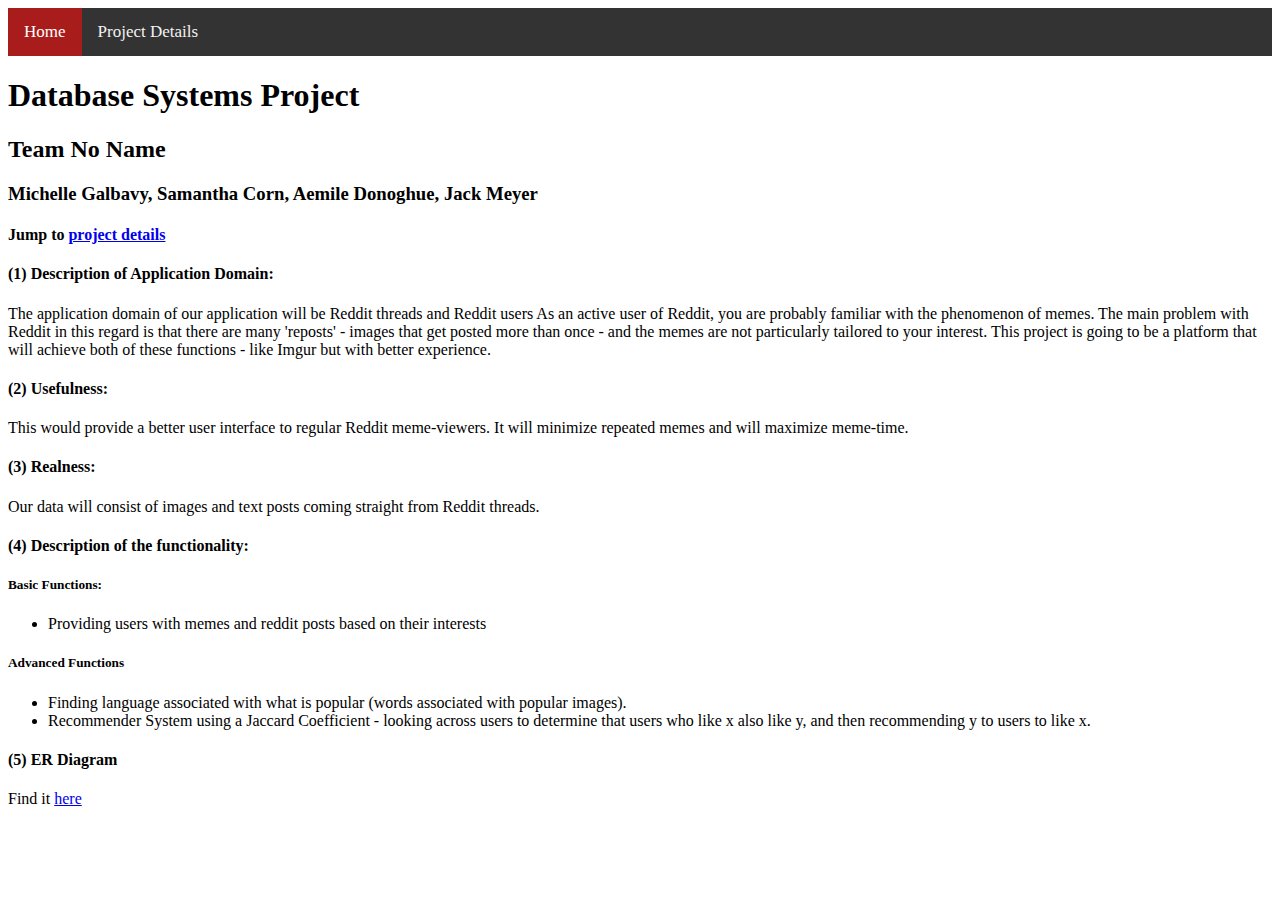
<file: projectdetails/index.html>
<!DOCTYPE html>
<html>
<head>
	<meta http-equiv="Content-Type" content="text/html;charset=utf-8">
	<link rel="stylesheet" href="styles.css">
</head>

<body>

<div class="topnav">
	<a class="active" href="#home">Home</a>
	<a href="./projectdetails.html">Project Details</a>
</div>

<h1>Database Systems Project</h1>
<h2>Team No Name</h2>

<h3>Michelle Galbavy, Samantha Corn, Aemile Donoghue, Jack Meyer</h3>

<h4>Jump to <a href="./projectdetails.html">project details</a></h4>

<h4>(1) Description of Application Domain:</h4>
<p>
The application domain of our application will be Reddit threads and Reddit users As an active user of Reddit, you are probably familiar with the phenomenon of memes. The main problem with Reddit in this regard is that there are many 'reposts' - images that get posted more than once - and the memes are not particularly tailored to your interest. This project is going to be a platform that will achieve both of these functions - like Imgur but with better experience.
</p>

<h4>(2) Usefulness:</h4>
<p>
This would provide a better user interface to regular Reddit meme-viewers. It will minimize repeated memes and will maximize meme-time. 
</p>

<h4>(3) Realness:</h4>
<p>
Our data will consist of images and text posts coming straight from Reddit threads. 
</p>

<h4>(4) Description of the functionality:</h4>

<h5>Basic Functions:</h5>
<ul>
	<li>Providing users with memes and reddit posts based on their interests</li>
</ul>

<h5>Advanced Functions</h5>
<ul>
	<li>Finding language associated with what is popular (words associated with popular images).</li>
	<li>Recommender System using a Jaccard Coefficient - looking across users to determine that users who like x also like y, and then recommending y to users to like x.</li>
</ul>

<h4>(5) ER Diagram</h4>
Find it <a href="https://docs.google.com/drawings/d/1r1FRn64r90AAtUrXc4OGBG6cX1GCy7G5BEZiXBvaZ-U/edit?usp=sharing">here<a/>
</p>

</body>
</html>
</file>
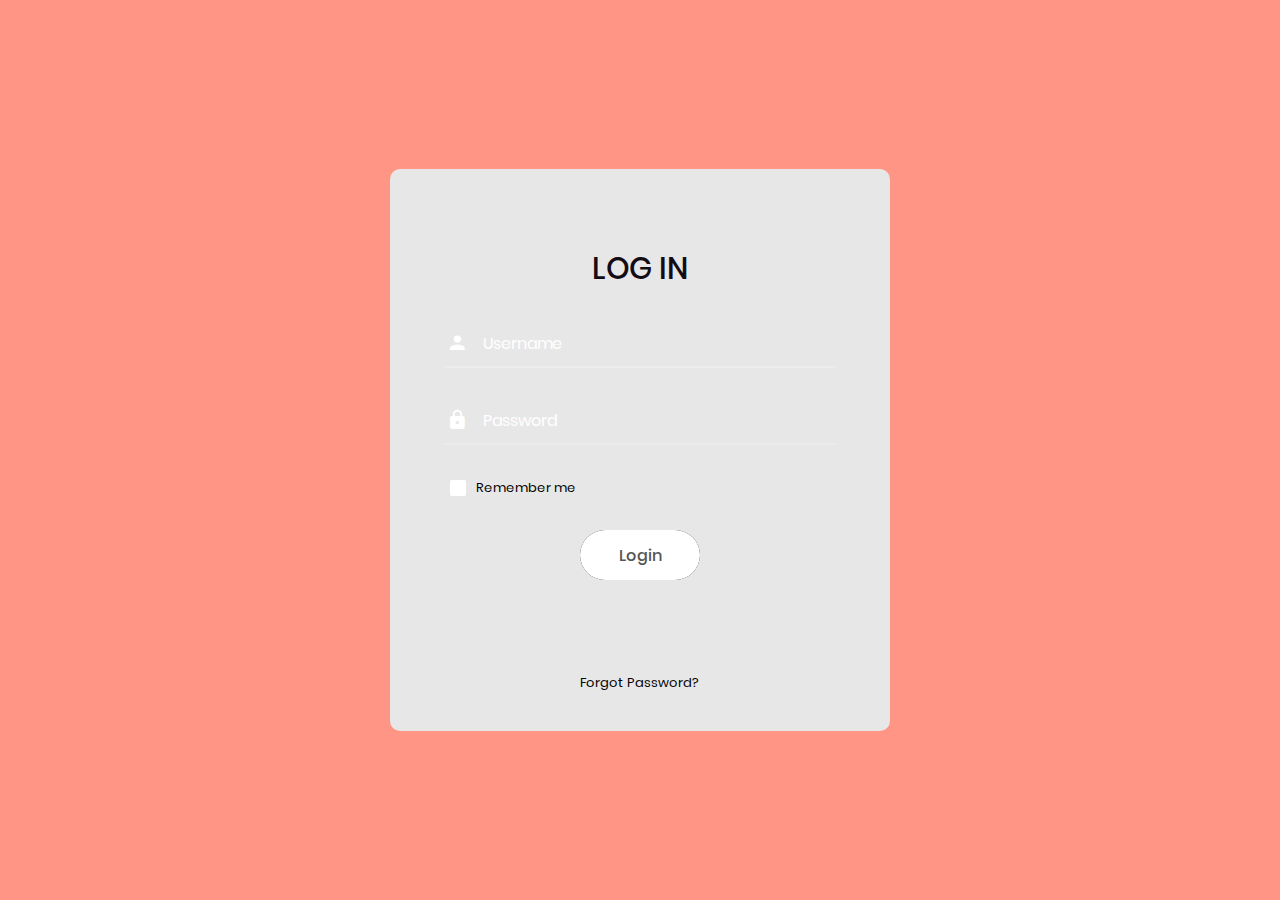
<file: backend/front_end_folder/index.html>
<!DOCTYPE html>
<html lang="en">
<head>
	<title>Login V3</title>
	<meta charset="UTF-8">
	<meta name="viewport" content="width=device-width, initial-scale=1">
<!--===============================================================================================-->	
	<link rel="icon" type="image/png" href="images/icons/favicon.ico"/>
<!--===============================================================================================-->
	<link rel="stylesheet" type="text/css" href="vendor/bootstrap/css/bootstrap.min.css">
<!--===============================================================================================-->
	<link rel="stylesheet" type="text/css" href="fonts/font-awesome-4.7.0/css/font-awesome.min.css">
<!--===============================================================================================-->
	<link rel="stylesheet" type="text/css" href="fonts/iconic/css/material-design-iconic-font.min.css">
<!--===============================================================================================-->
	<link rel="stylesheet" type="text/css" href="vendor/animate/animate.css">
<!--===============================================================================================-->	
	<link rel="stylesheet" type="text/css" href="vendor/css-hamburgers/hamburgers.min.css">
<!--===============================================================================================-->
	<link rel="stylesheet" type="text/css" href="vendor/animsition/css/animsition.min.css">
<!--===============================================================================================-->
	<link rel="stylesheet" type="text/css" href="vendor/select2/select2.min.css">
<!--===============================================================================================-->	
	<link rel="stylesheet" type="text/css" href="vendor/daterangepicker/daterangepicker.css">
<!--===============================================================================================-->
	<link rel="stylesheet" type="text/css" href="css/util.css">
	<link rel="stylesheet" type="text/css" href="css/main.css">
<!--===============================================================================================-->
</head>
<body>
	
	<div class="limiter">
		<div class="container-login100" style="background-color: #FE4F34;">
			<div class="wrap-login100">
				<form class="login100-form validate-form" action="../signup.php" method="post">

					<span class="login100-form-title p-b-34 p-t-27">
						Log in
					</span>

					<div class="wrap-input100 validate-input" data-validate = "Enter username">
						<input class="input100" type="text" name="name" placeholder="Username">
						<span class="focus-input100" data-placeholder="&#xf207;"></span>
					</div>

					<div class="wrap-input100 validate-input" data-validate="Enter password">
						<input class="input100" type="password" name="pwd" placeholder="Password" >
						<span class="focus-input100" data-placeholder="&#xf191;"></span>
					</div>

					<div class="contact100-form-checkbox">
						<input class="input-checkbox100" id="ckb1" type="checkbox" name="remember-me">
						<label class="label-checkbox100" for="ckb1" style="color:black;">
							Remember me
						</label>
					</div>

					<div class="container-login100-form-btn">
						<button class="login100-form-btn">
							Login
						</button>
					</div>

					<div class="text-center p-t-90">
						<a class="txt1" href="#" style="color:black;">
							Forgot Password?
						</a>
					</div>
				</form>
			</div>
		</div>
	</div>
	

	<div id="dropDownSelect1"></div>
	
<!--===============================================================================================-->
	<script src="vendor/jquery/jquery-3.2.1.min.js"></script>
<!--===============================================================================================-->
	<script src="vendor/animsition/js/animsition.min.js"></script>
<!--===============================================================================================-->
	<script src="vendor/bootstrap/js/popper.js"></script>
	<script src="vendor/bootstrap/js/bootstrap.min.js"></script>
<!--===============================================================================================-->
	<script src="vendor/select2/select2.min.js"></script>
<!--===============================================================================================-->
	<script src="vendor/daterangepicker/moment.min.js"></script>
	<script src="vendor/daterangepicker/daterangepicker.js"></script>
<!--===============================================================================================-->
	<script src="vendor/countdowntime/countdowntime.js"></script>
<!--===============================================================================================-->
	<script src="js/main.js"></script>

</body>
</html>
</file>
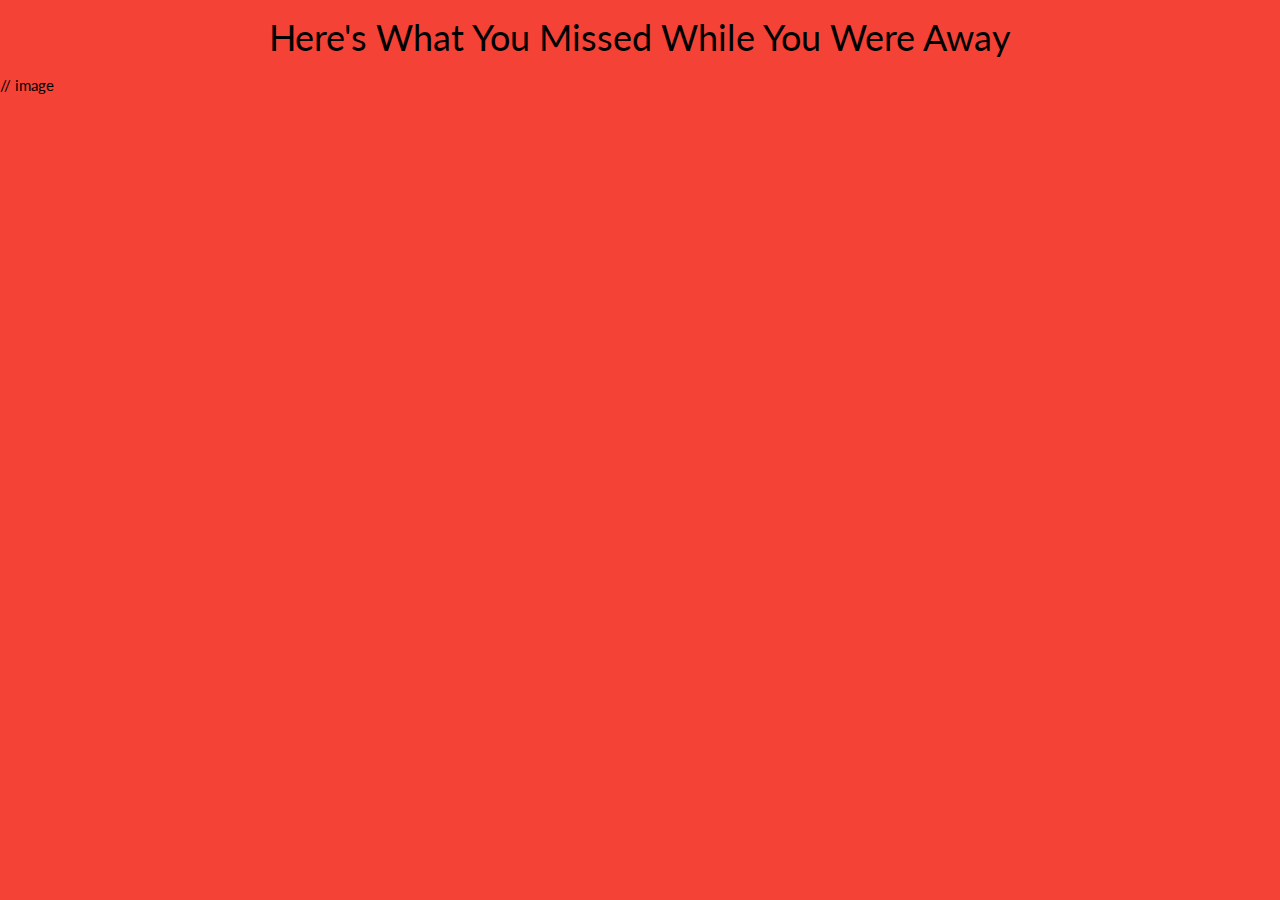
<file: front_end_folder/dashboard.html>
<!DOCTYPE html>
<html lang="en">
<title>W3.CSS Template</title>
<meta charset="UTF-8">
<meta name="viewport" content="width=device-width, initial-scale=1">
<link rel="stylesheet" href="https://www.w3schools.com/w3css/4/w3.css">
<link rel="stylesheet" href="https://fonts.googleapis.com/css?family=Lato">
<link rel="stylesheet" href="https://fonts.googleapis.com/css?family=Montserrat">
<link rel="stylesheet" href="https://cdnjs.cloudflare.com/ajax/libs/font-awesome/4.7.0/css/font-awesome.min.css">
<style>
body,h1,h2,h3,h4,h5,h6 {font-family: "Lato", sans-serif; background-color: #f44336;}
.w3-bar,h1,button {font-family: "Montserrat", sans-serif}
.fa-anchor,.fa-coffee {font-size:200px}
</style>
<body>

<h1 style="font-family:Lato;" align="center"> Here's What You Missed While You Were Away</h1>

<div>
	// image 
</div>

</body>
</html>
</file>
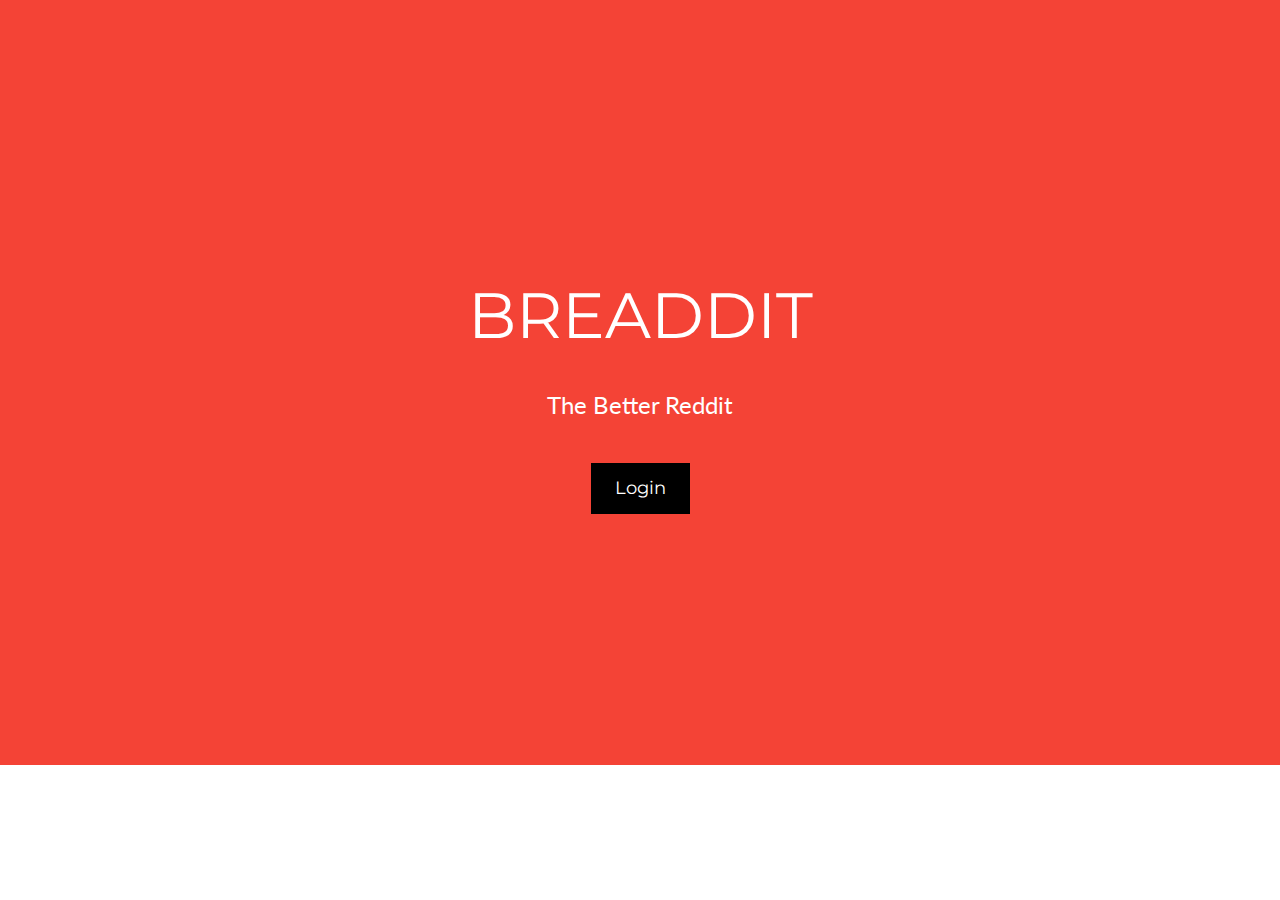
<file: front_end_folder/home.html>
<!DOCTYPE html>
<html lang="en">
<title>W3.CSS Template</title>
<meta charset="UTF-8">
<meta name="viewport" content="width=device-width, initial-scale=1">
<link rel="stylesheet" href="https://www.w3schools.com/w3css/4/w3.css">
<link rel="stylesheet" href="https://fonts.googleapis.com/css?family=Lato">
<link rel="stylesheet" href="https://fonts.googleapis.com/css?family=Montserrat">
<link rel="stylesheet" href="https://cdnjs.cloudflare.com/ajax/libs/font-awesome/4.7.0/css/font-awesome.min.css">
<style>
body,h1,h2,h3,h4,h5,h6 {font-family: "Lato", sans-serif}
.w3-bar,h1,button {font-family: "Montserrat", sans-serif}
.fa-anchor,.fa-coffee {font-size:200px}
</style>
<body>

<!-- Header -->
<header class="w3-container w3-red w3-center" style="padding:251px 16px">
  <h1 class="w3-margin w3-jumbo">BREADDIT</h1>
  <p class="w3-xlarge">The Better Reddit</p>
  <form method="get" action="index.html">
    <button class="w3-button w3-black w3-padding-large w3-large w3-margin-top">Login</button>
  </form>
</header>

</body>
</html>
</file>
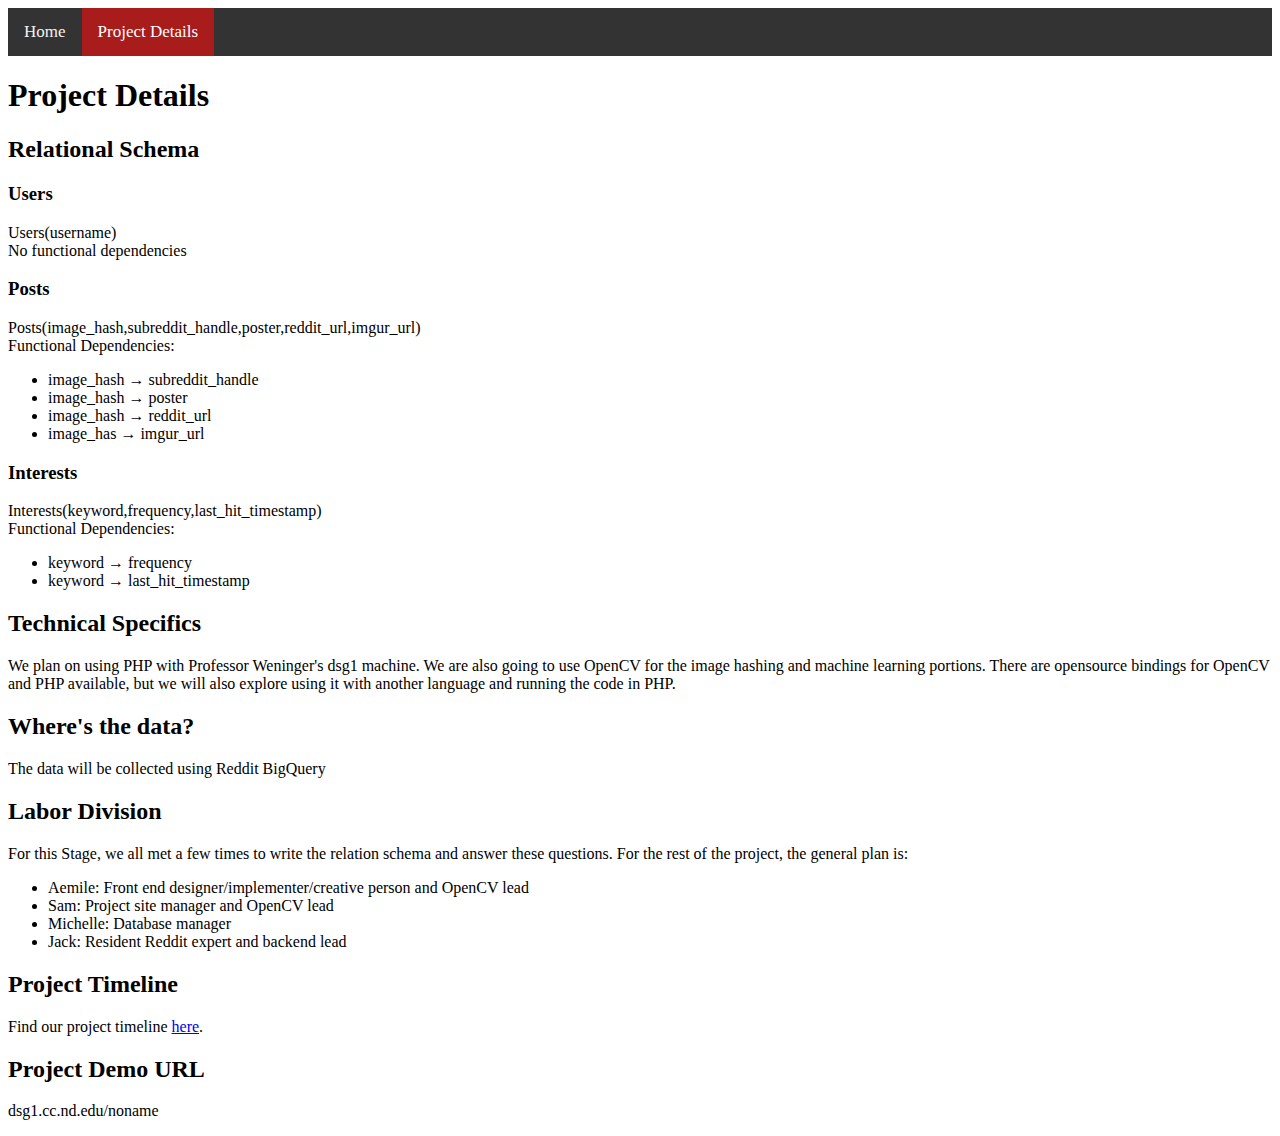
<file: projectdetails/projectdetails.html>
<!DOCTYPE html>
<html>
<head>
	<meta http-equiv="Content-Type" content="text/html;charset=utf-8">
	<link rel="stylesheet" href="styles.css">
</head>
<body>

<div class="topnav">
	<a href="./index.html">Home</a>
	<a class="active" href="#projectdetails">Project Details</a>
</div>

<h1>Project Details</h1>

<h2>Relational Schema</h2>
<p>
<h3>Users</h3>
Users(username)</br>
No functional dependencies
</br>
<h3>Posts</h3>
<p>Posts(image_hash,subreddit_handle,poster,reddit_url,imgur_url)</br>
Functional Dependencies:</p>
<ul>
	<li>image_hash &rarr; subreddit_handle </li>
	<li>image_hash &rarr; poster </li>
	<li>image_hash &rarr; reddit_url </li>
	<li>image_has &rarr; imgur_url</li>
</ul>

<h3>Interests</h3>
<p>Interests(keyword,frequency,last_hit_timestamp)</br>
Functional Dependencies:
</p>
<ul>
	<li>keyword &rarr; frequency</li>
	<li>keyword &rarr; last_hit_timestamp</li>
</ul>

<h2>Technical Specifics</h2>
<p>
We plan on using PHP with Professor Weninger's dsg1 machine. We are also going to use OpenCV for the image hashing and machine learning portions. There are opensource bindings for OpenCV and PHP available, but we will also explore using it with another language and running the code in PHP. 
</p>

<h2>Where's the data?</h2>
<p>
The data will be collected using Reddit BigQuery
</p>

<h2>Labor Division</h2>
<p>For this Stage, we all met a few times to write the relation schema and answer these questions. For the rest of the project, the general plan is:</p>
<ul>
	<li>Aemile: Front end designer/implementer/creative person and OpenCV lead</li>
	<li>Sam: Project site manager and OpenCV lead</li>
	<li>Michelle: Database manager</li>
	<li>Jack: Resident Reddit expert and backend lead</li>
</ul>

<h2>Project Timeline</h2>
<p>Find our project timeline <a href="https://docs.google.com/drawings/d/1uiRj6vU6ixkQGK_ZIhNo5wGXJ3hlzsneXOTki22y6yA/edit?usp=sharing">here</a>.

<h2>Project Demo URL</h2>
<p>dsg1.cc.nd.edu/noname</p>

</body>
</html>
</file>
<file: projectdetails/styles.css>
.header {
	background-color: #f44242;
	width: 100%;
	
}

.header h1 {
	color: #ffffff;
}

.header h2 {
	color: #ffffff;
}

.topnav {
	background-color: #333;
	overflow: hidden;
}

.topnav a {
	float: left;
	color: #f2f2f2;
	text-align: center;
	padding: 14px 16px;
	text-decoration: none;
	font-size: 17px;
}

.topnav a:hover {
	background-color: #ffffff;
	color: black;
}

.topnav a.active {
	background-color: #a81c1c;
	color: white;
}
</file>
<file: backend/front_end_folder/vendor/daterangepicker/daterangepicker.css>
.daterangepicker {
  position: absolute;
  color: inherit;
  background-color: #fff;
  border-radius: 4px;
  width: 278px;
  padding: 4px;
  margin-top: 1px;
  top: 100px;
  left: 20px;
  /* Calendars */ }
  .daterangepicker:before, .daterangepicker:after {
    position: absolute;
    display: inline-block;
    border-bottom-color: rgba(0, 0, 0, 0.2);
    content: ''; }
  .daterangepicker:before {
    top: -7px;
    border-right: 7px solid transparent;
    border-left: 7px solid transparent;
    border-bottom: 7px solid #ccc; }
  .daterangepicker:after {
    top: -6px;
    border-right: 6px solid transparent;
    border-bottom: 6px solid #fff;
    border-left: 6px solid transparent; }
  .daterangepicker.opensleft:before {
    right: 9px; }
  .daterangepicker.opensleft:after {
    right: 10px; }
  .daterangepicker.openscenter:before {
    left: 0;
    right: 0;
    width: 0;
    margin-left: auto;
    margin-right: auto; }
  .daterangepicker.openscenter:after {
    left: 0;
    right: 0;
    width: 0;
    margin-left: auto;
    margin-right: auto; }
  .daterangepicker.opensright:before {
    left: 9px; }
  .daterangepicker.opensright:after {
    left: 10px; }
  .daterangepicker.dropup {
    margin-top: -5px; }
    .daterangepicker.dropup:before {
      top: initial;
      bottom: -7px;
      border-bottom: initial;
      border-top: 7px solid #ccc; }
    .daterangepicker.dropup:after {
      top: initial;
      bottom: -6px;
      border-bottom: initial;
      border-top: 6px solid #fff; }
  .daterangepicker.dropdown-menu {
    max-width: none;
    z-index: 3001; }
  .daterangepicker.single .ranges, .daterangepicker.single .calendar {
    float: none; }
  .daterangepicker.show-calendar .calendar {
    display: block; }
  .daterangepicker .calendar {
    display: none;
    max-width: 270px;
    margin: 4px; }
    .daterangepicker .calendar.single .calendar-table {
      border: none; }
    .daterangepicker .calendar th, .daterangepicker .calendar td {
      white-space: nowrap;
      text-align: center;
      min-width: 32px; }
  .daterangepicker .calendar-table {
    border: 1px solid #fff;
    padding: 4px;
    border-radius: 4px;
    background-color: #fff; }
  .daterangepicker table {
    width: 100%;
    margin: 0; }
  .daterangepicker td, .daterangepicker th {
    text-align: center;
    width: 20px;
    height: 20px;
    border-radius: 4px;
    border: 1px solid transparent;
    white-space: nowrap;
    cursor: pointer; }
    .daterangepicker td.available:hover, .daterangepicker th.available:hover {
      background-color: #eee;
      border-color: transparent;
      color: inherit; }
    .daterangepicker td.week, .daterangepicker th.week {
      font-size: 80%;
      color: #ccc; }
  .daterangepicker td.off, .daterangepicker td.off.in-range, .daterangepicker td.off.start-date, .daterangepicker td.off.end-date {
    background-color: #fff;
    border-color: transparent;
    color: #999; }
  .daterangepicker td.in-range {
    background-color: #ebf4f8;
    border-color: transparent;
    color: #000;
    border-radius: 0; }
  .daterangepicker td.start-date {
    border-radius: 4px 0 0 4px; }
  .daterangepicker td.end-date {
    border-radius: 0 4px 4px 0; }
  .daterangepicker td.start-date.end-date {
    border-radius: 4px; }
  .daterangepicker td.active, .daterangepicker td.active:hover {
    background-color: #357ebd;
    border-color: transparent;
    color: #fff; }
  .daterangepicker th.month {
    width: auto; }
  .daterangepicker td.disabled, .daterangepicker option.disabled {
    color: #999;
    cursor: not-allowed;
    text-decoration: line-through; }
  .daterangepicker select.monthselect, .daterangepicker select.yearselect {
    font-size: 12px;
    padding: 1px;
    height: auto;
    margin: 0;
    cursor: default; }
  .daterangepicker select.monthselect {
    margin-right: 2%;
    width: 56%; }
  .daterangepicker select.yearselect {
    width: 40%; }
  .daterangepicker select.hourselect, .daterangepicker select.minuteselect, .daterangepicker select.secondselect, .daterangepicker select.ampmselect {
    width: 50px;
    margin-bottom: 0; }
  .daterangepicker .input-mini {
    border: 1px solid #ccc;
    border-radius: 4px;
    color: #555;
    height: 30px;
    line-height: 30px;
    display: block;
    vertical-align: middle;
    margin: 0 0 5px 0;
    padding: 0 6px 0 28px;
    width: 100%; }
    .daterangepicker .input-mini.active {
      border: 1px solid #08c;
      border-radius: 4px; }
  .daterangepicker .daterangepicker_input {
    position: relative; }
    .daterangepicker .daterangepicker_input i {
      position: absolute;
      left: 8px;
      top: 8px; }
  .daterangepicker.rtl .input-mini {
    padding-right: 28px;
    padding-left: 6px; }
  .daterangepicker.rtl .daterangepicker_input i {
    left: auto;
    right: 8px; }
  .daterangepicker .calendar-time {
    text-align: center;
    margin: 5px auto;
    line-height: 30px;
    position: relative;
    padding-left: 28px; }
    .daterangepicker .calendar-time select.disabled {
      color: #ccc;
      cursor: not-allowed; }

.ranges {
  font-size: 11px;
  float: none;
  margin: 4px;
  text-align: left; }
  .ranges ul {
    list-style: none;
    margin: 0 auto;
    padding: 0;
    width: 100%; }
  .ranges li {
    font-size: 13px;
    background-color: #f5f5f5;
    border: 1px solid #f5f5f5;
    border-radius: 4px;
    color: #08c;
    padding: 3px 12px;
    margin-bottom: 8px;
    cursor: pointer; }
    .ranges li:hover {
      background-color: #08c;
      border: 1px solid #08c;
      color: #fff; }
    .ranges li.active {
      background-color: #08c;
      border: 1px solid #08c;
      color: #fff; }

/*  Larger Screen Styling */
@media (min-width: 564px) {
  .daterangepicker {
    width: auto; }
    .daterangepicker .ranges ul {
      width: 160px; }
    .daterangepicker.single .ranges ul {
      width: 100%; }
    .daterangepicker.single .calendar.left {
      clear: none; }
    .daterangepicker.single.ltr .ranges, .daterangepicker.single.ltr .calendar {
      float: left; }
    .daterangepicker.single.rtl .ranges, .daterangepicker.single.rtl .calendar {
      float: right; }
    .daterangepicker.ltr {
      direction: ltr;
      text-align: left; }
      .daterangepicker.ltr .calendar.left {
        clear: left;
        margin-right: 0; }
        .daterangepicker.ltr .calendar.left .calendar-table {
          border-right: none;
          border-top-right-radius: 0;
          border-bottom-right-radius: 0; }
      .daterangepicker.ltr .calendar.right {
        margin-left: 0; }
        .daterangepicker.ltr .calendar.right .calendar-table {
          border-left: none;
          border-top-left-radius: 0;
          border-bottom-left-radius: 0; }
      .daterangepicker.ltr .left .daterangepicker_input {
        padding-right: 12px; }
      .daterangepicker.ltr .calendar.left .calendar-table {
        padding-right: 12px; }
      .daterangepicker.ltr .ranges, .daterangepicker.ltr .calendar {
        float: left; }
    .daterangepicker.rtl {
      direction: rtl;
      text-align: right; }
      .daterangepicker.rtl .calendar.left {
        clear: right;
        margin-left: 0; }
        .daterangepicker.rtl .calendar.left .calendar-table {
          border-left: none;
          border-top-left-radius: 0;
          border-bottom-left-radius: 0; }
      .daterangepicker.rtl .calendar.right {
        margin-right: 0; }
        .daterangepicker.rtl .calendar.right .calendar-table {
          border-right: none;
          border-top-right-radius: 0;
          border-bottom-right-radius: 0; }
      .daterangepicker.rtl .left .daterangepicker_input {
        padding-left: 12px; }
      .daterangepicker.rtl .calendar.left .calendar-table {
        padding-left: 12px; }
      .daterangepicker.rtl .ranges, .daterangepicker.rtl .calendar {
        text-align: right;
        float: right; } }
@media (min-width: 730px) {
  .daterangepicker .ranges {
    width: auto; }
  .daterangepicker.ltr .ranges {
    float: left; }
  .daterangepicker.rtl .ranges {
    float: right; }
  .daterangepicker .calendar.left {
    clear: none !important; } }
</file>
<file: backend/front_end_folder/css/util.css>
/*[ FONT SIZE ]
///////////////////////////////////////////////////////////
*/
.fs-1 {font-size: 1px;}
.fs-2 {font-size: 2px;}
.fs-3 {font-size: 3px;}
.fs-4 {font-size: 4px;}
.fs-5 {font-size: 5px;}
.fs-6 {font-size: 6px;}
.fs-7 {font-size: 7px;}
.fs-8 {font-size: 8px;}
.fs-9 {font-size: 9px;}
.fs-10 {font-size: 10px;}
.fs-11 {font-size: 11px;}
.fs-12 {font-size: 12px;}
.fs-13 {font-size: 13px;}
.fs-14 {font-size: 14px;}
.fs-15 {font-size: 15px;}
.fs-16 {font-size: 16px;}
.fs-17 {font-size: 17px;}
.fs-18 {font-size: 18px;}
.fs-19 {font-size: 19px;}
.fs-20 {font-size: 20px;}
.fs-21 {font-size: 21px;}
.fs-22 {font-size: 22px;}
.fs-23 {font-size: 23px;}
.fs-24 {font-size: 24px;}
.fs-25 {font-size: 25px;}
.fs-26 {font-size: 26px;}
.fs-27 {font-size: 27px;}
.fs-28 {font-size: 28px;}
.fs-29 {font-size: 29px;}
.fs-30 {font-size: 30px;}
.fs-31 {font-size: 31px;}
.fs-32 {font-size: 32px;}
.fs-33 {font-size: 33px;}
.fs-34 {font-size: 34px;}
.fs-35 {font-size: 35px;}
.fs-36 {font-size: 36px;}
.fs-37 {font-size: 37px;}
.fs-38 {font-size: 38px;}
.fs-39 {font-size: 39px;}
.fs-40 {font-size: 40px;}
.fs-41 {font-size: 41px;}
.fs-42 {font-size: 42px;}
.fs-43 {font-size: 43px;}
.fs-44 {font-size: 44px;}
.fs-45 {font-size: 45px;}
.fs-46 {font-size: 46px;}
.fs-47 {font-size: 47px;}
.fs-48 {font-size: 48px;}
.fs-49 {font-size: 49px;}
.fs-50 {font-size: 50px;}
.fs-51 {font-size: 51px;}
.fs-52 {font-size: 52px;}
.fs-53 {font-size: 53px;}
.fs-54 {font-size: 54px;}
.fs-55 {font-size: 55px;}
.fs-56 {font-size: 56px;}
.fs-57 {font-size: 57px;}
.fs-58 {font-size: 58px;}
.fs-59 {font-size: 59px;}
.fs-60 {font-size: 60px;}
.fs-61 {font-size: 61px;}
.fs-62 {font-size: 62px;}
.fs-63 {font-size: 63px;}
.fs-64 {font-size: 64px;}
.fs-65 {font-size: 65px;}
.fs-66 {font-size: 66px;}
.fs-67 {font-size: 67px;}
.fs-68 {font-size: 68px;}
.fs-69 {font-size: 69px;}
.fs-70 {font-size: 70px;}
.fs-71 {font-size: 71px;}
.fs-72 {font-size: 72px;}
.fs-73 {font-size: 73px;}
.fs-74 {font-size: 74px;}
.fs-75 {font-size: 75px;}
.fs-76 {font-size: 76px;}
.fs-77 {font-size: 77px;}
.fs-78 {font-size: 78px;}
.fs-79 {font-size: 79px;}
.fs-80 {font-size: 80px;}
.fs-81 {font-size: 81px;}
.fs-82 {font-size: 82px;}
.fs-83 {font-size: 83px;}
.fs-84 {font-size: 84px;}
.fs-85 {font-size: 85px;}
.fs-86 {font-size: 86px;}
.fs-87 {font-size: 87px;}
.fs-88 {font-size: 88px;}
.fs-89 {font-size: 89px;}
.fs-90 {font-size: 90px;}
.fs-91 {font-size: 91px;}
.fs-92 {font-size: 92px;}
.fs-93 {font-size: 93px;}
.fs-94 {font-size: 94px;}
.fs-95 {font-size: 95px;}
.fs-96 {font-size: 96px;}
.fs-97 {font-size: 97px;}
.fs-98 {font-size: 98px;}
.fs-99 {font-size: 99px;}
.fs-100 {font-size: 100px;}
.fs-101 {font-size: 101px;}
.fs-102 {font-size: 102px;}
.fs-103 {font-size: 103px;}
.fs-104 {font-size: 104px;}
.fs-105 {font-size: 105px;}
.fs-106 {font-size: 106px;}
.fs-107 {font-size: 107px;}
.fs-108 {font-size: 108px;}
.fs-109 {font-size: 109px;}
.fs-110 {font-size: 110px;}
.fs-111 {font-size: 111px;}
.fs-112 {font-size: 112px;}
.fs-113 {font-size: 113px;}
.fs-114 {font-size: 114px;}
.fs-115 {font-size: 115px;}
.fs-116 {font-size: 116px;}
.fs-117 {font-size: 117px;}
.fs-118 {font-size: 118px;}
.fs-119 {font-size: 119px;}
.fs-120 {font-size: 120px;}
.fs-121 {font-size: 121px;}
.fs-122 {font-size: 122px;}
.fs-123 {font-size: 123px;}
.fs-124 {font-size: 124px;}
.fs-125 {font-size: 125px;}
.fs-126 {font-size: 126px;}
.fs-127 {font-size: 127px;}
.fs-128 {font-size: 128px;}
.fs-129 {font-size: 129px;}
.fs-130 {font-size: 130px;}
.fs-131 {font-size: 131px;}
.fs-132 {font-size: 132px;}
.fs-133 {font-size: 133px;}
.fs-134 {font-size: 134px;}
.fs-135 {font-size: 135px;}
.fs-136 {font-size: 136px;}
.fs-137 {font-size: 137px;}
.fs-138 {font-size: 138px;}
.fs-139 {font-size: 139px;}
.fs-140 {font-size: 140px;}
.fs-141 {font-size: 141px;}
.fs-142 {font-size: 142px;}
.fs-143 {font-size: 143px;}
.fs-144 {font-size: 144px;}
.fs-145 {font-size: 145px;}
.fs-146 {font-size: 146px;}
.fs-147 {font-size: 147px;}
.fs-148 {font-size: 148px;}
.fs-149 {font-size: 149px;}
.fs-150 {font-size: 150px;}
.fs-151 {font-size: 151px;}
.fs-152 {font-size: 152px;}
.fs-153 {font-size: 153px;}
.fs-154 {font-size: 154px;}
.fs-155 {font-size: 155px;}
.fs-156 {font-size: 156px;}
.fs-157 {font-size: 157px;}
.fs-158 {font-size: 158px;}
.fs-159 {font-size: 159px;}
.fs-160 {font-size: 160px;}
.fs-161 {font-size: 161px;}
.fs-162 {font-size: 162px;}
.fs-163 {font-size: 163px;}
.fs-164 {font-size: 164px;}
.fs-165 {font-size: 165px;}
.fs-166 {font-size: 166px;}
.fs-167 {font-size: 167px;}
.fs-168 {font-size: 168px;}
.fs-169 {font-size: 169px;}
.fs-170 {font-size: 170px;}
.fs-171 {font-size: 171px;}
.fs-172 {font-size: 172px;}
.fs-173 {font-size: 173px;}
.fs-174 {font-size: 174px;}
.fs-175 {font-size: 175px;}
.fs-176 {font-size: 176px;}
.fs-177 {font-size: 177px;}
.fs-178 {font-size: 178px;}
.fs-179 {font-size: 179px;}
.fs-180 {font-size: 180px;}
.fs-181 {font-size: 181px;}
.fs-182 {font-size: 182px;}
.fs-183 {font-size: 183px;}
.fs-184 {font-size: 184px;}
.fs-185 {font-size: 185px;}
.fs-186 {font-size: 186px;}
.fs-187 {font-size: 187px;}
.fs-188 {font-size: 188px;}
.fs-189 {font-size: 189px;}
.fs-190 {font-size: 190px;}
.fs-191 {font-size: 191px;}
.fs-192 {font-size: 192px;}
.fs-193 {font-size: 193px;}
.fs-194 {font-size: 194px;}
.fs-195 {font-size: 195px;}
.fs-196 {font-size: 196px;}
.fs-197 {font-size: 197px;}
.fs-198 {font-size: 198px;}
.fs-199 {font-size: 199px;}
.fs-200 {font-size: 200px;}

/*[ PADDING ]
///////////////////////////////////////////////////////////
*/
.p-t-0 {padding-top: 0px;}
.p-t-1 {padding-top: 1px;}
.p-t-2 {padding-top: 2px;}
.p-t-3 {padding-top: 3px;}
.p-t-4 {padding-top: 4px;}
.p-t-5 {padding-top: 5px;}
.p-t-6 {padding-top: 6px;}
.p-t-7 {padding-top: 7px;}
.p-t-8 {padding-top: 8px;}
.p-t-9 {padding-top: 9px;}
.p-t-10 {padding-top: 10px;}
.p-t-11 {padding-top: 11px;}
.p-t-12 {padding-top: 12px;}
.p-t-13 {padding-top: 13px;}
.p-t-14 {padding-top: 14px;}
.p-t-15 {padding-top: 15px;}
.p-t-16 {padding-top: 16px;}
.p-t-17 {padding-top: 17px;}
.p-t-18 {padding-top: 18px;}
.p-t-19 {padding-top: 19px;}
.p-t-20 {padding-top: 20px;}
.p-t-21 {padding-top: 21px;}
.p-t-22 {padding-top: 22px;}
.p-t-23 {padding-top: 23px;}
.p-t-24 {padding-top: 24px;}
.p-t-25 {padding-top: 25px;}
.p-t-26 {padding-top: 26px;}
.p-t-27 {padding-top: 27px;}
.p-t-28 {padding-top: 28px;}
.p-t-29 {padding-top: 29px;}
.p-t-30 {padding-top: 30px;}
.p-t-31 {padding-top: 31px;}
.p-t-32 {padding-top: 32px;}
.p-t-33 {padding-top: 33px;}
.p-t-34 {padding-top: 34px;}
.p-t-35 {padding-top: 35px;}
.p-t-36 {padding-top: 36px;}
.p-t-37 {padding-top: 37px;}
.p-t-38 {padding-top: 38px;}
.p-t-39 {padding-top: 39px;}
.p-t-40 {padding-top: 40px;}
.p-t-41 {padding-top: 41px;}
.p-t-42 {padding-top: 42px;}
.p-t-43 {padding-top: 43px;}
.p-t-44 {padding-top: 44px;}
.p-t-45 {padding-top: 45px;}
.p-t-46 {padding-top: 46px;}
.p-t-47 {padding-top: 47px;}
.p-t-48 {padding-top: 48px;}
.p-t-49 {padding-top: 49px;}
.p-t-50 {padding-top: 50px;}
.p-t-51 {padding-top: 51px;}
.p-t-52 {padding-top: 52px;}
.p-t-53 {padding-top: 53px;}
.p-t-54 {padding-top: 54px;}
.p-t-55 {padding-top: 55px;}
.p-t-56 {padding-top: 56px;}
.p-t-57 {padding-top: 57px;}
.p-t-58 {padding-top: 58px;}
.p-t-59 {padding-top: 59px;}
.p-t-60 {padding-top: 60px;}
.p-t-61 {padding-top: 61px;}
.p-t-62 {padding-top: 62px;}
.p-t-63 {padding-top: 63px;}
.p-t-64 {padding-top: 64px;}
.p-t-65 {padding-top: 65px;}
.p-t-66 {padding-top: 66px;}
.p-t-67 {padding-top: 67px;}
.p-t-68 {padding-top: 68px;}
.p-t-69 {padding-top: 69px;}
.p-t-70 {padding-top: 70px;}
.p-t-71 {padding-top: 71px;}
.p-t-72 {padding-top: 72px;}
.p-t-73 {padding-top: 73px;}
.p-t-74 {padding-top: 74px;}
.p-t-75 {padding-top: 75px;}
.p-t-76 {padding-top: 76px;}
.p-t-77 {padding-top: 77px;}
.p-t-78 {padding-top: 78px;}
.p-t-79 {padding-top: 79px;}
.p-t-80 {padding-top: 80px;}
.p-t-81 {padding-top: 81px;}
.p-t-82 {padding-top: 82px;}
.p-t-83 {padding-top: 83px;}
.p-t-84 {padding-top: 84px;}
.p-t-85 {padding-top: 85px;}
.p-t-86 {padding-top: 86px;}
.p-t-87 {padding-top: 87px;}
.p-t-88 {padding-top: 88px;}
.p-t-89 {padding-top: 89px;}
.p-t-90 {padding-top: 90px;}
.p-t-91 {padding-top: 91px;}
.p-t-92 {padding-top: 92px;}
.p-t-93 {padding-top: 93px;}
.p-t-94 {padding-top: 94px;}
.p-t-95 {padding-top: 95px;}
.p-t-96 {padding-top: 96px;}
.p-t-97 {padding-top: 97px;}
.p-t-98 {padding-top: 98px;}
.p-t-99 {padding-top: 99px;}
.p-t-100 {padding-top: 100px;}
.p-t-101 {padding-top: 101px;}
.p-t-102 {padding-top: 102px;}
.p-t-103 {padding-top: 103px;}
.p-t-104 {padding-top: 104px;}
.p-t-105 {padding-top: 105px;}
.p-t-106 {padding-top: 106px;}
.p-t-107 {padding-top: 107px;}
.p-t-108 {padding-top: 108px;}
.p-t-109 {padding-top: 109px;}
.p-t-110 {padding-top: 110px;}
.p-t-111 {padding-top: 111px;}
.p-t-112 {padding-top: 112px;}
.p-t-113 {padding-top: 113px;}
.p-t-114 {padding-top: 114px;}
.p-t-115 {padding-top: 115px;}
.p-t-116 {padding-top: 116px;}
.p-t-117 {padding-top: 117px;}
.p-t-118 {padding-top: 118px;}
.p-t-119 {padding-top: 119px;}
.p-t-120 {padding-top: 120px;}
.p-t-121 {padding-top: 121px;}
.p-t-122 {padding-top: 122px;}
.p-t-123 {padding-top: 123px;}
.p-t-124 {padding-top: 124px;}
.p-t-125 {padding-top: 125px;}
.p-t-126 {padding-top: 126px;}
.p-t-127 {padding-top: 127px;}
.p-t-128 {padding-top: 128px;}
.p-t-129 {padding-top: 129px;}
.p-t-130 {padding-top: 130px;}
.p-t-131 {padding-top: 131px;}
.p-t-132 {padding-top: 132px;}
.p-t-133 {padding-top: 133px;}
.p-t-134 {padding-top: 134px;}
.p-t-135 {padding-top: 135px;}
.p-t-136 {padding-top: 136px;}
.p-t-137 {padding-top: 137px;}
.p-t-138 {padding-top: 138px;}
.p-t-139 {padding-top: 139px;}
.p-t-140 {padding-top: 140px;}
.p-t-141 {padding-top: 141px;}
.p-t-142 {padding-top: 142px;}
.p-t-143 {padding-top: 143px;}
.p-t-144 {padding-top: 144px;}
.p-t-145 {padding-top: 145px;}
.p-t-146 {padding-top: 146px;}
.p-t-147 {padding-top: 147px;}
.p-t-148 {padding-top: 148px;}
.p-t-149 {padding-top: 149px;}
.p-t-150 {padding-top: 150px;}
.p-t-151 {padding-top: 151px;}
.p-t-152 {padding-top: 152px;}
.p-t-153 {padding-top: 153px;}
.p-t-154 {padding-top: 154px;}
.p-t-155 {padding-top: 155px;}
.p-t-156 {padding-top: 156px;}
.p-t-157 {padding-top: 157px;}
.p-t-158 {padding-top: 158px;}
.p-t-159 {padding-top: 159px;}
.p-t-160 {padding-top: 160px;}
.p-t-161 {padding-top: 161px;}
.p-t-162 {padding-top: 162px;}
.p-t-163 {padding-top: 163px;}
.p-t-164 {padding-top: 164px;}
.p-t-165 {padding-top: 165px;}
.p-t-166 {padding-top: 166px;}
.p-t-167 {padding-top: 167px;}
.p-t-168 {padding-top: 168px;}
.p-t-169 {padding-top: 169px;}
.p-t-170 {padding-top: 170px;}
.p-t-171 {padding-top: 171px;}
.p-t-172 {padding-top: 172px;}
.p-t-173 {padding-top: 173px;}
.p-t-174 {padding-top: 174px;}
.p-t-175 {padding-top: 175px;}
.p-t-176 {padding-top: 176px;}
.p-t-177 {padding-top: 177px;}
.p-t-178 {padding-top: 178px;}
.p-t-179 {padding-top: 179px;}
.p-t-180 {padding-top: 180px;}
.p-t-181 {padding-top: 181px;}
.p-t-182 {padding-top: 182px;}
.p-t-183 {padding-top: 183px;}
.p-t-184 {padding-top: 184px;}
.p-t-185 {padding-top: 185px;}
.p-t-186 {padding-top: 186px;}
.p-t-187 {padding-top: 187px;}
.p-t-188 {padding-top: 188px;}
.p-t-189 {padding-top: 189px;}
.p-t-190 {padding-top: 190px;}
.p-t-191 {padding-top: 191px;}
.p-t-192 {padding-top: 192px;}
.p-t-193 {padding-top: 193px;}
.p-t-194 {padding-top: 194px;}
.p-t-195 {padding-top: 195px;}
.p-t-196 {padding-top: 196px;}
.p-t-197 {padding-top: 197px;}
.p-t-198 {padding-top: 198px;}
.p-t-199 {padding-top: 199px;}
.p-t-200 {padding-top: 200px;}
.p-t-201 {padding-top: 201px;}
.p-t-202 {padding-top: 202px;}
.p-t-203 {padding-top: 203px;}
.p-t-204 {padding-top: 204px;}
.p-t-205 {padding-top: 205px;}
.p-t-206 {padding-top: 206px;}
.p-t-207 {padding-top: 207px;}
.p-t-208 {padding-top: 208px;}
.p-t-209 {padding-top: 209px;}
.p-t-210 {padding-top: 210px;}
.p-t-211 {padding-top: 211px;}
.p-t-212 {padding-top: 212px;}
.p-t-213 {padding-top: 213px;}
.p-t-214 {padding-top: 214px;}
.p-t-215 {padding-top: 215px;}
.p-t-216 {padding-top: 216px;}
.p-t-217 {padding-top: 217px;}
.p-t-218 {padding-top: 218px;}
.p-t-219 {padding-top: 219px;}
.p-t-220 {padding-top: 220px;}
.p-t-221 {padding-top: 221px;}
.p-t-222 {padding-top: 222px;}
.p-t-223 {padding-top: 223px;}
.p-t-224 {padding-top: 224px;}
.p-t-225 {padding-top: 225px;}
.p-t-226 {padding-top: 226px;}
.p-t-227 {padding-top: 227px;}
.p-t-228 {padding-top: 228px;}
.p-t-229 {padding-top: 229px;}
.p-t-230 {padding-top: 230px;}
.p-t-231 {padding-top: 231px;}
.p-t-232 {padding-top: 232px;}
.p-t-233 {padding-top: 233px;}
.p-t-234 {padding-top: 234px;}
.p-t-235 {padding-top: 235px;}
.p-t-236 {padding-top: 236px;}
.p-t-237 {padding-top: 237px;}
.p-t-238 {padding-top: 238px;}
.p-t-239 {padding-top: 239px;}
.p-t-240 {padding-top: 240px;}
.p-t-241 {padding-top: 241px;}
.p-t-242 {padding-top: 242px;}
.p-t-243 {padding-top: 243px;}
.p-t-244 {padding-top: 244px;}
.p-t-245 {padding-top: 245px;}
.p-t-246 {padding-top: 246px;}
.p-t-247 {padding-top: 247px;}
.p-t-248 {padding-top: 248px;}
.p-t-249 {padding-top: 249px;}
.p-t-250 {padding-top: 250px;}
.p-b-0 {padding-bottom: 0px;}
.p-b-1 {padding-bottom: 1px;}
.p-b-2 {padding-bottom: 2px;}
.p-b-3 {padding-bottom: 3px;}
.p-b-4 {padding-bottom: 4px;}
.p-b-5 {padding-bottom: 5px;}
.p-b-6 {padding-bottom: 6px;}
.p-b-7 {padding-bottom: 7px;}
.p-b-8 {padding-bottom: 8px;}
.p-b-9 {padding-bottom: 9px;}
.p-b-10 {padding-bottom: 10px;}
.p-b-11 {padding-bottom: 11px;}
.p-b-12 {padding-bottom: 12px;}
.p-b-13 {padding-bottom: 13px;}
.p-b-14 {padding-bottom: 14px;}
.p-b-15 {padding-bottom: 15px;}
.p-b-16 {padding-bottom: 16px;}
.p-b-17 {padding-bottom: 17px;}
.p-b-18 {padding-bottom: 18px;}
.p-b-19 {padding-bottom: 19px;}
.p-b-20 {padding-bottom: 20px;}
.p-b-21 {padding-bottom: 21px;}
.p-b-22 {padding-bottom: 22px;}
.p-b-23 {padding-bottom: 23px;}
.p-b-24 {padding-bottom: 24px;}
.p-b-25 {padding-bottom: 25px;}
.p-b-26 {padding-bottom: 26px;}
.p-b-27 {padding-bottom: 27px;}
.p-b-28 {padding-bottom: 28px;}
.p-b-29 {padding-bottom: 29px;}
.p-b-30 {padding-bottom: 30px;}
.p-b-31 {padding-bottom: 31px;}
.p-b-32 {padding-bottom: 32px;}
.p-b-33 {padding-bottom: 33px;}
.p-b-34 {padding-bottom: 34px;}
.p-b-35 {padding-bottom: 35px;}
.p-b-36 {padding-bottom: 36px;}
.p-b-37 {padding-bottom: 37px;}
.p-b-38 {padding-bottom: 38px;}
.p-b-39 {padding-bottom: 39px;}
.p-b-40 {padding-bottom: 40px;}
.p-b-41 {padding-bottom: 41px;}
.p-b-42 {padding-bottom: 42px;}
.p-b-43 {padding-bottom: 43px;}
.p-b-44 {padding-bottom: 44px;}
.p-b-45 {padding-bottom: 45px;}
.p-b-46 {padding-bottom: 46px;}
.p-b-47 {padding-bottom: 47px;}
.p-b-48 {padding-bottom: 48px;}
.p-b-49 {padding-bottom: 49px;}
.p-b-50 {padding-bottom: 50px;}
.p-b-51 {padding-bottom: 51px;}
.p-b-52 {padding-bottom: 52px;}
.p-b-53 {padding-bottom: 53px;}
.p-b-54 {padding-bottom: 54px;}
.p-b-55 {padding-bottom: 55px;}
.p-b-56 {padding-bottom: 56px;}
.p-b-57 {padding-bottom: 57px;}
.p-b-58 {padding-bottom: 58px;}
.p-b-59 {padding-bottom: 59px;}
.p-b-60 {padding-bottom: 60px;}
.p-b-61 {padding-bottom: 61px;}
.p-b-62 {padding-bottom: 62px;}
.p-b-63 {padding-bottom: 63px;}
.p-b-64 {padding-bottom: 64px;}
.p-b-65 {padding-bottom: 65px;}
.p-b-66 {padding-bottom: 66px;}
.p-b-67 {padding-bottom: 67px;}
.p-b-68 {padding-bottom: 68px;}
.p-b-69 {padding-bottom: 69px;}
.p-b-70 {padding-bottom: 70px;}
.p-b-71 {padding-bottom: 71px;}
.p-b-72 {padding-bottom: 72px;}
.p-b-73 {padding-bottom: 73px;}
.p-b-74 {padding-bottom: 74px;}
.p-b-75 {padding-bottom: 75px;}
.p-b-76 {padding-bottom: 76px;}
.p-b-77 {padding-bottom: 77px;}
.p-b-78 {padding-bottom: 78px;}
.p-b-79 {padding-bottom: 79px;}
.p-b-80 {padding-bottom: 80px;}
.p-b-81 {padding-bottom: 81px;}
.p-b-82 {padding-bottom: 82px;}
.p-b-83 {padding-bottom: 83px;}
.p-b-84 {padding-bottom: 84px;}
.p-b-85 {padding-bottom: 85px;}
.p-b-86 {padding-bottom: 86px;}
.p-b-87 {padding-bottom: 87px;}
.p-b-88 {padding-bottom: 88px;}
.p-b-89 {padding-bottom: 89px;}
.p-b-90 {padding-bottom: 90px;}
.p-b-91 {padding-bottom: 91px;}
.p-b-92 {padding-bottom: 92px;}
.p-b-93 {padding-bottom: 93px;}
.p-b-94 {padding-bottom: 94px;}
.p-b-95 {padding-bottom: 95px;}
.p-b-96 {padding-bottom: 96px;}
.p-b-97 {padding-bottom: 97px;}
.p-b-98 {padding-bottom: 98px;}
.p-b-99 {padding-bottom: 99px;}
.p-b-100 {padding-bottom: 100px;}
.p-b-101 {padding-bottom: 101px;}
.p-b-102 {padding-bottom: 102px;}
.p-b-103 {padding-bottom: 103px;}
.p-b-104 {padding-bottom: 104px;}
.p-b-105 {padding-bottom: 105px;}
.p-b-106 {padding-bottom: 106px;}
.p-b-107 {padding-bottom: 107px;}
.p-b-108 {padding-bottom: 108px;}
.p-b-109 {padding-bottom: 109px;}
.p-b-110 {padding-bottom: 110px;}
.p-b-111 {padding-bottom: 111px;}
.p-b-112 {padding-bottom: 112px;}
.p-b-113 {padding-bottom: 113px;}
.p-b-114 {padding-bottom: 114px;}
.p-b-115 {padding-bottom: 115px;}
.p-b-116 {padding-bottom: 116px;}
.p-b-117 {padding-bottom: 117px;}
.p-b-118 {padding-bottom: 118px;}
.p-b-119 {padding-bottom: 119px;}
.p-b-120 {padding-bottom: 120px;}
.p-b-121 {padding-bottom: 121px;}
.p-b-122 {padding-bottom: 122px;}
.p-b-123 {padding-bottom: 123px;}
.p-b-124 {padding-bottom: 124px;}
.p-b-125 {padding-bottom: 125px;}
.p-b-126 {padding-bottom: 126px;}
.p-b-127 {padding-bottom: 127px;}
.p-b-128 {padding-bottom: 128px;}
.p-b-129 {padding-bottom: 129px;}
.p-b-130 {padding-bottom: 130px;}
.p-b-131 {padding-bottom: 131px;}
.p-b-132 {padding-bottom: 132px;}
.p-b-133 {padding-bottom: 133px;}
.p-b-134 {padding-bottom: 134px;}
.p-b-135 {padding-bottom: 135px;}
.p-b-136 {padding-bottom: 136px;}
.p-b-137 {padding-bottom: 137px;}
.p-b-138 {padding-bottom: 138px;}
.p-b-139 {padding-bottom: 139px;}
.p-b-140 {padding-bottom: 140px;}
.p-b-141 {padding-bottom: 141px;}
.p-b-142 {padding-bottom: 142px;}
.p-b-143 {padding-bottom: 143px;}
.p-b-144 {padding-bottom: 144px;}
.p-b-145 {padding-bottom: 145px;}
.p-b-146 {padding-bottom: 146px;}
.p-b-147 {padding-bottom: 147px;}
.p-b-148 {padding-bottom: 148px;}
.p-b-149 {padding-bottom: 149px;}
.p-b-150 {padding-bottom: 150px;}
.p-b-151 {padding-bottom: 151px;}
.p-b-152 {padding-bottom: 152px;}
.p-b-153 {padding-bottom: 153px;}
.p-b-154 {padding-bottom: 154px;}
.p-b-155 {padding-bottom: 155px;}
.p-b-156 {padding-bottom: 156px;}
.p-b-157 {padding-bottom: 157px;}
.p-b-158 {padding-bottom: 158px;}
.p-b-159 {padding-bottom: 159px;}
.p-b-160 {padding-bottom: 160px;}
.p-b-161 {padding-bottom: 161px;}
.p-b-162 {padding-bottom: 162px;}
.p-b-163 {padding-bottom: 163px;}
.p-b-164 {padding-bottom: 164px;}
.p-b-165 {padding-bottom: 165px;}
.p-b-166 {padding-bottom: 166px;}
.p-b-167 {padding-bottom: 167px;}
.p-b-168 {padding-bottom: 168px;}
.p-b-169 {padding-bottom: 169px;}
.p-b-170 {padding-bottom: 170px;}
.p-b-171 {padding-bottom: 171px;}
.p-b-172 {padding-bottom: 172px;}
.p-b-173 {padding-bottom: 173px;}
.p-b-174 {padding-bottom: 174px;}
.p-b-175 {padding-bottom: 175px;}
.p-b-176 {padding-bottom: 176px;}
.p-b-177 {padding-bottom: 177px;}
.p-b-178 {padding-bottom: 178px;}
.p-b-179 {padding-bottom: 179px;}
.p-b-180 {padding-bottom: 180px;}
.p-b-181 {padding-bottom: 181px;}
.p-b-182 {padding-bottom: 182px;}
.p-b-183 {padding-bottom: 183px;}
.p-b-184 {padding-bottom: 184px;}
.p-b-185 {padding-bottom: 185px;}
.p-b-186 {padding-bottom: 186px;}
.p-b-187 {padding-bottom: 187px;}
.p-b-188 {padding-bottom: 188px;}
.p-b-189 {padding-bottom: 189px;}
.p-b-190 {padding-bottom: 190px;}
.p-b-191 {padding-bottom: 191px;}
.p-b-192 {padding-bottom: 192px;}
.p-b-193 {padding-bottom: 193px;}
.p-b-194 {padding-bottom: 194px;}
.p-b-195 {padding-bottom: 195px;}
.p-b-196 {padding-bottom: 196px;}
.p-b-197 {padding-bottom: 197px;}
.p-b-198 {padding-bottom: 198px;}
.p-b-199 {padding-bottom: 199px;}
.p-b-200 {padding-bottom: 200px;}
.p-b-201 {padding-bottom: 201px;}
.p-b-202 {padding-bottom: 202px;}
.p-b-203 {padding-bottom: 203px;}
.p-b-204 {padding-bottom: 204px;}
.p-b-205 {padding-bottom: 205px;}
.p-b-206 {padding-bottom: 206px;}
.p-b-207 {padding-bottom: 207px;}
.p-b-208 {padding-bottom: 208px;}
.p-b-209 {padding-bottom: 209px;}
.p-b-210 {padding-bottom: 210px;}
.p-b-211 {padding-bottom: 211px;}
.p-b-212 {padding-bottom: 212px;}
.p-b-213 {padding-bottom: 213px;}
.p-b-214 {padding-bottom: 214px;}
.p-b-215 {padding-bottom: 215px;}
.p-b-216 {padding-bottom: 216px;}
.p-b-217 {padding-bottom: 217px;}
.p-b-218 {padding-bottom: 218px;}
.p-b-219 {padding-bottom: 219px;}
.p-b-220 {padding-bottom: 220px;}
.p-b-221 {padding-bottom: 221px;}
.p-b-222 {padding-bottom: 222px;}
.p-b-223 {padding-bottom: 223px;}
.p-b-224 {padding-bottom: 224px;}
.p-b-225 {padding-bottom: 225px;}
.p-b-226 {padding-bottom: 226px;}
.p-b-227 {padding-bottom: 227px;}
.p-b-228 {padding-bottom: 228px;}
.p-b-229 {padding-bottom: 229px;}
.p-b-230 {padding-bottom: 230px;}
.p-b-231 {padding-bottom: 231px;}
.p-b-232 {padding-bottom: 232px;}
.p-b-233 {padding-bottom: 233px;}
.p-b-234 {padding-bottom: 234px;}
.p-b-235 {padding-bottom: 235px;}
.p-b-236 {padding-bottom: 236px;}
.p-b-237 {padding-bottom: 237px;}
.p-b-238 {padding-bottom: 238px;}
.p-b-239 {padding-bottom: 239px;}
.p-b-240 {padding-bottom: 240px;}
.p-b-241 {padding-bottom: 241px;}
.p-b-242 {padding-bottom: 242px;}
.p-b-243 {padding-bottom: 243px;}
.p-b-244 {padding-bottom: 244px;}
.p-b-245 {padding-bottom: 245px;}
.p-b-246 {padding-bottom: 246px;}
.p-b-247 {padding-bottom: 247px;}
.p-b-248 {padding-bottom: 248px;}
.p-b-249 {padding-bottom: 249px;}
.p-b-250 {padding-bottom: 250px;}
.p-l-0 {padding-left: 0px;}
.p-l-1 {padding-left: 1px;}
.p-l-2 {padding-left: 2px;}
.p-l-3 {padding-left: 3px;}
.p-l-4 {padding-left: 4px;}
.p-l-5 {padding-left: 5px;}
.p-l-6 {padding-left: 6px;}
.p-l-7 {padding-left: 7px;}
.p-l-8 {padding-left: 8px;}
.p-l-9 {padding-left: 9px;}
.p-l-10 {padding-left: 10px;}
.p-l-11 {padding-left: 11px;}
.p-l-12 {padding-left: 12px;}
.p-l-13 {padding-left: 13px;}
.p-l-14 {padding-left: 14px;}
.p-l-15 {padding-left: 15px;}
.p-l-16 {padding-left: 16px;}
.p-l-17 {padding-left: 17px;}
.p-l-18 {padding-left: 18px;}
.p-l-19 {padding-left: 19px;}
.p-l-20 {padding-left: 20px;}
.p-l-21 {padding-left: 21px;}
.p-l-22 {padding-left: 22px;}
.p-l-23 {padding-left: 23px;}
.p-l-24 {padding-left: 24px;}
.p-l-25 {padding-left: 25px;}
.p-l-26 {padding-left: 26px;}
.p-l-27 {padding-left: 27px;}
.p-l-28 {padding-left: 28px;}
.p-l-29 {padding-left: 29px;}
.p-l-30 {padding-left: 30px;}
.p-l-31 {padding-left: 31px;}
.p-l-32 {padding-left: 32px;}
.p-l-33 {padding-left: 33px;}
.p-l-34 {padding-left: 34px;}
.p-l-35 {padding-left: 35px;}
.p-l-36 {padding-left: 36px;}
.p-l-37 {padding-left: 37px;}
.p-l-38 {padding-left: 38px;}
.p-l-39 {padding-left: 39px;}
.p-l-40 {padding-left: 40px;}
.p-l-41 {padding-left: 41px;}
.p-l-42 {padding-left: 42px;}
.p-l-43 {padding-left: 43px;}
.p-l-44 {padding-left: 44px;}
.p-l-45 {padding-left: 45px;}
.p-l-46 {padding-left: 46px;}
.p-l-47 {padding-left: 47px;}
.p-l-48 {padding-left: 48px;}
.p-l-49 {padding-left: 49px;}
.p-l-50 {padding-left: 50px;}
.p-l-51 {padding-left: 51px;}
.p-l-52 {padding-left: 52px;}
.p-l-53 {padding-left: 53px;}
.p-l-54 {padding-left: 54px;}
.p-l-55 {padding-left: 55px;}
.p-l-56 {padding-left: 56px;}
.p-l-57 {padding-left: 57px;}
.p-l-58 {padding-left: 58px;}
.p-l-59 {padding-left: 59px;}
.p-l-60 {padding-left: 60px;}
.p-l-61 {padding-left: 61px;}
.p-l-62 {padding-left: 62px;}
.p-l-63 {padding-left: 63px;}
.p-l-64 {padding-left: 64px;}
.p-l-65 {padding-left: 65px;}
.p-l-66 {padding-left: 66px;}
.p-l-67 {padding-left: 67px;}
.p-l-68 {padding-left: 68px;}
.p-l-69 {padding-left: 69px;}
.p-l-70 {padding-left: 70px;}
.p-l-71 {padding-left: 71px;}
.p-l-72 {padding-left: 72px;}
.p-l-73 {padding-left: 73px;}
.p-l-74 {padding-left: 74px;}
.p-l-75 {padding-left: 75px;}
.p-l-76 {padding-left: 76px;}
.p-l-77 {padding-left: 77px;}
.p-l-78 {padding-left: 78px;}
.p-l-79 {padding-left: 79px;}
.p-l-80 {padding-left: 80px;}
.p-l-81 {padding-left: 81px;}
.p-l-82 {padding-left: 82px;}
.p-l-83 {padding-left: 83px;}
.p-l-84 {padding-left: 84px;}
.p-l-85 {padding-left: 85px;}
.p-l-86 {padding-left: 86px;}
.p-l-87 {padding-left: 87px;}
.p-l-88 {padding-left: 88px;}
.p-l-89 {padding-left: 89px;}
.p-l-90 {padding-left: 90px;}
.p-l-91 {padding-left: 91px;}
.p-l-92 {padding-left: 92px;}
.p-l-93 {padding-left: 93px;}
.p-l-94 {padding-left: 94px;}
.p-l-95 {padding-left: 95px;}
.p-l-96 {padding-left: 96px;}
.p-l-97 {padding-left: 97px;}
.p-l-98 {padding-left: 98px;}
.p-l-99 {padding-left: 99px;}
.p-l-100 {padding-left: 100px;}
.p-l-101 {padding-left: 101px;}
.p-l-102 {padding-left: 102px;}
.p-l-103 {padding-left: 103px;}
.p-l-104 {padding-left: 104px;}
.p-l-105 {padding-left: 105px;}
.p-l-106 {padding-left: 106px;}
.p-l-107 {padding-left: 107px;}
.p-l-108 {padding-left: 108px;}
.p-l-109 {padding-left: 109px;}
.p-l-110 {padding-left: 110px;}
.p-l-111 {padding-left: 111px;}
.p-l-112 {padding-left: 112px;}
.p-l-113 {padding-left: 113px;}
.p-l-114 {padding-left: 114px;}
.p-l-115 {padding-left: 115px;}
.p-l-116 {padding-left: 116px;}
.p-l-117 {padding-left: 117px;}
.p-l-118 {padding-left: 118px;}
.p-l-119 {padding-left: 119px;}
.p-l-120 {padding-left: 120px;}
.p-l-121 {padding-left: 121px;}
.p-l-122 {padding-left: 122px;}
.p-l-123 {padding-left: 123px;}
.p-l-124 {padding-left: 124px;}
.p-l-125 {padding-left: 125px;}
.p-l-126 {padding-left: 126px;}
.p-l-127 {padding-left: 127px;}
.p-l-128 {padding-left: 128px;}
.p-l-129 {padding-left: 129px;}
.p-l-130 {padding-left: 130px;}
.p-l-131 {padding-left: 131px;}
.p-l-132 {padding-left: 132px;}
.p-l-133 {padding-left: 133px;}
.p-l-134 {padding-left: 134px;}
.p-l-135 {padding-left: 135px;}
.p-l-136 {padding-left: 136px;}
.p-l-137 {padding-left: 137px;}
.p-l-138 {padding-left: 138px;}
.p-l-139 {padding-left: 139px;}
.p-l-140 {padding-left: 140px;}
.p-l-141 {padding-left: 141px;}
.p-l-142 {padding-left: 142px;}
.p-l-143 {padding-left: 143px;}
.p-l-144 {padding-left: 144px;}
.p-l-145 {padding-left: 145px;}
.p-l-146 {padding-left: 146px;}
.p-l-147 {padding-left: 147px;}
.p-l-148 {padding-left: 148px;}
.p-l-149 {padding-left: 149px;}
.p-l-150 {padding-left: 150px;}
.p-l-151 {padding-left: 151px;}
.p-l-152 {padding-left: 152px;}
.p-l-153 {padding-left: 153px;}
.p-l-154 {padding-left: 154px;}
.p-l-155 {padding-left: 155px;}
.p-l-156 {padding-left: 156px;}
.p-l-157 {padding-left: 157px;}
.p-l-158 {padding-left: 158px;}
.p-l-159 {padding-left: 159px;}
.p-l-160 {padding-left: 160px;}
.p-l-161 {padding-left: 161px;}
.p-l-162 {padding-left: 162px;}
.p-l-163 {padding-left: 163px;}
.p-l-164 {padding-left: 164px;}
.p-l-165 {padding-left: 165px;}
.p-l-166 {padding-left: 166px;}
.p-l-167 {padding-left: 167px;}
.p-l-168 {padding-left: 168px;}
.p-l-169 {padding-left: 169px;}
.p-l-170 {padding-left: 170px;}
.p-l-171 {padding-left: 171px;}
.p-l-172 {padding-left: 172px;}
.p-l-173 {padding-left: 173px;}
.p-l-174 {padding-left: 174px;}
.p-l-175 {padding-left: 175px;}
.p-l-176 {padding-left: 176px;}
.p-l-177 {padding-left: 177px;}
.p-l-178 {padding-left: 178px;}
.p-l-179 {padding-left: 179px;}
.p-l-180 {padding-left: 180px;}
.p-l-181 {padding-left: 181px;}
.p-l-182 {padding-left: 182px;}
.p-l-183 {padding-left: 183px;}
.p-l-184 {padding-left: 184px;}
.p-l-185 {padding-left: 185px;}
.p-l-186 {padding-left: 186px;}
.p-l-187 {padding-left: 187px;}
.p-l-188 {padding-left: 188px;}
.p-l-189 {padding-left: 189px;}
.p-l-190 {padding-left: 190px;}
.p-l-191 {padding-left: 191px;}
.p-l-192 {padding-left: 192px;}
.p-l-193 {padding-left: 193px;}
.p-l-194 {padding-left: 194px;}
.p-l-195 {padding-left: 195px;}
.p-l-196 {padding-left: 196px;}
.p-l-197 {padding-left: 197px;}
.p-l-198 {padding-left: 198px;}
.p-l-199 {padding-left: 199px;}
.p-l-200 {padding-left: 200px;}
.p-l-201 {padding-left: 201px;}
.p-l-202 {padding-left: 202px;}
.p-l-203 {padding-left: 203px;}
.p-l-204 {padding-left: 204px;}
.p-l-205 {padding-left: 205px;}
.p-l-206 {padding-left: 206px;}
.p-l-207 {padding-left: 207px;}
.p-l-208 {padding-left: 208px;}
.p-l-209 {padding-left: 209px;}
.p-l-210 {padding-left: 210px;}
.p-l-211 {padding-left: 211px;}
.p-l-212 {padding-left: 212px;}
.p-l-213 {padding-left: 213px;}
.p-l-214 {padding-left: 214px;}
.p-l-215 {padding-left: 215px;}
.p-l-216 {padding-left: 216px;}
.p-l-217 {padding-left: 217px;}
.p-l-218 {padding-left: 218px;}
.p-l-219 {padding-left: 219px;}
.p-l-220 {padding-left: 220px;}
.p-l-221 {padding-left: 221px;}
.p-l-222 {padding-left: 222px;}
.p-l-223 {padding-left: 223px;}
.p-l-224 {padding-left: 224px;}
.p-l-225 {padding-left: 225px;}
.p-l-226 {padding-left: 226px;}
.p-l-227 {padding-left: 227px;}
.p-l-228 {padding-left: 228px;}
.p-l-229 {padding-left: 229px;}
.p-l-230 {padding-left: 230px;}
.p-l-231 {padding-left: 231px;}
.p-l-232 {padding-left: 232px;}
.p-l-233 {padding-left: 233px;}
.p-l-234 {padding-left: 234px;}
.p-l-235 {padding-left: 235px;}
.p-l-236 {padding-left: 236px;}
.p-l-237 {padding-left: 237px;}
.p-l-238 {padding-left: 238px;}
.p-l-239 {padding-left: 239px;}
.p-l-240 {padding-left: 240px;}
.p-l-241 {padding-left: 241px;}
.p-l-242 {padding-left: 242px;}
.p-l-243 {padding-left: 243px;}
.p-l-244 {padding-left: 244px;}
.p-l-245 {padding-left: 245px;}
.p-l-246 {padding-left: 246px;}
.p-l-247 {padding-left: 247px;}
.p-l-248 {padding-left: 248px;}
.p-l-249 {padding-left: 249px;}
.p-l-250 {padding-left: 250px;}
.p-r-0 {padding-right: 0px;}
.p-r-1 {padding-right: 1px;}
.p-r-2 {padding-right: 2px;}
.p-r-3 {padding-right: 3px;}
.p-r-4 {padding-right: 4px;}
.p-r-5 {padding-right: 5px;}
.p-r-6 {padding-right: 6px;}
.p-r-7 {padding-right: 7px;}
.p-r-8 {padding-right: 8px;}
.p-r-9 {padding-right: 9px;}
.p-r-10 {padding-right: 10px;}
.p-r-11 {padding-right: 11px;}
.p-r-12 {padding-right: 12px;}
.p-r-13 {padding-right: 13px;}
.p-r-14 {padding-right: 14px;}
.p-r-15 {padding-right: 15px;}
.p-r-16 {padding-right: 16px;}
.p-r-17 {padding-right: 17px;}
.p-r-18 {padding-right: 18px;}
.p-r-19 {padding-right: 19px;}
.p-r-20 {padding-right: 20px;}
.p-r-21 {padding-right: 21px;}
.p-r-22 {padding-right: 22px;}
.p-r-23 {padding-right: 23px;}
.p-r-24 {padding-right: 24px;}
.p-r-25 {padding-right: 25px;}
.p-r-26 {padding-right: 26px;}
.p-r-27 {padding-right: 27px;}
.p-r-28 {padding-right: 28px;}
.p-r-29 {padding-right: 29px;}
.p-r-30 {padding-right: 30px;}
.p-r-31 {padding-right: 31px;}
.p-r-32 {padding-right: 32px;}
.p-r-33 {padding-right: 33px;}
.p-r-34 {padding-right: 34px;}
.p-r-35 {padding-right: 35px;}
.p-r-36 {padding-right: 36px;}
.p-r-37 {padding-right: 37px;}
.p-r-38 {padding-right: 38px;}
.p-r-39 {padding-right: 39px;}
.p-r-40 {padding-right: 40px;}
.p-r-41 {padding-right: 41px;}
.p-r-42 {padding-right: 42px;}
.p-r-43 {padding-right: 43px;}
.p-r-44 {padding-right: 44px;}
.p-r-45 {padding-right: 45px;}
.p-r-46 {padding-right: 46px;}
.p-r-47 {padding-right: 47px;}
.p-r-48 {padding-right: 48px;}
.p-r-49 {padding-right: 49px;}
.p-r-50 {padding-right: 50px;}
.p-r-51 {padding-right: 51px;}
.p-r-52 {padding-right: 52px;}
.p-r-53 {padding-right: 53px;}
.p-r-54 {padding-right: 54px;}
.p-r-55 {padding-right: 55px;}
.p-r-56 {padding-right: 56px;}
.p-r-57 {padding-right: 57px;}
.p-r-58 {padding-right: 58px;}
.p-r-59 {padding-right: 59px;}
.p-r-60 {padding-right: 60px;}
.p-r-61 {padding-right: 61px;}
.p-r-62 {padding-right: 62px;}
.p-r-63 {padding-right: 63px;}
.p-r-64 {padding-right: 64px;}
.p-r-65 {padding-right: 65px;}
.p-r-66 {padding-right: 66px;}
.p-r-67 {padding-right: 67px;}
.p-r-68 {padding-right: 68px;}
.p-r-69 {padding-right: 69px;}
.p-r-70 {padding-right: 70px;}
.p-r-71 {padding-right: 71px;}
.p-r-72 {padding-right: 72px;}
.p-r-73 {padding-right: 73px;}
.p-r-74 {padding-right: 74px;}
.p-r-75 {padding-right: 75px;}
.p-r-76 {padding-right: 76px;}
.p-r-77 {padding-right: 77px;}
.p-r-78 {padding-right: 78px;}
.p-r-79 {padding-right: 79px;}
.p-r-80 {padding-right: 80px;}
.p-r-81 {padding-right: 81px;}
.p-r-82 {padding-right: 82px;}
.p-r-83 {padding-right: 83px;}
.p-r-84 {padding-right: 84px;}
.p-r-85 {padding-right: 85px;}
.p-r-86 {padding-right: 86px;}
.p-r-87 {padding-right: 87px;}
.p-r-88 {padding-right: 88px;}
.p-r-89 {padding-right: 89px;}
.p-r-90 {padding-right: 90px;}
.p-r-91 {padding-right: 91px;}
.p-r-92 {padding-right: 92px;}
.p-r-93 {padding-right: 93px;}
.p-r-94 {padding-right: 94px;}
.p-r-95 {padding-right: 95px;}
.p-r-96 {padding-right: 96px;}
.p-r-97 {padding-right: 97px;}
.p-r-98 {padding-right: 98px;}
.p-r-99 {padding-right: 99px;}
.p-r-100 {padding-right: 100px;}
.p-r-101 {padding-right: 101px;}
.p-r-102 {padding-right: 102px;}
.p-r-103 {padding-right: 103px;}
.p-r-104 {padding-right: 104px;}
.p-r-105 {padding-right: 105px;}
.p-r-106 {padding-right: 106px;}
.p-r-107 {padding-right: 107px;}
.p-r-108 {padding-right: 108px;}
.p-r-109 {padding-right: 109px;}
.p-r-110 {padding-right: 110px;}
.p-r-111 {padding-right: 111px;}
.p-r-112 {padding-right: 112px;}
.p-r-113 {padding-right: 113px;}
.p-r-114 {padding-right: 114px;}
.p-r-115 {padding-right: 115px;}
.p-r-116 {padding-right: 116px;}
.p-r-117 {padding-right: 117px;}
.p-r-118 {padding-right: 118px;}
.p-r-119 {padding-right: 119px;}
.p-r-120 {padding-right: 120px;}
.p-r-121 {padding-right: 121px;}
.p-r-122 {padding-right: 122px;}
.p-r-123 {padding-right: 123px;}
.p-r-124 {padding-right: 124px;}
.p-r-125 {padding-right: 125px;}
.p-r-126 {padding-right: 126px;}
.p-r-127 {padding-right: 127px;}
.p-r-128 {padding-right: 128px;}
.p-r-129 {padding-right: 129px;}
.p-r-130 {padding-right: 130px;}
.p-r-131 {padding-right: 131px;}
.p-r-132 {padding-right: 132px;}
.p-r-133 {padding-right: 133px;}
.p-r-134 {padding-right: 134px;}
.p-r-135 {padding-right: 135px;}
.p-r-136 {padding-right: 136px;}
.p-r-137 {padding-right: 137px;}
.p-r-138 {padding-right: 138px;}
.p-r-139 {padding-right: 139px;}
.p-r-140 {padding-right: 140px;}
.p-r-141 {padding-right: 141px;}
.p-r-142 {padding-right: 142px;}
.p-r-143 {padding-right: 143px;}
.p-r-144 {padding-right: 144px;}
.p-r-145 {padding-right: 145px;}
.p-r-146 {padding-right: 146px;}
.p-r-147 {padding-right: 147px;}
.p-r-148 {padding-right: 148px;}
.p-r-149 {padding-right: 149px;}
.p-r-150 {padding-right: 150px;}
.p-r-151 {padding-right: 151px;}
.p-r-152 {padding-right: 152px;}
.p-r-153 {padding-right: 153px;}
.p-r-154 {padding-right: 154px;}
.p-r-155 {padding-right: 155px;}
.p-r-156 {padding-right: 156px;}
.p-r-157 {padding-right: 157px;}
.p-r-158 {padding-right: 158px;}
.p-r-159 {padding-right: 159px;}
.p-r-160 {padding-right: 160px;}
.p-r-161 {padding-right: 161px;}
.p-r-162 {padding-right: 162px;}
.p-r-163 {padding-right: 163px;}
.p-r-164 {padding-right: 164px;}
.p-r-165 {padding-right: 165px;}
.p-r-166 {padding-right: 166px;}
.p-r-167 {padding-right: 167px;}
.p-r-168 {padding-right: 168px;}
.p-r-169 {padding-right: 169px;}
.p-r-170 {padding-right: 170px;}
.p-r-171 {padding-right: 171px;}
.p-r-172 {padding-right: 172px;}
.p-r-173 {padding-right: 173px;}
.p-r-174 {padding-right: 174px;}
.p-r-175 {padding-right: 175px;}
.p-r-176 {padding-right: 176px;}
.p-r-177 {padding-right: 177px;}
.p-r-178 {padding-right: 178px;}
.p-r-179 {padding-right: 179px;}
.p-r-180 {padding-right: 180px;}
.p-r-181 {padding-right: 181px;}
.p-r-182 {padding-right: 182px;}
.p-r-183 {padding-right: 183px;}
.p-r-184 {padding-right: 184px;}
.p-r-185 {padding-right: 185px;}
.p-r-186 {padding-right: 186px;}
.p-r-187 {padding-right: 187px;}
.p-r-188 {padding-right: 188px;}
.p-r-189 {padding-right: 189px;}
.p-r-190 {padding-right: 190px;}
.p-r-191 {padding-right: 191px;}
.p-r-192 {padding-right: 192px;}
.p-r-193 {padding-right: 193px;}
.p-r-194 {padding-right: 194px;}
.p-r-195 {padding-right: 195px;}
.p-r-196 {padding-right: 196px;}
.p-r-197 {padding-right: 197px;}
.p-r-198 {padding-right: 198px;}
.p-r-199 {padding-right: 199px;}
.p-r-200 {padding-right: 200px;}
.p-r-201 {padding-right: 201px;}
.p-r-202 {padding-right: 202px;}
.p-r-203 {padding-right: 203px;}
.p-r-204 {padding-right: 204px;}
.p-r-205 {padding-right: 205px;}
.p-r-206 {padding-right: 206px;}
.p-r-207 {padding-right: 207px;}
.p-r-208 {padding-right: 208px;}
.p-r-209 {padding-right: 209px;}
.p-r-210 {padding-right: 210px;}
.p-r-211 {padding-right: 211px;}
.p-r-212 {padding-right: 212px;}
.p-r-213 {padding-right: 213px;}
.p-r-214 {padding-right: 214px;}
.p-r-215 {padding-right: 215px;}
.p-r-216 {padding-right: 216px;}
.p-r-217 {padding-right: 217px;}
.p-r-218 {padding-right: 218px;}
.p-r-219 {padding-right: 219px;}
.p-r-220 {padding-right: 220px;}
.p-r-221 {padding-right: 221px;}
.p-r-222 {padding-right: 222px;}
.p-r-223 {padding-right: 223px;}
.p-r-224 {padding-right: 224px;}
.p-r-225 {padding-right: 225px;}
.p-r-226 {padding-right: 226px;}
.p-r-227 {padding-right: 227px;}
.p-r-228 {padding-right: 228px;}
.p-r-229 {padding-right: 229px;}
.p-r-230 {padding-right: 230px;}
.p-r-231 {padding-right: 231px;}
.p-r-232 {padding-right: 232px;}
.p-r-233 {padding-right: 233px;}
.p-r-234 {padding-right: 234px;}
.p-r-235 {padding-right: 235px;}
.p-r-236 {padding-right: 236px;}
.p-r-237 {padding-right: 237px;}
.p-r-238 {padding-right: 238px;}
.p-r-239 {padding-right: 239px;}
.p-r-240 {padding-right: 240px;}
.p-r-241 {padding-right: 241px;}
.p-r-242 {padding-right: 242px;}
.p-r-243 {padding-right: 243px;}
.p-r-244 {padding-right: 244px;}
.p-r-245 {padding-right: 245px;}
.p-r-246 {padding-right: 246px;}
.p-r-247 {padding-right: 247px;}
.p-r-248 {padding-right: 248px;}
.p-r-249 {padding-right: 249px;}
.p-r-250 {padding-right: 250px;}

/*[ MARGIN ]
///////////////////////////////////////////////////////////
*/
.m-t-0 {margin-top: 0px;}
.m-t-1 {margin-top: 1px;}
.m-t-2 {margin-top: 2px;}
.m-t-3 {margin-top: 3px;}
.m-t-4 {margin-top: 4px;}
.m-t-5 {margin-top: 5px;}
.m-t-6 {margin-top: 6px;}
.m-t-7 {margin-top: 7px;}
.m-t-8 {margin-top: 8px;}
.m-t-9 {margin-top: 9px;}
.m-t-10 {margin-top: 10px;}
.m-t-11 {margin-top: 11px;}
.m-t-12 {margin-top: 12px;}
.m-t-13 {margin-top: 13px;}
.m-t-14 {margin-top: 14px;}
.m-t-15 {margin-top: 15px;}
.m-t-16 {margin-top: 16px;}
.m-t-17 {margin-top: 17px;}
.m-t-18 {margin-top: 18px;}
.m-t-19 {margin-top: 19px;}
.m-t-20 {margin-top: 20px;}
.m-t-21 {margin-top: 21px;}
.m-t-22 {margin-top: 22px;}
.m-t-23 {margin-top: 23px;}
.m-t-24 {margin-top: 24px;}
.m-t-25 {margin-top: 25px;}
.m-t-26 {margin-top: 26px;}
.m-t-27 {margin-top: 27px;}
.m-t-28 {margin-top: 28px;}
.m-t-29 {margin-top: 29px;}
.m-t-30 {margin-top: 30px;}
.m-t-31 {margin-top: 31px;}
.m-t-32 {margin-top: 32px;}
.m-t-33 {margin-top: 33px;}
.m-t-34 {margin-top: 34px;}
.m-t-35 {margin-top: 35px;}
.m-t-36 {margin-top: 36px;}
.m-t-37 {margin-top: 37px;}
.m-t-38 {margin-top: 38px;}
.m-t-39 {margin-top: 39px;}
.m-t-40 {margin-top: 40px;}
.m-t-41 {margin-top: 41px;}
.m-t-42 {margin-top: 42px;}
.m-t-43 {margin-top: 43px;}
.m-t-44 {margin-top: 44px;}
.m-t-45 {margin-top: 45px;}
.m-t-46 {margin-top: 46px;}
.m-t-47 {margin-top: 47px;}
.m-t-48 {margin-top: 48px;}
.m-t-49 {margin-top: 49px;}
.m-t-50 {margin-top: 50px;}
.m-t-51 {margin-top: 51px;}
.m-t-52 {margin-top: 52px;}
.m-t-53 {margin-top: 53px;}
.m-t-54 {margin-top: 54px;}
.m-t-55 {margin-top: 55px;}
.m-t-56 {margin-top: 56px;}
.m-t-57 {margin-top: 57px;}
.m-t-58 {margin-top: 58px;}
.m-t-59 {margin-top: 59px;}
.m-t-60 {margin-top: 60px;}
.m-t-61 {margin-top: 61px;}
.m-t-62 {margin-top: 62px;}
.m-t-63 {margin-top: 63px;}
.m-t-64 {margin-top: 64px;}
.m-t-65 {margin-top: 65px;}
.m-t-66 {margin-top: 66px;}
.m-t-67 {margin-top: 67px;}
.m-t-68 {margin-top: 68px;}
.m-t-69 {margin-top: 69px;}
.m-t-70 {margin-top: 70px;}
.m-t-71 {margin-top: 71px;}
.m-t-72 {margin-top: 72px;}
.m-t-73 {margin-top: 73px;}
.m-t-74 {margin-top: 74px;}
.m-t-75 {margin-top: 75px;}
.m-t-76 {margin-top: 76px;}
.m-t-77 {margin-top: 77px;}
.m-t-78 {margin-top: 78px;}
.m-t-79 {margin-top: 79px;}
.m-t-80 {margin-top: 80px;}
.m-t-81 {margin-top: 81px;}
.m-t-82 {margin-top: 82px;}
.m-t-83 {margin-top: 83px;}
.m-t-84 {margin-top: 84px;}
.m-t-85 {margin-top: 85px;}
.m-t-86 {margin-top: 86px;}
.m-t-87 {margin-top: 87px;}
.m-t-88 {margin-top: 88px;}
.m-t-89 {margin-top: 89px;}
.m-t-90 {margin-top: 90px;}
.m-t-91 {margin-top: 91px;}
.m-t-92 {margin-top: 92px;}
.m-t-93 {margin-top: 93px;}
.m-t-94 {margin-top: 94px;}
.m-t-95 {margin-top: 95px;}
.m-t-96 {margin-top: 96px;}
.m-t-97 {margin-top: 97px;}
.m-t-98 {margin-top: 98px;}
.m-t-99 {margin-top: 99px;}
.m-t-100 {margin-top: 100px;}
.m-t-101 {margin-top: 101px;}
.m-t-102 {margin-top: 102px;}
.m-t-103 {margin-top: 103px;}
.m-t-104 {margin-top: 104px;}
.m-t-105 {margin-top: 105px;}
.m-t-106 {margin-top: 106px;}
.m-t-107 {margin-top: 107px;}
.m-t-108 {margin-top: 108px;}
.m-t-109 {margin-top: 109px;}
.m-t-110 {margin-top: 110px;}
.m-t-111 {margin-top: 111px;}
.m-t-112 {margin-top: 112px;}
.m-t-113 {margin-top: 113px;}
.m-t-114 {margin-top: 114px;}
.m-t-115 {margin-top: 115px;}
.m-t-116 {margin-top: 116px;}
.m-t-117 {margin-top: 117px;}
.m-t-118 {margin-top: 118px;}
.m-t-119 {margin-top: 119px;}
.m-t-120 {margin-top: 120px;}
.m-t-121 {margin-top: 121px;}
.m-t-122 {margin-top: 122px;}
.m-t-123 {margin-top: 123px;}
.m-t-124 {margin-top: 124px;}
.m-t-125 {margin-top: 125px;}
.m-t-126 {margin-top: 126px;}
.m-t-127 {margin-top: 127px;}
.m-t-128 {margin-top: 128px;}
.m-t-129 {margin-top: 129px;}
.m-t-130 {margin-top: 130px;}
.m-t-131 {margin-top: 131px;}
.m-t-132 {margin-top: 132px;}
.m-t-133 {margin-top: 133px;}
.m-t-134 {margin-top: 134px;}
.m-t-135 {margin-top: 135px;}
.m-t-136 {margin-top: 136px;}
.m-t-137 {margin-top: 137px;}
.m-t-138 {margin-top: 138px;}
.m-t-139 {margin-top: 139px;}
.m-t-140 {margin-top: 140px;}
.m-t-141 {margin-top: 141px;}
.m-t-142 {margin-top: 142px;}
.m-t-143 {margin-top: 143px;}
.m-t-144 {margin-top: 144px;}
.m-t-145 {margin-top: 145px;}
.m-t-146 {margin-top: 146px;}
.m-t-147 {margin-top: 147px;}
.m-t-148 {margin-top: 148px;}
.m-t-149 {margin-top: 149px;}
.m-t-150 {margin-top: 150px;}
.m-t-151 {margin-top: 151px;}
.m-t-152 {margin-top: 152px;}
.m-t-153 {margin-top: 153px;}
.m-t-154 {margin-top: 154px;}
.m-t-155 {margin-top: 155px;}
.m-t-156 {margin-top: 156px;}
.m-t-157 {margin-top: 157px;}
.m-t-158 {margin-top: 158px;}
.m-t-159 {margin-top: 159px;}
.m-t-160 {margin-top: 160px;}
.m-t-161 {margin-top: 161px;}
.m-t-162 {margin-top: 162px;}
.m-t-163 {margin-top: 163px;}
.m-t-164 {margin-top: 164px;}
.m-t-165 {margin-top: 165px;}
.m-t-166 {margin-top: 166px;}
.m-t-167 {margin-top: 167px;}
.m-t-168 {margin-top: 168px;}
.m-t-169 {margin-top: 169px;}
.m-t-170 {margin-top: 170px;}
.m-t-171 {margin-top: 171px;}
.m-t-172 {margin-top: 172px;}
.m-t-173 {margin-top: 173px;}
.m-t-174 {margin-top: 174px;}
.m-t-175 {margin-top: 175px;}
.m-t-176 {margin-top: 176px;}
.m-t-177 {margin-top: 177px;}
.m-t-178 {margin-top: 178px;}
.m-t-179 {margin-top: 179px;}
.m-t-180 {margin-top: 180px;}
.m-t-181 {margin-top: 181px;}
.m-t-182 {margin-top: 182px;}
.m-t-183 {margin-top: 183px;}
.m-t-184 {margin-top: 184px;}
.m-t-185 {margin-top: 185px;}
.m-t-186 {margin-top: 186px;}
.m-t-187 {margin-top: 187px;}
.m-t-188 {margin-top: 188px;}
.m-t-189 {margin-top: 189px;}
.m-t-190 {margin-top: 190px;}
.m-t-191 {margin-top: 191px;}
.m-t-192 {margin-top: 192px;}
.m-t-193 {margin-top: 193px;}
.m-t-194 {margin-top: 194px;}
.m-t-195 {margin-top: 195px;}
.m-t-196 {margin-top: 196px;}
.m-t-197 {margin-top: 197px;}
.m-t-198 {margin-top: 198px;}
.m-t-199 {margin-top: 199px;}
.m-t-200 {margin-top: 200px;}
.m-t-201 {margin-top: 201px;}
.m-t-202 {margin-top: 202px;}
.m-t-203 {margin-top: 203px;}
.m-t-204 {margin-top: 204px;}
.m-t-205 {margin-top: 205px;}
.m-t-206 {margin-top: 206px;}
.m-t-207 {margin-top: 207px;}
.m-t-208 {margin-top: 208px;}
.m-t-209 {margin-top: 209px;}
.m-t-210 {margin-top: 210px;}
.m-t-211 {margin-top: 211px;}
.m-t-212 {margin-top: 212px;}
.m-t-213 {margin-top: 213px;}
.m-t-214 {margin-top: 214px;}
.m-t-215 {margin-top: 215px;}
.m-t-216 {margin-top: 216px;}
.m-t-217 {margin-top: 217px;}
.m-t-218 {margin-top: 218px;}
.m-t-219 {margin-top: 219px;}
.m-t-220 {margin-top: 220px;}
.m-t-221 {margin-top: 221px;}
.m-t-222 {margin-top: 222px;}
.m-t-223 {margin-top: 223px;}
.m-t-224 {margin-top: 224px;}
.m-t-225 {margin-top: 225px;}
.m-t-226 {margin-top: 226px;}
.m-t-227 {margin-top: 227px;}
.m-t-228 {margin-top: 228px;}
.m-t-229 {margin-top: 229px;}
.m-t-230 {margin-top: 230px;}
.m-t-231 {margin-top: 231px;}
.m-t-232 {margin-top: 232px;}
.m-t-233 {margin-top: 233px;}
.m-t-234 {margin-top: 234px;}
.m-t-235 {margin-top: 235px;}
.m-t-236 {margin-top: 236px;}
.m-t-237 {margin-top: 237px;}
.m-t-238 {margin-top: 238px;}
.m-t-239 {margin-top: 239px;}
.m-t-240 {margin-top: 240px;}
.m-t-241 {margin-top: 241px;}
.m-t-242 {margin-top: 242px;}
.m-t-243 {margin-top: 243px;}
.m-t-244 {margin-top: 244px;}
.m-t-245 {margin-top: 245px;}
.m-t-246 {margin-top: 246px;}
.m-t-247 {margin-top: 247px;}
.m-t-248 {margin-top: 248px;}
.m-t-249 {margin-top: 249px;}
.m-t-250 {margin-top: 250px;}
.m-b-0 {margin-bottom: 0px;}
.m-b-1 {margin-bottom: 1px;}
.m-b-2 {margin-bottom: 2px;}
.m-b-3 {margin-bottom: 3px;}
.m-b-4 {margin-bottom: 4px;}
.m-b-5 {margin-bottom: 5px;}
.m-b-6 {margin-bottom: 6px;}
.m-b-7 {margin-bottom: 7px;}
.m-b-8 {margin-bottom: 8px;}
.m-b-9 {margin-bottom: 9px;}
.m-b-10 {margin-bottom: 10px;}
.m-b-11 {margin-bottom: 11px;}
.m-b-12 {margin-bottom: 12px;}
.m-b-13 {margin-bottom: 13px;}
.m-b-14 {margin-bottom: 14px;}
.m-b-15 {margin-bottom: 15px;}
.m-b-16 {margin-bottom: 16px;}
.m-b-17 {margin-bottom: 17px;}
.m-b-18 {margin-bottom: 18px;}
.m-b-19 {margin-bottom: 19px;}
.m-b-20 {margin-bottom: 20px;}
.m-b-21 {margin-bottom: 21px;}
.m-b-22 {margin-bottom: 22px;}
.m-b-23 {margin-bottom: 23px;}
.m-b-24 {margin-bottom: 24px;}
.m-b-25 {margin-bottom: 25px;}
.m-b-26 {margin-bottom: 26px;}
.m-b-27 {margin-bottom: 27px;}
.m-b-28 {margin-bottom: 28px;}
.m-b-29 {margin-bottom: 29px;}
.m-b-30 {margin-bottom: 30px;}
.m-b-31 {margin-bottom: 31px;}
.m-b-32 {margin-bottom: 32px;}
.m-b-33 {margin-bottom: 33px;}
.m-b-34 {margin-bottom: 34px;}
.m-b-35 {margin-bottom: 35px;}
.m-b-36 {margin-bottom: 36px;}
.m-b-37 {margin-bottom: 37px;}
.m-b-38 {margin-bottom: 38px;}
.m-b-39 {margin-bottom: 39px;}
.m-b-40 {margin-bottom: 40px;}
.m-b-41 {margin-bottom: 41px;}
.m-b-42 {margin-bottom: 42px;}
.m-b-43 {margin-bottom: 43px;}
.m-b-44 {margin-bottom: 44px;}
.m-b-45 {margin-bottom: 45px;}
.m-b-46 {margin-bottom: 46px;}
.m-b-47 {margin-bottom: 47px;}
.m-b-48 {margin-bottom: 48px;}
.m-b-49 {margin-bottom: 49px;}
.m-b-50 {margin-bottom: 50px;}
.m-b-51 {margin-bottom: 51px;}
.m-b-52 {margin-bottom: 52px;}
.m-b-53 {margin-bottom: 53px;}
.m-b-54 {margin-bottom: 54px;}
.m-b-55 {margin-bottom: 55px;}
.m-b-56 {margin-bottom: 56px;}
.m-b-57 {margin-bottom: 57px;}
.m-b-58 {margin-bottom: 58px;}
.m-b-59 {margin-bottom: 59px;}
.m-b-60 {margin-bottom: 60px;}
.m-b-61 {margin-bottom: 61px;}
.m-b-62 {margin-bottom: 62px;}
.m-b-63 {margin-bottom: 63px;}
.m-b-64 {margin-bottom: 64px;}
.m-b-65 {margin-bottom: 65px;}
.m-b-66 {margin-bottom: 66px;}
.m-b-67 {margin-bottom: 67px;}
.m-b-68 {margin-bottom: 68px;}
.m-b-69 {margin-bottom: 69px;}
.m-b-70 {margin-bottom: 70px;}
.m-b-71 {margin-bottom: 71px;}
.m-b-72 {margin-bottom: 72px;}
.m-b-73 {margin-bottom: 73px;}
.m-b-74 {margin-bottom: 74px;}
.m-b-75 {margin-bottom: 75px;}
.m-b-76 {margin-bottom: 76px;}
.m-b-77 {margin-bottom: 77px;}
.m-b-78 {margin-bottom: 78px;}
.m-b-79 {margin-bottom: 79px;}
.m-b-80 {margin-bottom: 80px;}
.m-b-81 {margin-bottom: 81px;}
.m-b-82 {margin-bottom: 82px;}
.m-b-83 {margin-bottom: 83px;}
.m-b-84 {margin-bottom: 84px;}
.m-b-85 {margin-bottom: 85px;}
.m-b-86 {margin-bottom: 86px;}
.m-b-87 {margin-bottom: 87px;}
.m-b-88 {margin-bottom: 88px;}
.m-b-89 {margin-bottom: 89px;}
.m-b-90 {margin-bottom: 90px;}
.m-b-91 {margin-bottom: 91px;}
.m-b-92 {margin-bottom: 92px;}
.m-b-93 {margin-bottom: 93px;}
.m-b-94 {margin-bottom: 94px;}
.m-b-95 {margin-bottom: 95px;}
.m-b-96 {margin-bottom: 96px;}
.m-b-97 {margin-bottom: 97px;}
.m-b-98 {margin-bottom: 98px;}
.m-b-99 {margin-bottom: 99px;}
.m-b-100 {margin-bottom: 100px;}
.m-b-101 {margin-bottom: 101px;}
.m-b-102 {margin-bottom: 102px;}
.m-b-103 {margin-bottom: 103px;}
.m-b-104 {margin-bottom: 104px;}
.m-b-105 {margin-bottom: 105px;}
.m-b-106 {margin-bottom: 106px;}
.m-b-107 {margin-bottom: 107px;}
.m-b-108 {margin-bottom: 108px;}
.m-b-109 {margin-bottom: 109px;}
.m-b-110 {margin-bottom: 110px;}
.m-b-111 {margin-bottom: 111px;}
.m-b-112 {margin-bottom: 112px;}
.m-b-113 {margin-bottom: 113px;}
.m-b-114 {margin-bottom: 114px;}
.m-b-115 {margin-bottom: 115px;}
.m-b-116 {margin-bottom: 116px;}
.m-b-117 {margin-bottom: 117px;}
.m-b-118 {margin-bottom: 118px;}
.m-b-119 {margin-bottom: 119px;}
.m-b-120 {margin-bottom: 120px;}
.m-b-121 {margin-bottom: 121px;}
.m-b-122 {margin-bottom: 122px;}
.m-b-123 {margin-bottom: 123px;}
.m-b-124 {margin-bottom: 124px;}
.m-b-125 {margin-bottom: 125px;}
.m-b-126 {margin-bottom: 126px;}
.m-b-127 {margin-bottom: 127px;}
.m-b-128 {margin-bottom: 128px;}
.m-b-129 {margin-bottom: 129px;}
.m-b-130 {margin-bottom: 130px;}
.m-b-131 {margin-bottom: 131px;}
.m-b-132 {margin-bottom: 132px;}
.m-b-133 {margin-bottom: 133px;}
.m-b-134 {margin-bottom: 134px;}
.m-b-135 {margin-bottom: 135px;}
.m-b-136 {margin-bottom: 136px;}
.m-b-137 {margin-bottom: 137px;}
.m-b-138 {margin-bottom: 138px;}
.m-b-139 {margin-bottom: 139px;}
.m-b-140 {margin-bottom: 140px;}
.m-b-141 {margin-bottom: 141px;}
.m-b-142 {margin-bottom: 142px;}
.m-b-143 {margin-bottom: 143px;}
.m-b-144 {margin-bottom: 144px;}
.m-b-145 {margin-bottom: 145px;}
.m-b-146 {margin-bottom: 146px;}
.m-b-147 {margin-bottom: 147px;}
.m-b-148 {margin-bottom: 148px;}
.m-b-149 {margin-bottom: 149px;}
.m-b-150 {margin-bottom: 150px;}
.m-b-151 {margin-bottom: 151px;}
.m-b-152 {margin-bottom: 152px;}
.m-b-153 {margin-bottom: 153px;}
.m-b-154 {margin-bottom: 154px;}
.m-b-155 {margin-bottom: 155px;}
.m-b-156 {margin-bottom: 156px;}
.m-b-157 {margin-bottom: 157px;}
.m-b-158 {margin-bottom: 158px;}
.m-b-159 {margin-bottom: 159px;}
.m-b-160 {margin-bottom: 160px;}
.m-b-161 {margin-bottom: 161px;}
.m-b-162 {margin-bottom: 162px;}
.m-b-163 {margin-bottom: 163px;}
.m-b-164 {margin-bottom: 164px;}
.m-b-165 {margin-bottom: 165px;}
.m-b-166 {margin-bottom: 166px;}
.m-b-167 {margin-bottom: 167px;}
.m-b-168 {margin-bottom: 168px;}
.m-b-169 {margin-bottom: 169px;}
.m-b-170 {margin-bottom: 170px;}
.m-b-171 {margin-bottom: 171px;}
.m-b-172 {margin-bottom: 172px;}
.m-b-173 {margin-bottom: 173px;}
.m-b-174 {margin-bottom: 174px;}
.m-b-175 {margin-bottom: 175px;}
.m-b-176 {margin-bottom: 176px;}
.m-b-177 {margin-bottom: 177px;}
.m-b-178 {margin-bottom: 178px;}
.m-b-179 {margin-bottom: 179px;}
.m-b-180 {margin-bottom: 180px;}
.m-b-181 {margin-bottom: 181px;}
.m-b-182 {margin-bottom: 182px;}
.m-b-183 {margin-bottom: 183px;}
.m-b-184 {margin-bottom: 184px;}
.m-b-185 {margin-bottom: 185px;}
.m-b-186 {margin-bottom: 186px;}
.m-b-187 {margin-bottom: 187px;}
.m-b-188 {margin-bottom: 188px;}
.m-b-189 {margin-bottom: 189px;}
.m-b-190 {margin-bottom: 190px;}
.m-b-191 {margin-bottom: 191px;}
.m-b-192 {margin-bottom: 192px;}
.m-b-193 {margin-bottom: 193px;}
.m-b-194 {margin-bottom: 194px;}
.m-b-195 {margin-bottom: 195px;}
.m-b-196 {margin-bottom: 196px;}
.m-b-197 {margin-bottom: 197px;}
.m-b-198 {margin-bottom: 198px;}
.m-b-199 {margin-bottom: 199px;}
.m-b-200 {margin-bottom: 200px;}
.m-b-201 {margin-bottom: 201px;}
.m-b-202 {margin-bottom: 202px;}
.m-b-203 {margin-bottom: 203px;}
.m-b-204 {margin-bottom: 204px;}
.m-b-205 {margin-bottom: 205px;}
.m-b-206 {margin-bottom: 206px;}
.m-b-207 {margin-bottom: 207px;}
.m-b-208 {margin-bottom: 208px;}
.m-b-209 {margin-bottom: 209px;}
.m-b-210 {margin-bottom: 210px;}
.m-b-211 {margin-bottom: 211px;}
.m-b-212 {margin-bottom: 212px;}
.m-b-213 {margin-bottom: 213px;}
.m-b-214 {margin-bottom: 214px;}
.m-b-215 {margin-bottom: 215px;}
.m-b-216 {margin-bottom: 216px;}
.m-b-217 {margin-bottom: 217px;}
.m-b-218 {margin-bottom: 218px;}
.m-b-219 {margin-bottom: 219px;}
.m-b-220 {margin-bottom: 220px;}
.m-b-221 {margin-bottom: 221px;}
.m-b-222 {margin-bottom: 222px;}
.m-b-223 {margin-bottom: 223px;}
.m-b-224 {margin-bottom: 224px;}
.m-b-225 {margin-bottom: 225px;}
.m-b-226 {margin-bottom: 226px;}
.m-b-227 {margin-bottom: 227px;}
.m-b-228 {margin-bottom: 228px;}
.m-b-229 {margin-bottom: 229px;}
.m-b-230 {margin-bottom: 230px;}
.m-b-231 {margin-bottom: 231px;}
.m-b-232 {margin-bottom: 232px;}
.m-b-233 {margin-bottom: 233px;}
.m-b-234 {margin-bottom: 234px;}
.m-b-235 {margin-bottom: 235px;}
.m-b-236 {margin-bottom: 236px;}
.m-b-237 {margin-bottom: 237px;}
.m-b-238 {margin-bottom: 238px;}
.m-b-239 {margin-bottom: 239px;}
.m-b-240 {margin-bottom: 240px;}
.m-b-241 {margin-bottom: 241px;}
.m-b-242 {margin-bottom: 242px;}
.m-b-243 {margin-bottom: 243px;}
.m-b-244 {margin-bottom: 244px;}
.m-b-245 {margin-bottom: 245px;}
.m-b-246 {margin-bottom: 246px;}
.m-b-247 {margin-bottom: 247px;}
.m-b-248 {margin-bottom: 248px;}
.m-b-249 {margin-bottom: 249px;}
.m-b-250 {margin-bottom: 250px;}
.m-l-0 {margin-left: 0px;}
.m-l-1 {margin-left: 1px;}
.m-l-2 {margin-left: 2px;}
.m-l-3 {margin-left: 3px;}
.m-l-4 {margin-left: 4px;}
.m-l-5 {margin-left: 5px;}
.m-l-6 {margin-left: 6px;}
.m-l-7 {margin-left: 7px;}
.m-l-8 {margin-left: 8px;}
.m-l-9 {margin-left: 9px;}
.m-l-10 {margin-left: 10px;}
.m-l-11 {margin-left: 11px;}
.m-l-12 {margin-left: 12px;}
.m-l-13 {margin-left: 13px;}
.m-l-14 {margin-left: 14px;}
.m-l-15 {margin-left: 15px;}
.m-l-16 {margin-left: 16px;}
.m-l-17 {margin-left: 17px;}
.m-l-18 {margin-left: 18px;}
.m-l-19 {margin-left: 19px;}
.m-l-20 {margin-left: 20px;}
.m-l-21 {margin-left: 21px;}
.m-l-22 {margin-left: 22px;}
.m-l-23 {margin-left: 23px;}
.m-l-24 {margin-left: 24px;}
.m-l-25 {margin-left: 25px;}
.m-l-26 {margin-left: 26px;}
.m-l-27 {margin-left: 27px;}
.m-l-28 {margin-left: 28px;}
.m-l-29 {margin-left: 29px;}
.m-l-30 {margin-left: 30px;}
.m-l-31 {margin-left: 31px;}
.m-l-32 {margin-left: 32px;}
.m-l-33 {margin-left: 33px;}
.m-l-34 {margin-left: 34px;}
.m-l-35 {margin-left: 35px;}
.m-l-36 {margin-left: 36px;}
.m-l-37 {margin-left: 37px;}
.m-l-38 {margin-left: 38px;}
.m-l-39 {margin-left: 39px;}
.m-l-40 {margin-left: 40px;}
.m-l-41 {margin-left: 41px;}
.m-l-42 {margin-left: 42px;}
.m-l-43 {margin-left: 43px;}
.m-l-44 {margin-left: 44px;}
.m-l-45 {margin-left: 45px;}
.m-l-46 {margin-left: 46px;}
.m-l-47 {margin-left: 47px;}
.m-l-48 {margin-left: 48px;}
.m-l-49 {margin-left: 49px;}
.m-l-50 {margin-left: 50px;}
.m-l-51 {margin-left: 51px;}
.m-l-52 {margin-left: 52px;}
.m-l-53 {margin-left: 53px;}
.m-l-54 {margin-left: 54px;}
.m-l-55 {margin-left: 55px;}
.m-l-56 {margin-left: 56px;}
.m-l-57 {margin-left: 57px;}
.m-l-58 {margin-left: 58px;}
.m-l-59 {margin-left: 59px;}
.m-l-60 {margin-left: 60px;}
.m-l-61 {margin-left: 61px;}
.m-l-62 {margin-left: 62px;}
.m-l-63 {margin-left: 63px;}
.m-l-64 {margin-left: 64px;}
.m-l-65 {margin-left: 65px;}
.m-l-66 {margin-left: 66px;}
.m-l-67 {margin-left: 67px;}
.m-l-68 {margin-left: 68px;}
.m-l-69 {margin-left: 69px;}
.m-l-70 {margin-left: 70px;}
.m-l-71 {margin-left: 71px;}
.m-l-72 {margin-left: 72px;}
.m-l-73 {margin-left: 73px;}
.m-l-74 {margin-left: 74px;}
.m-l-75 {margin-left: 75px;}
.m-l-76 {margin-left: 76px;}
.m-l-77 {margin-left: 77px;}
.m-l-78 {margin-left: 78px;}
.m-l-79 {margin-left: 79px;}
.m-l-80 {margin-left: 80px;}
.m-l-81 {margin-left: 81px;}
.m-l-82 {margin-left: 82px;}
.m-l-83 {margin-left: 83px;}
.m-l-84 {margin-left: 84px;}
.m-l-85 {margin-left: 85px;}
.m-l-86 {margin-left: 86px;}
.m-l-87 {margin-left: 87px;}
.m-l-88 {margin-left: 88px;}
.m-l-89 {margin-left: 89px;}
.m-l-90 {margin-left: 90px;}
.m-l-91 {margin-left: 91px;}
.m-l-92 {margin-left: 92px;}
.m-l-93 {margin-left: 93px;}
.m-l-94 {margin-left: 94px;}
.m-l-95 {margin-left: 95px;}
.m-l-96 {margin-left: 96px;}
.m-l-97 {margin-left: 97px;}
.m-l-98 {margin-left: 98px;}
.m-l-99 {margin-left: 99px;}
.m-l-100 {margin-left: 100px;}
.m-l-101 {margin-left: 101px;}
.m-l-102 {margin-left: 102px;}
.m-l-103 {margin-left: 103px;}
.m-l-104 {margin-left: 104px;}
.m-l-105 {margin-left: 105px;}
.m-l-106 {margin-left: 106px;}
.m-l-107 {margin-left: 107px;}
.m-l-108 {margin-left: 108px;}
.m-l-109 {margin-left: 109px;}
.m-l-110 {margin-left: 110px;}
.m-l-111 {margin-left: 111px;}
.m-l-112 {margin-left: 112px;}
.m-l-113 {margin-left: 113px;}
.m-l-114 {margin-left: 114px;}
.m-l-115 {margin-left: 115px;}
.m-l-116 {margin-left: 116px;}
.m-l-117 {margin-left: 117px;}
.m-l-118 {margin-left: 118px;}
.m-l-119 {margin-left: 119px;}
.m-l-120 {margin-left: 120px;}
.m-l-121 {margin-left: 121px;}
.m-l-122 {margin-left: 122px;}
.m-l-123 {margin-left: 123px;}
.m-l-124 {margin-left: 124px;}
.m-l-125 {margin-left: 125px;}
.m-l-126 {margin-left: 126px;}
.m-l-127 {margin-left: 127px;}
.m-l-128 {margin-left: 128px;}
.m-l-129 {margin-left: 129px;}
.m-l-130 {margin-left: 130px;}
.m-l-131 {margin-left: 131px;}
.m-l-132 {margin-left: 132px;}
.m-l-133 {margin-left: 133px;}
.m-l-134 {margin-left: 134px;}
.m-l-135 {margin-left: 135px;}
.m-l-136 {margin-left: 136px;}
.m-l-137 {margin-left: 137px;}
.m-l-138 {margin-left: 138px;}
.m-l-139 {margin-left: 139px;}
.m-l-140 {margin-left: 140px;}
.m-l-141 {margin-left: 141px;}
.m-l-142 {margin-left: 142px;}
.m-l-143 {margin-left: 143px;}
.m-l-144 {margin-left: 144px;}
.m-l-145 {margin-left: 145px;}
.m-l-146 {margin-left: 146px;}
.m-l-147 {margin-left: 147px;}
.m-l-148 {margin-left: 148px;}
.m-l-149 {margin-left: 149px;}
.m-l-150 {margin-left: 150px;}
.m-l-151 {margin-left: 151px;}
.m-l-152 {margin-left: 152px;}
.m-l-153 {margin-left: 153px;}
.m-l-154 {margin-left: 154px;}
.m-l-155 {margin-left: 155px;}
.m-l-156 {margin-left: 156px;}
.m-l-157 {margin-left: 157px;}
.m-l-158 {margin-left: 158px;}
.m-l-159 {margin-left: 159px;}
.m-l-160 {margin-left: 160px;}
.m-l-161 {margin-left: 161px;}
.m-l-162 {margin-left: 162px;}
.m-l-163 {margin-left: 163px;}
.m-l-164 {margin-left: 164px;}
.m-l-165 {margin-left: 165px;}
.m-l-166 {margin-left: 166px;}
.m-l-167 {margin-left: 167px;}
.m-l-168 {margin-left: 168px;}
.m-l-169 {margin-left: 169px;}
.m-l-170 {margin-left: 170px;}
.m-l-171 {margin-left: 171px;}
.m-l-172 {margin-left: 172px;}
.m-l-173 {margin-left: 173px;}
.m-l-174 {margin-left: 174px;}
.m-l-175 {margin-left: 175px;}
.m-l-176 {margin-left: 176px;}
.m-l-177 {margin-left: 177px;}
.m-l-178 {margin-left: 178px;}
.m-l-179 {margin-left: 179px;}
.m-l-180 {margin-left: 180px;}
.m-l-181 {margin-left: 181px;}
.m-l-182 {margin-left: 182px;}
.m-l-183 {margin-left: 183px;}
.m-l-184 {margin-left: 184px;}
.m-l-185 {margin-left: 185px;}
.m-l-186 {margin-left: 186px;}
.m-l-187 {margin-left: 187px;}
.m-l-188 {margin-left: 188px;}
.m-l-189 {margin-left: 189px;}
.m-l-190 {margin-left: 190px;}
.m-l-191 {margin-left: 191px;}
.m-l-192 {margin-left: 192px;}
.m-l-193 {margin-left: 193px;}
.m-l-194 {margin-left: 194px;}
.m-l-195 {margin-left: 195px;}
.m-l-196 {margin-left: 196px;}
.m-l-197 {margin-left: 197px;}
.m-l-198 {margin-left: 198px;}
.m-l-199 {margin-left: 199px;}
.m-l-200 {margin-left: 200px;}
.m-l-201 {margin-left: 201px;}
.m-l-202 {margin-left: 202px;}
.m-l-203 {margin-left: 203px;}
.m-l-204 {margin-left: 204px;}
.m-l-205 {margin-left: 205px;}
.m-l-206 {margin-left: 206px;}
.m-l-207 {margin-left: 207px;}
.m-l-208 {margin-left: 208px;}
.m-l-209 {margin-left: 209px;}
.m-l-210 {margin-left: 210px;}
.m-l-211 {margin-left: 211px;}
.m-l-212 {margin-left: 212px;}
.m-l-213 {margin-left: 213px;}
.m-l-214 {margin-left: 214px;}
.m-l-215 {margin-left: 215px;}
.m-l-216 {margin-left: 216px;}
.m-l-217 {margin-left: 217px;}
.m-l-218 {margin-left: 218px;}
.m-l-219 {margin-left: 219px;}
.m-l-220 {margin-left: 220px;}
.m-l-221 {margin-left: 221px;}
.m-l-222 {margin-left: 222px;}
.m-l-223 {margin-left: 223px;}
.m-l-224 {margin-left: 224px;}
.m-l-225 {margin-left: 225px;}
.m-l-226 {margin-left: 226px;}
.m-l-227 {margin-left: 227px;}
.m-l-228 {margin-left: 228px;}
.m-l-229 {margin-left: 229px;}
.m-l-230 {margin-left: 230px;}
.m-l-231 {margin-left: 231px;}
.m-l-232 {margin-left: 232px;}
.m-l-233 {margin-left: 233px;}
.m-l-234 {margin-left: 234px;}
.m-l-235 {margin-left: 235px;}
.m-l-236 {margin-left: 236px;}
.m-l-237 {margin-left: 237px;}
.m-l-238 {margin-left: 238px;}
.m-l-239 {margin-left: 239px;}
.m-l-240 {margin-left: 240px;}
.m-l-241 {margin-left: 241px;}
.m-l-242 {margin-left: 242px;}
.m-l-243 {margin-left: 243px;}
.m-l-244 {margin-left: 244px;}
.m-l-245 {margin-left: 245px;}
.m-l-246 {margin-left: 246px;}
.m-l-247 {margin-left: 247px;}
.m-l-248 {margin-left: 248px;}
.m-l-249 {margin-left: 249px;}
.m-l-250 {margin-left: 250px;}
.m-r-0 {margin-right: 0px;}
.m-r-1 {margin-right: 1px;}
.m-r-2 {margin-right: 2px;}
.m-r-3 {margin-right: 3px;}
.m-r-4 {margin-right: 4px;}
.m-r-5 {margin-right: 5px;}
.m-r-6 {margin-right: 6px;}
.m-r-7 {margin-right: 7px;}
.m-r-8 {margin-right: 8px;}
.m-r-9 {margin-right: 9px;}
.m-r-10 {margin-right: 10px;}
.m-r-11 {margin-right: 11px;}
.m-r-12 {margin-right: 12px;}
.m-r-13 {margin-right: 13px;}
.m-r-14 {margin-right: 14px;}
.m-r-15 {margin-right: 15px;}
.m-r-16 {margin-right: 16px;}
.m-r-17 {margin-right: 17px;}
.m-r-18 {margin-right: 18px;}
.m-r-19 {margin-right: 19px;}
.m-r-20 {margin-right: 20px;}
.m-r-21 {margin-right: 21px;}
.m-r-22 {margin-right: 22px;}
.m-r-23 {margin-right: 23px;}
.m-r-24 {margin-right: 24px;}
.m-r-25 {margin-right: 25px;}
.m-r-26 {margin-right: 26px;}
.m-r-27 {margin-right: 27px;}
.m-r-28 {margin-right: 28px;}
.m-r-29 {margin-right: 29px;}
.m-r-30 {margin-right: 30px;}
.m-r-31 {margin-right: 31px;}
.m-r-32 {margin-right: 32px;}
.m-r-33 {margin-right: 33px;}
.m-r-34 {margin-right: 34px;}
.m-r-35 {margin-right: 35px;}
.m-r-36 {margin-right: 36px;}
.m-r-37 {margin-right: 37px;}
.m-r-38 {margin-right: 38px;}
.m-r-39 {margin-right: 39px;}
.m-r-40 {margin-right: 40px;}
.m-r-41 {margin-right: 41px;}
.m-r-42 {margin-right: 42px;}
.m-r-43 {margin-right: 43px;}
.m-r-44 {margin-right: 44px;}
.m-r-45 {margin-right: 45px;}
.m-r-46 {margin-right: 46px;}
.m-r-47 {margin-right: 47px;}
.m-r-48 {margin-right: 48px;}
.m-r-49 {margin-right: 49px;}
.m-r-50 {margin-right: 50px;}
.m-r-51 {margin-right: 51px;}
.m-r-52 {margin-right: 52px;}
.m-r-53 {margin-right: 53px;}
.m-r-54 {margin-right: 54px;}
.m-r-55 {margin-right: 55px;}
.m-r-56 {margin-right: 56px;}
.m-r-57 {margin-right: 57px;}
.m-r-58 {margin-right: 58px;}
.m-r-59 {margin-right: 59px;}
.m-r-60 {margin-right: 60px;}
.m-r-61 {margin-right: 61px;}
.m-r-62 {margin-right: 62px;}
.m-r-63 {margin-right: 63px;}
.m-r-64 {margin-right: 64px;}
.m-r-65 {margin-right: 65px;}
.m-r-66 {margin-right: 66px;}
.m-r-67 {margin-right: 67px;}
.m-r-68 {margin-right: 68px;}
.m-r-69 {margin-right: 69px;}
.m-r-70 {margin-right: 70px;}
.m-r-71 {margin-right: 71px;}
.m-r-72 {margin-right: 72px;}
.m-r-73 {margin-right: 73px;}
.m-r-74 {margin-right: 74px;}
.m-r-75 {margin-right: 75px;}
.m-r-76 {margin-right: 76px;}
.m-r-77 {margin-right: 77px;}
.m-r-78 {margin-right: 78px;}
.m-r-79 {margin-right: 79px;}
.m-r-80 {margin-right: 80px;}
.m-r-81 {margin-right: 81px;}
.m-r-82 {margin-right: 82px;}
.m-r-83 {margin-right: 83px;}
.m-r-84 {margin-right: 84px;}
.m-r-85 {margin-right: 85px;}
.m-r-86 {margin-right: 86px;}
.m-r-87 {margin-right: 87px;}
.m-r-88 {margin-right: 88px;}
.m-r-89 {margin-right: 89px;}
.m-r-90 {margin-right: 90px;}
.m-r-91 {margin-right: 91px;}
.m-r-92 {margin-right: 92px;}
.m-r-93 {margin-right: 93px;}
.m-r-94 {margin-right: 94px;}
.m-r-95 {margin-right: 95px;}
.m-r-96 {margin-right: 96px;}
.m-r-97 {margin-right: 97px;}
.m-r-98 {margin-right: 98px;}
.m-r-99 {margin-right: 99px;}
.m-r-100 {margin-right: 100px;}
.m-r-101 {margin-right: 101px;}
.m-r-102 {margin-right: 102px;}
.m-r-103 {margin-right: 103px;}
.m-r-104 {margin-right: 104px;}
.m-r-105 {margin-right: 105px;}
.m-r-106 {margin-right: 106px;}
.m-r-107 {margin-right: 107px;}
.m-r-108 {margin-right: 108px;}
.m-r-109 {margin-right: 109px;}
.m-r-110 {margin-right: 110px;}
.m-r-111 {margin-right: 111px;}
.m-r-112 {margin-right: 112px;}
.m-r-113 {margin-right: 113px;}
.m-r-114 {margin-right: 114px;}
.m-r-115 {margin-right: 115px;}
.m-r-116 {margin-right: 116px;}
.m-r-117 {margin-right: 117px;}
.m-r-118 {margin-right: 118px;}
.m-r-119 {margin-right: 119px;}
.m-r-120 {margin-right: 120px;}
.m-r-121 {margin-right: 121px;}
.m-r-122 {margin-right: 122px;}
.m-r-123 {margin-right: 123px;}
.m-r-124 {margin-right: 124px;}
.m-r-125 {margin-right: 125px;}
.m-r-126 {margin-right: 126px;}
.m-r-127 {margin-right: 127px;}
.m-r-128 {margin-right: 128px;}
.m-r-129 {margin-right: 129px;}
.m-r-130 {margin-right: 130px;}
.m-r-131 {margin-right: 131px;}
.m-r-132 {margin-right: 132px;}
.m-r-133 {margin-right: 133px;}
.m-r-134 {margin-right: 134px;}
.m-r-135 {margin-right: 135px;}
.m-r-136 {margin-right: 136px;}
.m-r-137 {margin-right: 137px;}
.m-r-138 {margin-right: 138px;}
.m-r-139 {margin-right: 139px;}
.m-r-140 {margin-right: 140px;}
.m-r-141 {margin-right: 141px;}
.m-r-142 {margin-right: 142px;}
.m-r-143 {margin-right: 143px;}
.m-r-144 {margin-right: 144px;}
.m-r-145 {margin-right: 145px;}
.m-r-146 {margin-right: 146px;}
.m-r-147 {margin-right: 147px;}
.m-r-148 {margin-right: 148px;}
.m-r-149 {margin-right: 149px;}
.m-r-150 {margin-right: 150px;}
.m-r-151 {margin-right: 151px;}
.m-r-152 {margin-right: 152px;}
.m-r-153 {margin-right: 153px;}
.m-r-154 {margin-right: 154px;}
.m-r-155 {margin-right: 155px;}
.m-r-156 {margin-right: 156px;}
.m-r-157 {margin-right: 157px;}
.m-r-158 {margin-right: 158px;}
.m-r-159 {margin-right: 159px;}
.m-r-160 {margin-right: 160px;}
.m-r-161 {margin-right: 161px;}
.m-r-162 {margin-right: 162px;}
.m-r-163 {margin-right: 163px;}
.m-r-164 {margin-right: 164px;}
.m-r-165 {margin-right: 165px;}
.m-r-166 {margin-right: 166px;}
.m-r-167 {margin-right: 167px;}
.m-r-168 {margin-right: 168px;}
.m-r-169 {margin-right: 169px;}
.m-r-170 {margin-right: 170px;}
.m-r-171 {margin-right: 171px;}
.m-r-172 {margin-right: 172px;}
.m-r-173 {margin-right: 173px;}
.m-r-174 {margin-right: 174px;}
.m-r-175 {margin-right: 175px;}
.m-r-176 {margin-right: 176px;}
.m-r-177 {margin-right: 177px;}
.m-r-178 {margin-right: 178px;}
.m-r-179 {margin-right: 179px;}
.m-r-180 {margin-right: 180px;}
.m-r-181 {margin-right: 181px;}
.m-r-182 {margin-right: 182px;}
.m-r-183 {margin-right: 183px;}
.m-r-184 {margin-right: 184px;}
.m-r-185 {margin-right: 185px;}
.m-r-186 {margin-right: 186px;}
.m-r-187 {margin-right: 187px;}
.m-r-188 {margin-right: 188px;}
.m-r-189 {margin-right: 189px;}
.m-r-190 {margin-right: 190px;}
.m-r-191 {margin-right: 191px;}
.m-r-192 {margin-right: 192px;}
.m-r-193 {margin-right: 193px;}
.m-r-194 {margin-right: 194px;}
.m-r-195 {margin-right: 195px;}
.m-r-196 {margin-right: 196px;}
.m-r-197 {margin-right: 197px;}
.m-r-198 {margin-right: 198px;}
.m-r-199 {margin-right: 199px;}
.m-r-200 {margin-right: 200px;}
.m-r-201 {margin-right: 201px;}
.m-r-202 {margin-right: 202px;}
.m-r-203 {margin-right: 203px;}
.m-r-204 {margin-right: 204px;}
.m-r-205 {margin-right: 205px;}
.m-r-206 {margin-right: 206px;}
.m-r-207 {margin-right: 207px;}
.m-r-208 {margin-right: 208px;}
.m-r-209 {margin-right: 209px;}
.m-r-210 {margin-right: 210px;}
.m-r-211 {margin-right: 211px;}
.m-r-212 {margin-right: 212px;}
.m-r-213 {margin-right: 213px;}
.m-r-214 {margin-right: 214px;}
.m-r-215 {margin-right: 215px;}
.m-r-216 {margin-right: 216px;}
.m-r-217 {margin-right: 217px;}
.m-r-218 {margin-right: 218px;}
.m-r-219 {margin-right: 219px;}
.m-r-220 {margin-right: 220px;}
.m-r-221 {margin-right: 221px;}
.m-r-222 {margin-right: 222px;}
.m-r-223 {margin-right: 223px;}
.m-r-224 {margin-right: 224px;}
.m-r-225 {margin-right: 225px;}
.m-r-226 {margin-right: 226px;}
.m-r-227 {margin-right: 227px;}
.m-r-228 {margin-right: 228px;}
.m-r-229 {margin-right: 229px;}
.m-r-230 {margin-right: 230px;}
.m-r-231 {margin-right: 231px;}
.m-r-232 {margin-right: 232px;}
.m-r-233 {margin-right: 233px;}
.m-r-234 {margin-right: 234px;}
.m-r-235 {margin-right: 235px;}
.m-r-236 {margin-right: 236px;}
.m-r-237 {margin-right: 237px;}
.m-r-238 {margin-right: 238px;}
.m-r-239 {margin-right: 239px;}
.m-r-240 {margin-right: 240px;}
.m-r-241 {margin-right: 241px;}
.m-r-242 {margin-right: 242px;}
.m-r-243 {margin-right: 243px;}
.m-r-244 {margin-right: 244px;}
.m-r-245 {margin-right: 245px;}
.m-r-246 {margin-right: 246px;}
.m-r-247 {margin-right: 247px;}
.m-r-248 {margin-right: 248px;}
.m-r-249 {margin-right: 249px;}
.m-r-250 {margin-right: 250px;}
.m-l-r-auto {margin-left: auto;	margin-right: auto;}
.m-l-auto {margin-left: auto;}
.m-r-auto {margin-right: auto;}



/*[ TEXT ]
///////////////////////////////////////////////////////////
*/
/* ------------------------------------ */
.text-white {color: white;}
.text-black {color: black;}

.text-hov-white:hover {color: white;}

/* ------------------------------------ */
.text-up {text-transform: uppercase;}

/* ------------------------------------ */
.text-center {text-align: center;}
.text-left {text-align: left;}
.text-right {text-align: right;}
.text-middle {vertical-align: middle;}

/* ------------------------------------ */
.lh-1-0 {line-height: 1.0;}
.lh-1-1 {line-height: 1.1;}
.lh-1-2 {line-height: 1.2;}
.lh-1-3 {line-height: 1.3;}
.lh-1-4 {line-height: 1.4;}
.lh-1-5 {line-height: 1.5;}
.lh-1-6 {line-height: 1.6;}
.lh-1-7 {line-height: 1.7;}
.lh-1-8 {line-height: 1.8;}
.lh-1-9 {line-height: 1.9;}
.lh-2-0 {line-height: 2.0;}
.lh-2-1 {line-height: 2.1;}
.lh-2-2 {line-height: 2.2;}
.lh-2-3 {line-height: 2.3;}
.lh-2-4 {line-height: 2.4;}
.lh-2-5 {line-height: 2.5;}
.lh-2-6 {line-height: 2.6;}
.lh-2-7 {line-height: 2.7;}
.lh-2-8 {line-height: 2.8;}
.lh-2-9 {line-height: 2.9;}





/*[ SHAPE ]
///////////////////////////////////////////////////////////
*/

/*[ Display ]
-----------------------------------------------------------
*/
.dis-none {display: none;}
.dis-block {display: block;}
.dis-inline {display: inline;}
.dis-inline-block {display: inline-block;}
.dis-flex {
	display: -webkit-box;
	display: -webkit-flex;
	display: -moz-box;
	display: -ms-flexbox;
	display: flex;
}

/*[ Position ]
-----------------------------------------------------------
*/
.pos-relative {position: relative;}
.pos-absolute {position: absolute;}
.pos-fixed {position: fixed;}

/*[ float ]
-----------------------------------------------------------
*/
.float-l {float: left;}
.float-r {float: right;}


/*[ Width & Height ]
-----------------------------------------------------------
*/
.sizefull {
	width: 100%;
	height: 100%;
}
.w-full {width: 100%;}
.h-full {height: 100%;}
.max-w-full {max-width: 100%;}
.max-h-full {max-height: 100%;}
.min-w-full {min-width: 100%;}
.min-h-full {min-height: 100%;}

/*[ Top Bottom Left Right ]
-----------------------------------------------------------
*/
.top-0 {top: 0;}
.bottom-0 {bottom: 0;}
.left-0 {left: 0;}
.right-0 {right: 0;}

.top-auto {top: auto;}
.bottom-auto {bottom: auto;}
.left-auto {left: auto;}
.right-auto {right: auto;}


/*[ Opacity ]
-----------------------------------------------------------
*/
.op-0-0 {opacity: 0;}
.op-0-1 {opacity: 0.1;}
.op-0-2 {opacity: 0.2;}
.op-0-3 {opacity: 0.3;}
.op-0-4 {opacity: 0.4;}
.op-0-5 {opacity: 0.5;}
.op-0-6 {opacity: 0.6;}
.op-0-7 {opacity: 0.7;}
.op-0-8 {opacity: 0.8;}
.op-0-9 {opacity: 0.9;}
.op-1-0 {opacity: 1;}

/*[ Background ]
-----------------------------------------------------------
*/
.bgwhite {background-color: white;}
.bgblack {background-color: black;}



/*[ Wrap Picture ]
-----------------------------------------------------------
*/
.wrap-pic-w img {width: 100%;}
.wrap-pic-max-w img {max-width: 100%;}

/* ------------------------------------ */
.wrap-pic-h img {height: 100%;}
.wrap-pic-max-h img {max-height: 100%;}

/* ------------------------------------ */
.wrap-pic-cir {
	border-radius: 50%;
	overflow: hidden;
}
.wrap-pic-cir img {
	width: 100%;
}



/*[ Hover ]
-----------------------------------------------------------
*/
.hov-pointer:hover {cursor: pointer;}

/* ------------------------------------ */
.hov-img-zoom {
	display: block;
	overflow: hidden;
}
.hov-img-zoom img{
	width: 100%;
	-webkit-transition: all 0.6s;
    -o-transition: all 0.6s;
    -moz-transition: all 0.6s;
    transition: all 0.6s;
}
.hov-img-zoom:hover img {
	-webkit-transform: scale(1.1);
  	-moz-transform: scale(1.1);
  	-ms-transform: scale(1.1);
  	-o-transform: scale(1.1);
	transform: scale(1.1);
}



/*[  ]
-----------------------------------------------------------
*/
.bo-cir {border-radius: 50%;}

.of-hidden {overflow: hidden;}

.visible-false {visibility: hidden;}
.visible-true {visibility: visible;}




/*[ Transition ]
-----------------------------------------------------------
*/
.trans-0-1 {
	-webkit-transition: all 0.1s;
    -o-transition: all 0.1s;
    -moz-transition: all 0.1s;
    transition: all 0.1s;
}
.trans-0-2 {
	-webkit-transition: all 0.2s;
    -o-transition: all 0.2s;
    -moz-transition: all 0.2s;
    transition: all 0.2s;
}
.trans-0-3 {
	-webkit-transition: all 0.3s;
    -o-transition: all 0.3s;
    -moz-transition: all 0.3s;
    transition: all 0.3s;
}
.trans-0-4 {
	-webkit-transition: all 0.4s;
    -o-transition: all 0.4s;
    -moz-transition: all 0.4s;
    transition: all 0.4s;
}
.trans-0-5 {
	-webkit-transition: all 0.5s;
    -o-transition: all 0.5s;
    -moz-transition: all 0.5s;
    transition: all 0.5s;
}
.trans-0-6 {
	-webkit-transition: all 0.6s;
    -o-transition: all 0.6s;
    -moz-transition: all 0.6s;
    transition: all 0.6s;
}
.trans-0-9 {
	-webkit-transition: all 0.9s;
    -o-transition: all 0.9s;
    -moz-transition: all 0.9s;
    transition: all 0.9s;
}
.trans-1-0 {
	-webkit-transition: all 1s;
    -o-transition: all 1s;
    -moz-transition: all 1s;
    transition: all 1s;
}



/*[ Layout ]
///////////////////////////////////////////////////////////
*/

/*[ Flex ]
-----------------------------------------------------------
*/
/* ------------------------------------ */
.flex-w {
	display: -webkit-box;
	display: -webkit-flex;
	display: -moz-box;
	display: -ms-flexbox;
	display: flex;
	-webkit-flex-wrap: wrap;
	-moz-flex-wrap: wrap;
	-ms-flex-wrap: wrap;
	-o-flex-wrap: wrap;
	flex-wrap: wrap;
}

/* ------------------------------------ */
.flex-l {
	display: -webkit-box;
	display: -webkit-flex;
	display: -moz-box;
	display: -ms-flexbox;
	display: flex;
	justify-content: flex-start;
}

.flex-r {
	display: -webkit-box;
	display: -webkit-flex;
	display: -moz-box;
	display: -ms-flexbox;
	display: flex;
	justify-content: flex-end;
}

.flex-c {
	display: -webkit-box;
	display: -webkit-flex;
	display: -moz-box;
	display: -ms-flexbox;
	display: flex;
	justify-content: center;
}

.flex-sa {
	display: -webkit-box;
	display: -webkit-flex;
	display: -moz-box;
	display: -ms-flexbox;
	display: flex;
	justify-content: space-around;
}

.flex-sb {
	display: -webkit-box;
	display: -webkit-flex;
	display: -moz-box;
	display: -ms-flexbox;
	display: flex;
	justify-content: space-between;
}

/* ------------------------------------ */
.flex-t {
	display: -webkit-box;
	display: -webkit-flex;
	display: -moz-box;
	display: -ms-flexbox;
	display: flex;
	-ms-align-items: flex-start;
	align-items: flex-start;
}

.flex-b {
	display: -webkit-box;
	display: -webkit-flex;
	display: -moz-box;
	display: -ms-flexbox;
	display: flex;
	-ms-align-items: flex-end;
	align-items: flex-end;
}

.flex-m {
	display: -webkit-box;
	display: -webkit-flex;
	display: -moz-box;
	display: -ms-flexbox;
	display: flex;
	-ms-align-items: center;
	align-items: center;
}

.flex-str {
	display: -webkit-box;
	display: -webkit-flex;
	display: -moz-box;
	display: -ms-flexbox;
	display: flex;
	-ms-align-items: stretch;
	align-items: stretch;
}

/* ------------------------------------ */
.flex-row {
	display: -webkit-box;
	display: -webkit-flex;
	display: -moz-box;
	display: -ms-flexbox;
	display: flex;
	-webkit-flex-direction: row;
	-moz-flex-direction: row;
	-ms-flex-direction: row;
	-o-flex-direction: row;
	flex-direction: row;
}

.flex-row-rev {
	display: -webkit-box;
	display: -webkit-flex;
	display: -moz-box;
	display: -ms-flexbox;
	display: flex;
	-webkit-flex-direction: row-reverse;
	-moz-flex-direction: row-reverse;
	-ms-flex-direction: row-reverse;
	-o-flex-direction: row-reverse;
	flex-direction: row-reverse;
}

.flex-col {
	display: -webkit-box;
	display: -webkit-flex;
	display: -moz-box;
	display: -ms-flexbox;
	display: flex;
	-webkit-flex-direction: column;
	-moz-flex-direction: column;
	-ms-flex-direction: column;
	-o-flex-direction: column;
	flex-direction: column;
}

.flex-col-rev {
	display: -webkit-box;
	display: -webkit-flex;
	display: -moz-box;
	display: -ms-flexbox;
	display: flex;
	-webkit-flex-direction: column-reverse;
	-moz-flex-direction: column-reverse;
	-ms-flex-direction: column-reverse;
	-o-flex-direction: column-reverse;
	flex-direction: column-reverse;
}

/* ------------------------------------ */
.flex-c-m {
	display: -webkit-box;
	display: -webkit-flex;
	display: -moz-box;
	display: -ms-flexbox;
	display: flex;
	justify-content: center;
	-ms-align-items: center;
	align-items: center;
}

.flex-c-t {
	display: -webkit-box;
	display: -webkit-flex;
	display: -moz-box;
	display: -ms-flexbox;
	display: flex;
	justify-content: center;
	-ms-align-items: flex-start;
	align-items: flex-start;
}

.flex-c-b {
	display: -webkit-box;
	display: -webkit-flex;
	display: -moz-box;
	display: -ms-flexbox;
	display: flex;
	justify-content: center;
	-ms-align-items: flex-end;
	align-items: flex-end;
}

.flex-c-str {
	display: -webkit-box;
	display: -webkit-flex;
	display: -moz-box;
	display: -ms-flexbox;
	display: flex;
	justify-content: center;
	-ms-align-items: stretch;
	align-items: stretch;
}

.flex-l-m {
	display: -webkit-box;
	display: -webkit-flex;
	display: -moz-box;
	display: -ms-flexbox;
	display: flex;
	justify-content: flex-start;
	-ms-align-items: center;
	align-items: center;
}

.flex-r-m {
	display: -webkit-box;
	display: -webkit-flex;
	display: -moz-box;
	display: -ms-flexbox;
	display: flex;
	justify-content: flex-end;
	-ms-align-items: center;
	align-items: center;
}

.flex-sa-m {
	display: -webkit-box;
	display: -webkit-flex;
	display: -moz-box;
	display: -ms-flexbox;
	display: flex;
	justify-content: space-around;
	-ms-align-items: center;
	align-items: center;
}

.flex-sb-m {
	display: -webkit-box;
	display: -webkit-flex;
	display: -moz-box;
	display: -ms-flexbox;
	display: flex;
	justify-content: space-between;
	-ms-align-items: center;
	align-items: center;
}

/* ------------------------------------ */
.flex-col-l {
	display: -webkit-box;
	display: -webkit-flex;
	display: -moz-box;
	display: -ms-flexbox;
	display: flex;
	-webkit-flex-direction: column;
	-moz-flex-direction: column;
	-ms-flex-direction: column;
	-o-flex-direction: column;
	flex-direction: column;
	-ms-align-items: flex-start;
	align-items: flex-start;
}

.flex-col-r {
	display: -webkit-box;
	display: -webkit-flex;
	display: -moz-box;
	display: -ms-flexbox;
	display: flex;
	-webkit-flex-direction: column;
	-moz-flex-direction: column;
	-ms-flex-direction: column;
	-o-flex-direction: column;
	flex-direction: column;
	-ms-align-items: flex-end;
	align-items: flex-end;
}

.flex-col-c {
	display: -webkit-box;
	display: -webkit-flex;
	display: -moz-box;
	display: -ms-flexbox;
	display: flex;
	-webkit-flex-direction: column;
	-moz-flex-direction: column;
	-ms-flex-direction: column;
	-o-flex-direction: column;
	flex-direction: column;
	-ms-align-items: center;
	align-items: center;
}

.flex-col-l-m {
	display: -webkit-box;
	display: -webkit-flex;
	display: -moz-box;
	display: -ms-flexbox;
	display: flex;
	-webkit-flex-direction: column;
	-moz-flex-direction: column;
	-ms-flex-direction: column;
	-o-flex-direction: column;
	flex-direction: column;
	-ms-align-items: flex-start;
	align-items: flex-start;
	justify-content: center;
}

.flex-col-r-m {
	display: -webkit-box;
	display: -webkit-flex;
	display: -moz-box;
	display: -ms-flexbox;
	display: flex;
	-webkit-flex-direction: column;
	-moz-flex-direction: column;
	-ms-flex-direction: column;
	-o-flex-direction: column;
	flex-direction: column;
	-ms-align-items: flex-end;
	align-items: flex-end;
	justify-content: center;
}

.flex-col-c-m {
	display: -webkit-box;
	display: -webkit-flex;
	display: -moz-box;
	display: -ms-flexbox;
	display: flex;
	-webkit-flex-direction: column;
	-moz-flex-direction: column;
	-ms-flex-direction: column;
	-o-flex-direction: column;
	flex-direction: column;
	-ms-align-items: center;
	align-items: center;
	justify-content: center;
}

.flex-col-str {
	display: -webkit-box;
	display: -webkit-flex;
	display: -moz-box;
	display: -ms-flexbox;
	display: flex;
	-webkit-flex-direction: column;
	-moz-flex-direction: column;
	-ms-flex-direction: column;
	-o-flex-direction: column;
	flex-direction: column;
	-ms-align-items: stretch;
	align-items: stretch;
}

.flex-col-sb {
	display: -webkit-box;
	display: -webkit-flex;
	display: -moz-box;
	display: -ms-flexbox;
	display: flex;
	-webkit-flex-direction: column;
	-moz-flex-direction: column;
	-ms-flex-direction: column;
	-o-flex-direction: column;
	flex-direction: column;
	justify-content: space-between;
}

/* ------------------------------------ */
.flex-col-rev-l {
	display: -webkit-box;
	display: -webkit-flex;
	display: -moz-box;
	display: -ms-flexbox;
	display: flex;
	-webkit-flex-direction: column-reverse;
	-moz-flex-direction: column-reverse;
	-ms-flex-direction: column-reverse;
	-o-flex-direction: column-reverse;
	flex-direction: column-reverse;
	-ms-align-items: flex-start;
	align-items: flex-start;
}

.flex-col-rev-r {
	display: -webkit-box;
	display: -webkit-flex;
	display: -moz-box;
	display: -ms-flexbox;
	display: flex;
	-webkit-flex-direction: column-reverse;
	-moz-flex-direction: column-reverse;
	-ms-flex-direction: column-reverse;
	-o-flex-direction: column-reverse;
	flex-direction: column-reverse;
	-ms-align-items: flex-end;
	align-items: flex-end;
}

.flex-col-rev-c {
	display: -webkit-box;
	display: -webkit-flex;
	display: -moz-box;
	display: -ms-flexbox;
	display: flex;
	-webkit-flex-direction: column-reverse;
	-moz-flex-direction: column-reverse;
	-ms-flex-direction: column-reverse;
	-o-flex-direction: column-reverse;
	flex-direction: column-reverse;
	-ms-align-items: center;
	align-items: center;
}

.flex-col-rev-str {
	display: -webkit-box;
	display: -webkit-flex;
	display: -moz-box;
	display: -ms-flexbox;
	display: flex;
	-webkit-flex-direction: column-reverse;
	-moz-flex-direction: column-reverse;
	-ms-flex-direction: column-reverse;
	-o-flex-direction: column-reverse;
	flex-direction: column-reverse;
	-ms-align-items: stretch;
	align-items: stretch;
}


/*[ Absolute ]
-----------------------------------------------------------
*/
.ab-c-m {
	position: absolute;
	top: 50%;
	left: 50%;
	-webkit-transform: translate(-50%, -50%);
  	-moz-transform: translate(-50%, -50%);
  	-ms-transform: translate(-50%, -50%);
  	-o-transform: translate(-50%, -50%);
	transform: translate(-50%, -50%);
}

.ab-c-t {
	position: absolute;
	top: 0px;
	left: 50%;
	-webkit-transform: translateX(-50%);
  	-moz-transform: translateX(-50%);
  	-ms-transform: translateX(-50%);
  	-o-transform: translateX(-50%);
	transform: translateX(-50%);
}

.ab-c-b {
	position: absolute;
	bottom: 0px;
	left: 50%;
	-webkit-transform: translateX(-50%);
  	-moz-transform: translateX(-50%);
  	-ms-transform: translateX(-50%);
  	-o-transform: translateX(-50%);
	transform: translateX(-50%);
}

.ab-l-m {
	position: absolute;
	left: 0px;
	top: 50%;
	-webkit-transform: translateY(-50%);
  	-moz-transform: translateY(-50%);
  	-ms-transform: translateY(-50%);
  	-o-transform: translateY(-50%);
	transform: translateY(-50%);
}

.ab-r-m {
	position: absolute;
	right: 0px;
	top: 50%;
	-webkit-transform: translateY(-50%);
  	-moz-transform: translateY(-50%);
  	-ms-transform: translateY(-50%);
  	-o-transform: translateY(-50%);
	transform: translateY(-50%);
}

.ab-t-l {
	position: absolute;
	left: 0px;
	top: 0px;
}

.ab-t-r {
	position: absolute;
	right: 0px;
	top: 0px;
}

.ab-b-l {
	position: absolute;
	left: 0px;
	bottom: 0px;
}

.ab-b-r {
	position: absolute;
	right: 0px;
	bottom: 0px;
}
</file>
<file: backend/front_end_folder/css/main.css>
/*//////////////////////////////////////////////////////////////////
[ FONT ]*/

@font-face {
  font-family: Poppins-Regular;
  src: url('../fonts/poppins/Poppins-Regular.ttf'); 
}

@font-face {
  font-family: Poppins-Medium;
  src: url('../fonts/poppins/Poppins-Medium.ttf'); 
}

@font-face {
  font-family: Poppins-Bold;
  src: url('../fonts/poppins/Poppins-Bold.ttf'); 
}

@font-face {
  font-family: Poppins-SemiBold;
  src: url('../fonts/poppins/Poppins-SemiBold.ttf'); 
}




/*//////////////////////////////////////////////////////////////////
[ RESTYLE TAG ]*/

* {
	margin: 0px; 
	padding: 0px; 
	box-sizing: border-box;
}

body, html {
	height: 100%;
	font-family: Poppins-Regular, sans-serif;
}

/*---------------------------------------------*/
a {
	font-family: Poppins-Regular;
	font-size: 14px;
	line-height: 1.7;
	color: #666666;
	margin: 0px;
	transition: all 0.4s;
	-webkit-transition: all 0.4s;
  -o-transition: all 0.4s;
  -moz-transition: all 0.4s;
}

a:focus {
	outline: none !important;
}

a:hover {
	text-decoration: none;
  color: #fff;
}

/*---------------------------------------------*/
h1,h2,h3,h4,h5,h6 {
	margin: 0px;
}

p {
	font-family: Poppins-Regular;
	font-size: 14px;
	line-height: 1.7;
	color: #666666;
	margin: 0px;
}

ul, li {
	margin: 0px;
	list-style-type: none;
}


/*---------------------------------------------*/
input {
	outline: none;
	border: none;
}

textarea {
  outline: none;
  border: none;
}

textarea:focus, input:focus {
  border-color: transparent !important;
}

input:focus::-webkit-input-placeholder { color:transparent; }
input:focus:-moz-placeholder { color:transparent; }
input:focus::-moz-placeholder { color:transparent; }
input:focus:-ms-input-placeholder { color:transparent; }

textarea:focus::-webkit-input-placeholder { color:transparent; }
textarea:focus:-moz-placeholder { color:transparent; }
textarea:focus::-moz-placeholder { color:transparent; }
textarea:focus:-ms-input-placeholder { color:transparent; }

input::-webkit-input-placeholder { color: #fff;}
input:-moz-placeholder { color: #fff;}
input::-moz-placeholder { color: #fff;}
input:-ms-input-placeholder { color: #fff;}

textarea::-webkit-input-placeholder { color: #fff;}
textarea:-moz-placeholder { color: #fff;}
textarea::-moz-placeholder { color: #fff;}
textarea:-ms-input-placeholder { color: #fff;}

label {
  margin: 0;
  display: block;
}

/*---------------------------------------------*/
button {
	outline: none !important;
	border: none;
	background: transparent;
}

button:hover {
	cursor: pointer;
}

iframe {
	border: none !important;
}


/*//////////////////////////////////////////////////////////////////
[ Utility ]*/
.txt1 {
  font-family: Poppins-Regular;
  font-size: 13px;
  color: #e5e5e5;
  line-height: 1.5;
}


/*//////////////////////////////////////////////////////////////////
[ login ]*/

.limiter {
  width: 100%;
  margin: 0 auto;
}

.container-login100 {
  width: 100%;  
  min-height: 100vh;
  display: -webkit-box;
  display: -webkit-flex;
  display: -moz-box;
  display: -ms-flexbox;
  display: flex;
  flex-wrap: wrap;
  justify-content: center;
  align-items: center;
  padding: 15px;

  background-repeat: no-repeat;
  background-position: center;
  background-size: cover;
  position: relative;
  z-index: 1;  
}

.container-login100::before {
  content: "";
  display: block;
  position: absolute;
  z-index: -1;
  width: 100%;
  height: 100%;
  top: 0;
  left: 0;
  background-color: rgba(255,255,255,0.4);
}

.wrap-login100 {
  width: 500px;
  border-radius: 10px;
  overflow: hidden;
  padding: 55px 55px 37px 55px;

  background: #E8E7E8;
}


/*------------------------------------------------------------------
[ Form ]*/

.login100-form {
  width: 100%;
}

.login100-form-logo {
  font-size: 60px; 
  color: #140C15;

  display: -webkit-box;
  display: -webkit-flex;
  display: -moz-box;
  display: -ms-flexbox;
  display: flex;
  justify-content: center;
  align-items: center;
  width: 120px;
  height: 120px;
  border-radius: 50%;
  background-color: #fff;
  margin: 0 auto;
}

.login100-form-title {
  font-family: Poppins-Medium;
  font-size: 30px;
  color: #140C15;
  line-height: 1.2;
  text-align: center;
  text-transform: uppercase;

  display: block;
}


/*------------------------------------------------------------------
[ Input ]*/

.wrap-input100 {
  width: 100%;
  position: relative;
  border-bottom: 2px solid rgba(255,255,255,0.24);
  margin-bottom: 30px;
   color: #140C15;
}

.input100 {
  font-family: Poppins-Regular;
  font-size: 16px;
  color: #140C15;
  line-height: 1.2;

  display: block;
  width: 100%;
  height: 45px;
  background: transparent;
  padding: 0 5px 0 38px;
}

/*---------------------------------------------*/ 
.focus-input100 {
  position: absolute;
  display: block;
  width: 100%;
  height: 100%;
  top: 0;
  left: 0;
  pointer-events: none;
}

.focus-input100::before {
  content: "";
  display: block;
  position: absolute;
  bottom: -2px;
  left: 0;
  width: 0;
  height: 2px;

  -webkit-transition: all 0.4s;
  -o-transition: all 0.4s;
  -moz-transition: all 0.4s;
  transition: all 0.4s;

  background: #fff;
}

.focus-input100::after {
  font-family: Material-Design-Iconic-Font;
  font-size: 22px;
  color: #fff;

  content: attr(data-placeholder);
  display: block;
  width: 100%;
  position: absolute;
  top: 6px;
  left: 0px;
  padding-left: 5px;

  -webkit-transition: all 0.4s;
  -o-transition: all 0.4s;
  -moz-transition: all 0.4s;
  transition: all 0.4s;
}

.input100:focus {
  padding-left: 5px;
}

.input100:focus + .focus-input100::after {
  top: -22px;
  font-size: 18px;
}

.input100:focus + .focus-input100::before {
  width: 100%;
}

.has-val.input100 + .focus-input100::after {
  top: -22px;
  font-size: 18px;
}

.has-val.input100 + .focus-input100::before {
  width: 100%;
}

.has-val.input100 {
  padding-left: 5px;
}


/*==================================================================
[ Restyle Checkbox ]*/

.contact100-form-checkbox {
  padding-left: 5px;
  padding-top: 5px;
  padding-bottom: 35px;
}

.input-checkbox100 {
  display: none;
}

.label-checkbox100 {
  font-family: Poppins-Regular;
  font-size: 13px;
  color: #fff;
  line-height: 1.2;

  display: block;
  position: relative;
  padding-left: 26px;
  cursor: pointer;
}

.label-checkbox100::before {
  content: "\f26b";
  font-family: Material-Design-Iconic-Font;
  font-size: 13px;
  color: transparent;

  display: -webkit-box;
  display: -webkit-flex;
  display: -moz-box;
  display: -ms-flexbox;
  display: flex;
  justify-content: center;
  align-items: center;
  position: absolute;
  width: 16px;
  height: 16px;
  border-radius: 2px;
  background: #fff;
  left: 0;
  top: 50%;
  -webkit-transform: translateY(-50%);
  -moz-transform: translateY(-50%);
  -ms-transform: translateY(-50%);
  -o-transform: translateY(-50%);
  transform: translateY(-50%);
}

.input-checkbox100:checked + .label-checkbox100::before {
  color: #555555;
}


/*------------------------------------------------------------------
[ Button ]*/
.container-login100-form-btn {
  width: 100%;
  display: -webkit-box;
  display: -webkit-flex;
  display: -moz-box;
  display: -ms-flexbox;
  display: flex;
  flex-wrap: wrap;
  justify-content: center;
}

.login100-form-btn {
  font-family: Poppins-Medium;
  font-size: 16px;
  color: #555555;
  line-height: 1.2;

  display: -webkit-box;
  display: -webkit-flex;
  display: -moz-box;
  display: -ms-flexbox;
  display: flex;
  justify-content: center;
  align-items: center;
  padding: 0 20px;
  min-width: 120px;
  height: 50px;
  border-radius: 25px;

  background: #140C15;
  position: relative;
  z-index: 1;

  -webkit-transition: all 0.4s;
  -o-transition: all 0.4s;
  -moz-transition: all 0.4s;
  transition: all 0.4s;
}

.login100-form-btn::before {
  content: "";
  display: block;
  position: absolute;
  z-index: -1;
  width: 100%;
  height: 100%;
  border-radius: 25px;
  background-color: #fff;
  top: 0;
  left: 0;
  opacity: 1;

  -webkit-transition: all 0.4s;
  -o-transition: all 0.4s;
  -moz-transition: all 0.4s;
  transition: all 0.4s;
}

.login100-form-btn:hover {
  color: #fff;
}

.login100-form-btn:hover:before {
  opacity: 0;
}


/*------------------------------------------------------------------
[ Responsive ]*/

@media (max-width: 576px) {
  .wrap-login100 {
    padding: 55px 15px 37px 15px;
  }
}



/*------------------------------------------------------------------
[ Alert validate ]*/

.validate-input {
  position: relative;
}

.alert-validate::before {
  content: attr(data-validate);
  position: absolute;
  max-width: 70%;
  background-color: #fff;
  border: 1px solid #c80000;
  border-radius: 2px;
  padding: 4px 25px 4px 10px;
  top: 50%;
  -webkit-transform: translateY(-50%);
  -moz-transform: translateY(-50%);
  -ms-transform: translateY(-50%);
  -o-transform: translateY(-50%);
  transform: translateY(-50%);
  right: 0px;
  pointer-events: none;

  font-family: Poppins-Regular;
  color: #c80000;
  font-size: 13px;
  line-height: 1.4;
  text-align: left;

  visibility: hidden;
  opacity: 0;

  -webkit-transition: opacity 0.4s;
  -o-transition: opacity 0.4s;
  -moz-transition: opacity 0.4s;
  transition: opacity 0.4s;
}

.alert-validate::after {
  content: "\f12a";
  font-family: FontAwesome;
  font-size: 16px;
  color: #c80000;

  display: block;
  position: absolute;
  top: 50%;
  -webkit-transform: translateY(-50%);
  -moz-transform: translateY(-50%);
  -ms-transform: translateY(-50%);
  -o-transform: translateY(-50%);
  transform: translateY(-50%);
  right: 5px;
}

.alert-validate:hover:before {
  visibility: visible;
  opacity: 1;
}

@media (max-width: 992px) {
  .alert-validate::before {
    visibility: visible;
    opacity: 1;
  }
}
</file>
<file: backend/front_end_folder/fonts/iconic/css/material-design-iconic-font.min.css>
@font-face{font-family:Material-Design-Iconic-Font;src:url(../fonts/Material-Design-Iconic-Font.woff2?v=2.2.0) format('woff2'),url(../fonts/Material-Design-Iconic-Font.woff?v=2.2.0) format('woff'),url(../fonts/Material-Design-Iconic-Font.ttf?v=2.2.0) format('truetype')}.zmdi{display:inline-block;font:normal normal normal 14px/1 'Material-Design-Iconic-Font';font-size:inherit;text-rendering:auto;-webkit-font-smoothing:antialiased;-moz-osx-font-smoothing:grayscale}.zmdi-hc-lg{font-size:1.33333333em;line-height:.75em;vertical-align:-15%}.zmdi-hc-2x{font-size:2em}.zmdi-hc-3x{font-size:3em}.zmdi-hc-4x{font-size:4em}.zmdi-hc-5x{font-size:5em}.zmdi-hc-fw{width:1.28571429em;text-align:center}.zmdi-hc-ul{padding-left:0;margin-left:2.14285714em;list-style-type:none}.zmdi-hc-ul>li{position:relative}.zmdi-hc-li{position:absolute;left:-2.14285714em;width:2.14285714em;top:.14285714em;text-align:center}.zmdi-hc-li.zmdi-hc-lg{left:-1.85714286em}.zmdi-hc-border{padding:.1em .25em;border:solid .1em #9e9e9e;border-radius:2px}.zmdi-hc-border-circle{padding:.1em .25em;border:solid .1em #9e9e9e;border-radius:50%}.zmdi.pull-left{float:left;margin-right:.15em}.zmdi.pull-right{float:right;margin-left:.15em}.zmdi-hc-spin{-webkit-animation:zmdi-spin 1.5s infinite linear;animation:zmdi-spin 1.5s infinite linear}.zmdi-hc-spin-reverse{-webkit-animation:zmdi-spin-reverse 1.5s infinite linear;animation:zmdi-spin-reverse 1.5s infinite linear}@-webkit-keyframes zmdi-spin{0%{-webkit-transform:rotate(0deg);transform:rotate(0deg)}100%{-webkit-transform:rotate(359deg);transform:rotate(359deg)}}@keyframes zmdi-spin{0%{-webkit-transform:rotate(0deg);transform:rotate(0deg)}100%{-webkit-transform:rotate(359deg);transform:rotate(359deg)}}@-webkit-keyframes zmdi-spin-reverse{0%{-webkit-transform:rotate(0deg);transform:rotate(0deg)}100%{-webkit-transform:rotate(-359deg);transform:rotate(-359deg)}}@keyframes zmdi-spin-reverse{0%{-webkit-transform:rotate(0deg);transform:rotate(0deg)}100%{-webkit-transform:rotate(-359deg);transform:rotate(-359deg)}}.zmdi-hc-rotate-90{-webkit-transform:rotate(90deg);-ms-transform:rotate(90deg);transform:rotate(90deg)}.zmdi-hc-rotate-180{-webkit-transform:rotate(180deg);-ms-transform:rotate(180deg);transform:rotate(180deg)}.zmdi-hc-rotate-270{-webkit-transform:rotate(270deg);-ms-transform:rotate(270deg);transform:rotate(270deg)}.zmdi-hc-flip-horizontal{-webkit-transform:scale(-1,1);-ms-transform:scale(-1,1);transform:scale(-1,1)}.zmdi-hc-flip-vertical{-webkit-transform:scale(1,-1);-ms-transform:scale(1,-1);transform:scale(1,-1)}.zmdi-hc-stack{position:relative;display:inline-block;width:2em;height:2em;line-height:2em;vertical-align:middle}.zmdi-hc-stack-1x,.zmdi-hc-stack-2x{position:absolute;left:0;width:100%;text-align:center}.zmdi-hc-stack-1x{line-height:inherit}.zmdi-hc-stack-2x{font-size:2em}.zmdi-hc-inverse{color:#fff}.zmdi-3d-rotation:before{content:'\f101'}.zmdi-airplane-off:before{content:'\f102'}.zmdi-airplane:before{content:'\f103'}.zmdi-album:before{content:'\f104'}.zmdi-archive:before{content:'\f105'}.zmdi-assignment-account:before{content:'\f106'}.zmdi-assignment-alert:before{content:'\f107'}.zmdi-assignment-check:before{content:'\f108'}.zmdi-assignment-o:before{content:'\f109'}.zmdi-assignment-return:before{content:'\f10a'}.zmdi-assignment-returned:before{content:'\f10b'}.zmdi-assignment:before{content:'\f10c'}.zmdi-attachment-alt:before{content:'\f10d'}.zmdi-attachment:before{content:'\f10e'}.zmdi-audio:before{content:'\f10f'}.zmdi-badge-check:before{content:'\f110'}.zmdi-balance-wallet:before{content:'\f111'}.zmdi-balance:before{content:'\f112'}.zmdi-battery-alert:before{content:'\f113'}.zmdi-battery-flash:before{content:'\f114'}.zmdi-battery-unknown:before{content:'\f115'}.zmdi-battery:before{content:'\f116'}.zmdi-bike:before{content:'\f117'}.zmdi-block-alt:before{content:'\f118'}.zmdi-block:before{content:'\f119'}.zmdi-boat:before{content:'\f11a'}.zmdi-book-image:before{content:'\f11b'}.zmdi-book:before{content:'\f11c'}.zmdi-bookmark-outline:before{content:'\f11d'}.zmdi-bookmark:before{content:'\f11e'}.zmdi-brush:before{content:'\f11f'}.zmdi-bug:before{content:'\f120'}.zmdi-bus:before{content:'\f121'}.zmdi-cake:before{content:'\f122'}.zmdi-car-taxi:before{content:'\f123'}.zmdi-car-wash:before{content:'\f124'}.zmdi-car:before{content:'\f125'}.zmdi-card-giftcard:before{content:'\f126'}.zmdi-card-membership:before{content:'\f127'}.zmdi-card-travel:before{content:'\f128'}.zmdi-card:before{content:'\f129'}.zmdi-case-check:before{content:'\f12a'}.zmdi-case-download:before{content:'\f12b'}.zmdi-case-play:before{content:'\f12c'}.zmdi-case:before{content:'\f12d'}.zmdi-cast-connected:before{content:'\f12e'}.zmdi-cast:before{content:'\f12f'}.zmdi-chart-donut:before{content:'\f130'}.zmdi-chart:before{content:'\f131'}.zmdi-city-alt:before{content:'\f132'}.zmdi-city:before{content:'\f133'}.zmdi-close-circle-o:before{content:'\f134'}.zmdi-close-circle:before{content:'\f135'}.zmdi-close:before{content:'\f136'}.zmdi-cocktail:before{content:'\f137'}.zmdi-code-setting:before{content:'\f138'}.zmdi-code-smartphone:before{content:'\f139'}.zmdi-code:before{content:'\f13a'}.zmdi-coffee:before{content:'\f13b'}.zmdi-collection-bookmark:before{content:'\f13c'}.zmdi-collection-case-play:before{content:'\f13d'}.zmdi-collection-folder-image:before{content:'\f13e'}.zmdi-collection-image-o:before{content:'\f13f'}.zmdi-collection-image:before{content:'\f140'}.zmdi-collection-item-1:before{content:'\f141'}.zmdi-collection-item-2:before{content:'\f142'}.zmdi-collection-item-3:before{content:'\f143'}.zmdi-collection-item-4:before{content:'\f144'}.zmdi-collection-item-5:before{content:'\f145'}.zmdi-collection-item-6:before{content:'\f146'}.zmdi-collection-item-7:before{content:'\f147'}.zmdi-collection-item-8:before{content:'\f148'}.zmdi-collection-item-9-plus:before{content:'\f149'}.zmdi-collection-item-9:before{content:'\f14a'}.zmdi-collection-item:before{content:'\f14b'}.zmdi-collection-music:before{content:'\f14c'}.zmdi-collection-pdf:before{content:'\f14d'}.zmdi-collection-plus:before{content:'\f14e'}.zmdi-collection-speaker:before{content:'\f14f'}.zmdi-collection-text:before{content:'\f150'}.zmdi-collection-video:before{content:'\f151'}.zmdi-compass:before{content:'\f152'}.zmdi-cutlery:before{content:'\f153'}.zmdi-delete:before{content:'\f154'}.zmdi-dialpad:before{content:'\f155'}.zmdi-dns:before{content:'\f156'}.zmdi-drink:before{content:'\f157'}.zmdi-edit:before{content:'\f158'}.zmdi-email-open:before{content:'\f159'}.zmdi-email:before{content:'\f15a'}.zmdi-eye-off:before{content:'\f15b'}.zmdi-eye:before{content:'\f15c'}.zmdi-eyedropper:before{content:'\f15d'}.zmdi-favorite-outline:before{content:'\f15e'}.zmdi-favorite:before{content:'\f15f'}.zmdi-filter-list:before{content:'\f160'}.zmdi-fire:before{content:'\f161'}.zmdi-flag:before{content:'\f162'}.zmdi-flare:before{content:'\f163'}.zmdi-flash-auto:before{content:'\f164'}.zmdi-flash-off:before{content:'\f165'}.zmdi-flash:before{content:'\f166'}.zmdi-flip:before{content:'\f167'}.zmdi-flower-alt:before{content:'\f168'}.zmdi-flower:before{content:'\f169'}.zmdi-font:before{content:'\f16a'}.zmdi-fullscreen-alt:before{content:'\f16b'}.zmdi-fullscreen-exit:before{content:'\f16c'}.zmdi-fullscreen:before{content:'\f16d'}.zmdi-functions:before{content:'\f16e'}.zmdi-gas-station:before{content:'\f16f'}.zmdi-gesture:before{content:'\f170'}.zmdi-globe-alt:before{content:'\f171'}.zmdi-globe-lock:before{content:'\f172'}.zmdi-globe:before{content:'\f173'}.zmdi-graduation-cap:before{content:'\f174'}.zmdi-home:before{content:'\f175'}.zmdi-hospital-alt:before{content:'\f176'}.zmdi-hospital:before{content:'\f177'}.zmdi-hotel:before{content:'\f178'}.zmdi-hourglass-alt:before{content:'\f179'}.zmdi-hourglass-outline:before{content:'\f17a'}.zmdi-hourglass:before{content:'\f17b'}.zmdi-http:before{content:'\f17c'}.zmdi-image-alt:before{content:'\f17d'}.zmdi-image-o:before{content:'\f17e'}.zmdi-image:before{content:'\f17f'}.zmdi-inbox:before{content:'\f180'}.zmdi-invert-colors-off:before{content:'\f181'}.zmdi-invert-colors:before{content:'\f182'}.zmdi-key:before{content:'\f183'}.zmdi-label-alt-outline:before{content:'\f184'}.zmdi-label-alt:before{content:'\f185'}.zmdi-label-heart:before{content:'\f186'}.zmdi-label:before{content:'\f187'}.zmdi-labels:before{content:'\f188'}.zmdi-lamp:before{content:'\f189'}.zmdi-landscape:before{content:'\f18a'}.zmdi-layers-off:before{content:'\f18b'}.zmdi-layers:before{content:'\f18c'}.zmdi-library:before{content:'\f18d'}.zmdi-link:before{content:'\f18e'}.zmdi-lock-open:before{content:'\f18f'}.zmdi-lock-outline:before{content:'\f190'}.zmdi-lock:before{content:'\f191'}.zmdi-mail-reply-all:before{content:'\f192'}.zmdi-mail-reply:before{content:'\f193'}.zmdi-mail-send:before{content:'\f194'}.zmdi-mall:before{content:'\f195'}.zmdi-map:before{content:'\f196'}.zmdi-menu:before{content:'\f197'}.zmdi-money-box:before{content:'\f198'}.zmdi-money-off:before{content:'\f199'}.zmdi-money:before{content:'\f19a'}.zmdi-more-vert:before{content:'\f19b'}.zmdi-more:before{content:'\f19c'}.zmdi-movie-alt:before{content:'\f19d'}.zmdi-movie:before{content:'\f19e'}.zmdi-nature-people:before{content:'\f19f'}.zmdi-nature:before{content:'\f1a0'}.zmdi-navigation:before{content:'\f1a1'}.zmdi-open-in-browser:before{content:'\f1a2'}.zmdi-open-in-new:before{content:'\f1a3'}.zmdi-palette:before{content:'\f1a4'}.zmdi-parking:before{content:'\f1a5'}.zmdi-pin-account:before{content:'\f1a6'}.zmdi-pin-assistant:before{content:'\f1a7'}.zmdi-pin-drop:before{content:'\f1a8'}.zmdi-pin-help:before{content:'\f1a9'}.zmdi-pin-off:before{content:'\f1aa'}.zmdi-pin:before{content:'\f1ab'}.zmdi-pizza:before{content:'\f1ac'}.zmdi-plaster:before{content:'\f1ad'}.zmdi-power-setting:before{content:'\f1ae'}.zmdi-power:before{content:'\f1af'}.zmdi-print:before{content:'\f1b0'}.zmdi-puzzle-piece:before{content:'\f1b1'}.zmdi-quote:before{content:'\f1b2'}.zmdi-railway:before{content:'\f1b3'}.zmdi-receipt:before{content:'\f1b4'}.zmdi-refresh-alt:before{content:'\f1b5'}.zmdi-refresh-sync-alert:before{content:'\f1b6'}.zmdi-refresh-sync-off:before{content:'\f1b7'}.zmdi-refresh-sync:before{content:'\f1b8'}.zmdi-refresh:before{content:'\f1b9'}.zmdi-roller:before{content:'\f1ba'}.zmdi-ruler:before{content:'\f1bb'}.zmdi-scissors:before{content:'\f1bc'}.zmdi-screen-rotation-lock:before{content:'\f1bd'}.zmdi-screen-rotation:before{content:'\f1be'}.zmdi-search-for:before{content:'\f1bf'}.zmdi-search-in-file:before{content:'\f1c0'}.zmdi-search-in-page:before{content:'\f1c1'}.zmdi-search-replace:before{content:'\f1c2'}.zmdi-search:before{content:'\f1c3'}.zmdi-seat:before{content:'\f1c4'}.zmdi-settings-square:before{content:'\f1c5'}.zmdi-settings:before{content:'\f1c6'}.zmdi-shield-check:before{content:'\f1c7'}.zmdi-shield-security:before{content:'\f1c8'}.zmdi-shopping-basket:before{content:'\f1c9'}.zmdi-shopping-cart-plus:before{content:'\f1ca'}.zmdi-shopping-cart:before{content:'\f1cb'}.zmdi-sign-in:before{content:'\f1cc'}.zmdi-sort-amount-asc:before{content:'\f1cd'}.zmdi-sort-amount-desc:before{content:'\f1ce'}.zmdi-sort-asc:before{content:'\f1cf'}.zmdi-sort-desc:before{content:'\f1d0'}.zmdi-spellcheck:before{content:'\f1d1'}.zmdi-storage:before{content:'\f1d2'}.zmdi-store-24:before{content:'\f1d3'}.zmdi-store:before{content:'\f1d4'}.zmdi-subway:before{content:'\f1d5'}.zmdi-sun:before{content:'\f1d6'}.zmdi-tab-unselected:before{content:'\f1d7'}.zmdi-tab:before{content:'\f1d8'}.zmdi-tag-close:before{content:'\f1d9'}.zmdi-tag-more:before{content:'\f1da'}.zmdi-tag:before{content:'\f1db'}.zmdi-thumb-down:before{content:'\f1dc'}.zmdi-thumb-up-down:before{content:'\f1dd'}.zmdi-thumb-up:before{content:'\f1de'}.zmdi-ticket-star:before{content:'\f1df'}.zmdi-toll:before{content:'\f1e0'}.zmdi-toys:before{content:'\f1e1'}.zmdi-traffic:before{content:'\f1e2'}.zmdi-translate:before{content:'\f1e3'}.zmdi-triangle-down:before{content:'\f1e4'}.zmdi-triangle-up:before{content:'\f1e5'}.zmdi-truck:before{content:'\f1e6'}.zmdi-turning-sign:before{content:'\f1e7'}.zmdi-wallpaper:before{content:'\f1e8'}.zmdi-washing-machine:before{content:'\f1e9'}.zmdi-window-maximize:before{content:'\f1ea'}.zmdi-window-minimize:before{content:'\f1eb'}.zmdi-window-restore:before{content:'\f1ec'}.zmdi-wrench:before{content:'\f1ed'}.zmdi-zoom-in:before{content:'\f1ee'}.zmdi-zoom-out:before{content:'\f1ef'}.zmdi-alert-circle-o:before{content:'\f1f0'}.zmdi-alert-circle:before{content:'\f1f1'}.zmdi-alert-octagon:before{content:'\f1f2'}.zmdi-alert-polygon:before{content:'\f1f3'}.zmdi-alert-triangle:before{content:'\f1f4'}.zmdi-help-outline:before{content:'\f1f5'}.zmdi-help:before{content:'\f1f6'}.zmdi-info-outline:before{content:'\f1f7'}.zmdi-info:before{content:'\f1f8'}.zmdi-notifications-active:before{content:'\f1f9'}.zmdi-notifications-add:before{content:'\f1fa'}.zmdi-notifications-none:before{content:'\f1fb'}.zmdi-notifications-off:before{content:'\f1fc'}.zmdi-notifications-paused:before{content:'\f1fd'}.zmdi-notifications:before{content:'\f1fe'}.zmdi-account-add:before{content:'\f1ff'}.zmdi-account-box-mail:before{content:'\f200'}.zmdi-account-box-o:before{content:'\f201'}.zmdi-account-box-phone:before{content:'\f202'}.zmdi-account-box:before{content:'\f203'}.zmdi-account-calendar:before{content:'\f204'}.zmdi-account-circle:before{content:'\f205'}.zmdi-account-o:before{content:'\f206'}.zmdi-account:before{content:'\f207'}.zmdi-accounts-add:before{content:'\f208'}.zmdi-accounts-alt:before{content:'\f209'}.zmdi-accounts-list-alt:before{content:'\f20a'}.zmdi-accounts-list:before{content:'\f20b'}.zmdi-accounts-outline:before{content:'\f20c'}.zmdi-accounts:before{content:'\f20d'}.zmdi-face:before{content:'\f20e'}.zmdi-female:before{content:'\f20f'}.zmdi-male-alt:before{content:'\f210'}.zmdi-male-female:before{content:'\f211'}.zmdi-male:before{content:'\f212'}.zmdi-mood-bad:before{content:'\f213'}.zmdi-mood:before{content:'\f214'}.zmdi-run:before{content:'\f215'}.zmdi-walk:before{content:'\f216'}.zmdi-cloud-box:before{content:'\f217'}.zmdi-cloud-circle:before{content:'\f218'}.zmdi-cloud-done:before{content:'\f219'}.zmdi-cloud-download:before{content:'\f21a'}.zmdi-cloud-off:before{content:'\f21b'}.zmdi-cloud-outline-alt:before{content:'\f21c'}.zmdi-cloud-outline:before{content:'\f21d'}.zmdi-cloud-upload:before{content:'\f21e'}.zmdi-cloud:before{content:'\f21f'}.zmdi-download:before{content:'\f220'}.zmdi-file-plus:before{content:'\f221'}.zmdi-file-text:before{content:'\f222'}.zmdi-file:before{content:'\f223'}.zmdi-folder-outline:before{content:'\f224'}.zmdi-folder-person:before{content:'\f225'}.zmdi-folder-star-alt:before{content:'\f226'}.zmdi-folder-star:before{content:'\f227'}.zmdi-folder:before{content:'\f228'}.zmdi-gif:before{content:'\f229'}.zmdi-upload:before{content:'\f22a'}.zmdi-border-all:before{content:'\f22b'}.zmdi-border-bottom:before{content:'\f22c'}.zmdi-border-clear:before{content:'\f22d'}.zmdi-border-color:before{content:'\f22e'}.zmdi-border-horizontal:before{content:'\f22f'}.zmdi-border-inner:before{content:'\f230'}.zmdi-border-left:before{content:'\f231'}.zmdi-border-outer:before{content:'\f232'}.zmdi-border-right:before{content:'\f233'}.zmdi-border-style:before{content:'\f234'}.zmdi-border-top:before{content:'\f235'}.zmdi-border-vertical:before{content:'\f236'}.zmdi-copy:before{content:'\f237'}.zmdi-crop:before{content:'\f238'}.zmdi-format-align-center:before{content:'\f239'}.zmdi-format-align-justify:before{content:'\f23a'}.zmdi-format-align-left:before{content:'\f23b'}.zmdi-format-align-right:before{content:'\f23c'}.zmdi-format-bold:before{content:'\f23d'}.zmdi-format-clear-all:before{content:'\f23e'}.zmdi-format-clear:before{content:'\f23f'}.zmdi-format-color-fill:before{content:'\f240'}.zmdi-format-color-reset:before{content:'\f241'}.zmdi-format-color-text:before{content:'\f242'}.zmdi-format-indent-decrease:before{content:'\f243'}.zmdi-format-indent-increase:before{content:'\f244'}.zmdi-format-italic:before{content:'\f245'}.zmdi-format-line-spacing:before{content:'\f246'}.zmdi-format-list-bulleted:before{content:'\f247'}.zmdi-format-list-numbered:before{content:'\f248'}.zmdi-format-ltr:before{content:'\f249'}.zmdi-format-rtl:before{content:'\f24a'}.zmdi-format-size:before{content:'\f24b'}.zmdi-format-strikethrough-s:before{content:'\f24c'}.zmdi-format-strikethrough:before{content:'\f24d'}.zmdi-format-subject:before{content:'\f24e'}.zmdi-format-underlined:before{content:'\f24f'}.zmdi-format-valign-bottom:before{content:'\f250'}.zmdi-format-valign-center:before{content:'\f251'}.zmdi-format-valign-top:before{content:'\f252'}.zmdi-redo:before{content:'\f253'}.zmdi-select-all:before{content:'\f254'}.zmdi-space-bar:before{content:'\f255'}.zmdi-text-format:before{content:'\f256'}.zmdi-transform:before{content:'\f257'}.zmdi-undo:before{content:'\f258'}.zmdi-wrap-text:before{content:'\f259'}.zmdi-comment-alert:before{content:'\f25a'}.zmdi-comment-alt-text:before{content:'\f25b'}.zmdi-comment-alt:before{content:'\f25c'}.zmdi-comment-edit:before{content:'\f25d'}.zmdi-comment-image:before{content:'\f25e'}.zmdi-comment-list:before{content:'\f25f'}.zmdi-comment-more:before{content:'\f260'}.zmdi-comment-outline:before{content:'\f261'}.zmdi-comment-text-alt:before{content:'\f262'}.zmdi-comment-text:before{content:'\f263'}.zmdi-comment-video:before{content:'\f264'}.zmdi-comment:before{content:'\f265'}.zmdi-comments:before{content:'\f266'}.zmdi-check-all:before{content:'\f267'}.zmdi-check-circle-u:before{content:'\f268'}.zmdi-check-circle:before{content:'\f269'}.zmdi-check-square:before{content:'\f26a'}.zmdi-check:before{content:'\f26b'}.zmdi-circle-o:before{content:'\f26c'}.zmdi-circle:before{content:'\f26d'}.zmdi-dot-circle-alt:before{content:'\f26e'}.zmdi-dot-circle:before{content:'\f26f'}.zmdi-minus-circle-outline:before{content:'\f270'}.zmdi-minus-circle:before{content:'\f271'}.zmdi-minus-square:before{content:'\f272'}.zmdi-minus:before{content:'\f273'}.zmdi-plus-circle-o-duplicate:before{content:'\f274'}.zmdi-plus-circle-o:before{content:'\f275'}.zmdi-plus-circle:before{content:'\f276'}.zmdi-plus-square:before{content:'\f277'}.zmdi-plus:before{content:'\f278'}.zmdi-square-o:before{content:'\f279'}.zmdi-star-circle:before{content:'\f27a'}.zmdi-star-half:before{content:'\f27b'}.zmdi-star-outline:before{content:'\f27c'}.zmdi-star:before{content:'\f27d'}.zmdi-bluetooth-connected:before{content:'\f27e'}.zmdi-bluetooth-off:before{content:'\f27f'}.zmdi-bluetooth-search:before{content:'\f280'}.zmdi-bluetooth-setting:before{content:'\f281'}.zmdi-bluetooth:before{content:'\f282'}.zmdi-camera-add:before{content:'\f283'}.zmdi-camera-alt:before{content:'\f284'}.zmdi-camera-bw:before{content:'\f285'}.zmdi-camera-front:before{content:'\f286'}.zmdi-camera-mic:before{content:'\f287'}.zmdi-camera-party-mode:before{content:'\f288'}.zmdi-camera-rear:before{content:'\f289'}.zmdi-camera-roll:before{content:'\f28a'}.zmdi-camera-switch:before{content:'\f28b'}.zmdi-camera:before{content:'\f28c'}.zmdi-card-alert:before{content:'\f28d'}.zmdi-card-off:before{content:'\f28e'}.zmdi-card-sd:before{content:'\f28f'}.zmdi-card-sim:before{content:'\f290'}.zmdi-desktop-mac:before{content:'\f291'}.zmdi-desktop-windows:before{content:'\f292'}.zmdi-device-hub:before{content:'\f293'}.zmdi-devices-off:before{content:'\f294'}.zmdi-devices:before{content:'\f295'}.zmdi-dock:before{content:'\f296'}.zmdi-floppy:before{content:'\f297'}.zmdi-gamepad:before{content:'\f298'}.zmdi-gps-dot:before{content:'\f299'}.zmdi-gps-off:before{content:'\f29a'}.zmdi-gps:before{content:'\f29b'}.zmdi-headset-mic:before{content:'\f29c'}.zmdi-headset:before{content:'\f29d'}.zmdi-input-antenna:before{content:'\f29e'}.zmdi-input-composite:before{content:'\f29f'}.zmdi-input-hdmi:before{content:'\f2a0'}.zmdi-input-power:before{content:'\f2a1'}.zmdi-input-svideo:before{content:'\f2a2'}.zmdi-keyboard-hide:before{content:'\f2a3'}.zmdi-keyboard:before{content:'\f2a4'}.zmdi-laptop-chromebook:before{content:'\f2a5'}.zmdi-laptop-mac:before{content:'\f2a6'}.zmdi-laptop:before{content:'\f2a7'}.zmdi-mic-off:before{content:'\f2a8'}.zmdi-mic-outline:before{content:'\f2a9'}.zmdi-mic-setting:before{content:'\f2aa'}.zmdi-mic:before{content:'\f2ab'}.zmdi-mouse:before{content:'\f2ac'}.zmdi-network-alert:before{content:'\f2ad'}.zmdi-network-locked:before{content:'\f2ae'}.zmdi-network-off:before{content:'\f2af'}.zmdi-network-outline:before{content:'\f2b0'}.zmdi-network-setting:before{content:'\f2b1'}.zmdi-network:before{content:'\f2b2'}.zmdi-phone-bluetooth:before{content:'\f2b3'}.zmdi-phone-end:before{content:'\f2b4'}.zmdi-phone-forwarded:before{content:'\f2b5'}.zmdi-phone-in-talk:before{content:'\f2b6'}.zmdi-phone-locked:before{content:'\f2b7'}.zmdi-phone-missed:before{content:'\f2b8'}.zmdi-phone-msg:before{content:'\f2b9'}.zmdi-phone-paused:before{content:'\f2ba'}.zmdi-phone-ring:before{content:'\f2bb'}.zmdi-phone-setting:before{content:'\f2bc'}.zmdi-phone-sip:before{content:'\f2bd'}.zmdi-phone:before{content:'\f2be'}.zmdi-portable-wifi-changes:before{content:'\f2bf'}.zmdi-portable-wifi-off:before{content:'\f2c0'}.zmdi-portable-wifi:before{content:'\f2c1'}.zmdi-radio:before{content:'\f2c2'}.zmdi-reader:before{content:'\f2c3'}.zmdi-remote-control-alt:before{content:'\f2c4'}.zmdi-remote-control:before{content:'\f2c5'}.zmdi-router:before{content:'\f2c6'}.zmdi-scanner:before{content:'\f2c7'}.zmdi-smartphone-android:before{content:'\f2c8'}.zmdi-smartphone-download:before{content:'\f2c9'}.zmdi-smartphone-erase:before{content:'\f2ca'}.zmdi-smartphone-info:before{content:'\f2cb'}.zmdi-smartphone-iphone:before{content:'\f2cc'}.zmdi-smartphone-landscape-lock:before{content:'\f2cd'}.zmdi-smartphone-landscape:before{content:'\f2ce'}.zmdi-smartphone-lock:before{content:'\f2cf'}.zmdi-smartphone-portrait-lock:before{content:'\f2d0'}.zmdi-smartphone-ring:before{content:'\f2d1'}.zmdi-smartphone-setting:before{content:'\f2d2'}.zmdi-smartphone-setup:before{content:'\f2d3'}.zmdi-smartphone:before{content:'\f2d4'}.zmdi-speaker:before{content:'\f2d5'}.zmdi-tablet-android:before{content:'\f2d6'}.zmdi-tablet-mac:before{content:'\f2d7'}.zmdi-tablet:before{content:'\f2d8'}.zmdi-tv-alt-play:before{content:'\f2d9'}.zmdi-tv-list:before{content:'\f2da'}.zmdi-tv-play:before{content:'\f2db'}.zmdi-tv:before{content:'\f2dc'}.zmdi-usb:before{content:'\f2dd'}.zmdi-videocam-off:before{content:'\f2de'}.zmdi-videocam-switch:before{content:'\f2df'}.zmdi-videocam:before{content:'\f2e0'}.zmdi-watch:before{content:'\f2e1'}.zmdi-wifi-alt-2:before{content:'\f2e2'}.zmdi-wifi-alt:before{content:'\f2e3'}.zmdi-wifi-info:before{content:'\f2e4'}.zmdi-wifi-lock:before{content:'\f2e5'}.zmdi-wifi-off:before{content:'\f2e6'}.zmdi-wifi-outline:before{content:'\f2e7'}.zmdi-wifi:before{content:'\f2e8'}.zmdi-arrow-left-bottom:before{content:'\f2e9'}.zmdi-arrow-left:before{content:'\f2ea'}.zmdi-arrow-merge:before{content:'\f2eb'}.zmdi-arrow-missed:before{content:'\f2ec'}.zmdi-arrow-right-top:before{content:'\f2ed'}.zmdi-arrow-right:before{content:'\f2ee'}.zmdi-arrow-split:before{content:'\f2ef'}.zmdi-arrows:before{content:'\f2f0'}.zmdi-caret-down-circle:before{content:'\f2f1'}.zmdi-caret-down:before{content:'\f2f2'}.zmdi-caret-left-circle:before{content:'\f2f3'}.zmdi-caret-left:before{content:'\f2f4'}.zmdi-caret-right-circle:before{content:'\f2f5'}.zmdi-caret-right:before{content:'\f2f6'}.zmdi-caret-up-circle:before{content:'\f2f7'}.zmdi-caret-up:before{content:'\f2f8'}.zmdi-chevron-down:before{content:'\f2f9'}.zmdi-chevron-left:before{content:'\f2fa'}.zmdi-chevron-right:before{content:'\f2fb'}.zmdi-chevron-up:before{content:'\f2fc'}.zmdi-forward:before{content:'\f2fd'}.zmdi-long-arrow-down:before{content:'\f2fe'}.zmdi-long-arrow-left:before{content:'\f2ff'}.zmdi-long-arrow-return:before{content:'\f300'}.zmdi-long-arrow-right:before{content:'\f301'}.zmdi-long-arrow-tab:before{content:'\f302'}.zmdi-long-arrow-up:before{content:'\f303'}.zmdi-rotate-ccw:before{content:'\f304'}.zmdi-rotate-cw:before{content:'\f305'}.zmdi-rotate-left:before{content:'\f306'}.zmdi-rotate-right:before{content:'\f307'}.zmdi-square-down:before{content:'\f308'}.zmdi-square-right:before{content:'\f309'}.zmdi-swap-alt:before{content:'\f30a'}.zmdi-swap-vertical-circle:before{content:'\f30b'}.zmdi-swap-vertical:before{content:'\f30c'}.zmdi-swap:before{content:'\f30d'}.zmdi-trending-down:before{content:'\f30e'}.zmdi-trending-flat:before{content:'\f30f'}.zmdi-trending-up:before{content:'\f310'}.zmdi-unfold-less:before{content:'\f311'}.zmdi-unfold-more:before{content:'\f312'}.zmdi-apps:before{content:'\f313'}.zmdi-grid-off:before{content:'\f314'}.zmdi-grid:before{content:'\f315'}.zmdi-view-agenda:before{content:'\f316'}.zmdi-view-array:before{content:'\f317'}.zmdi-view-carousel:before{content:'\f318'}.zmdi-view-column:before{content:'\f319'}.zmdi-view-comfy:before{content:'\f31a'}.zmdi-view-compact:before{content:'\f31b'}.zmdi-view-dashboard:before{content:'\f31c'}.zmdi-view-day:before{content:'\f31d'}.zmdi-view-headline:before{content:'\f31e'}.zmdi-view-list-alt:before{content:'\f31f'}.zmdi-view-list:before{content:'\f320'}.zmdi-view-module:before{content:'\f321'}.zmdi-view-quilt:before{content:'\f322'}.zmdi-view-stream:before{content:'\f323'}.zmdi-view-subtitles:before{content:'\f324'}.zmdi-view-toc:before{content:'\f325'}.zmdi-view-web:before{content:'\f326'}.zmdi-view-week:before{content:'\f327'}.zmdi-widgets:before{content:'\f328'}.zmdi-alarm-check:before{content:'\f329'}.zmdi-alarm-off:before{content:'\f32a'}.zmdi-alarm-plus:before{content:'\f32b'}.zmdi-alarm-snooze:before{content:'\f32c'}.zmdi-alarm:before{content:'\f32d'}.zmdi-calendar-alt:before{content:'\f32e'}.zmdi-calendar-check:before{content:'\f32f'}.zmdi-calendar-close:before{content:'\f330'}.zmdi-calendar-note:before{content:'\f331'}.zmdi-calendar:before{content:'\f332'}.zmdi-time-countdown:before{content:'\f333'}.zmdi-time-interval:before{content:'\f334'}.zmdi-time-restore-setting:before{content:'\f335'}.zmdi-time-restore:before{content:'\f336'}.zmdi-time:before{content:'\f337'}.zmdi-timer-off:before{content:'\f338'}.zmdi-timer:before{content:'\f339'}.zmdi-android-alt:before{content:'\f33a'}.zmdi-android:before{content:'\f33b'}.zmdi-apple:before{content:'\f33c'}.zmdi-behance:before{content:'\f33d'}.zmdi-codepen:before{content:'\f33e'}.zmdi-dribbble:before{content:'\f33f'}.zmdi-dropbox:before{content:'\f340'}.zmdi-evernote:before{content:'\f341'}.zmdi-facebook-box:before{content:'\f342'}.zmdi-facebook:before{content:'\f343'}.zmdi-github-box:before{content:'\f344'}.zmdi-github:before{content:'\f345'}.zmdi-google-drive:before{content:'\f346'}.zmdi-google-earth:before{content:'\f347'}.zmdi-google-glass:before{content:'\f348'}.zmdi-google-maps:before{content:'\f349'}.zmdi-google-pages:before{content:'\f34a'}.zmdi-google-play:before{content:'\f34b'}.zmdi-google-plus-box:before{content:'\f34c'}.zmdi-google-plus:before{content:'\f34d'}.zmdi-google:before{content:'\f34e'}.zmdi-instagram:before{content:'\f34f'}.zmdi-language-css3:before{content:'\f350'}.zmdi-language-html5:before{content:'\f351'}.zmdi-language-javascript:before{content:'\f352'}.zmdi-language-python-alt:before{content:'\f353'}.zmdi-language-python:before{content:'\f354'}.zmdi-lastfm:before{content:'\f355'}.zmdi-linkedin-box:before{content:'\f356'}.zmdi-paypal:before{content:'\f357'}.zmdi-pinterest-box:before{content:'\f358'}.zmdi-pocket:before{content:'\f359'}.zmdi-polymer:before{content:'\f35a'}.zmdi-share:before{content:'\f35b'}.zmdi-stackoverflow:before{content:'\f35c'}.zmdi-steam-square:before{content:'\f35d'}.zmdi-steam:before{content:'\f35e'}.zmdi-twitter-box:before{content:'\f35f'}.zmdi-twitter:before{content:'\f360'}.zmdi-vk:before{content:'\f361'}.zmdi-wikipedia:before{content:'\f362'}.zmdi-windows:before{content:'\f363'}.zmdi-aspect-ratio-alt:before{content:'\f364'}.zmdi-aspect-ratio:before{content:'\f365'}.zmdi-blur-circular:before{content:'\f366'}.zmdi-blur-linear:before{content:'\f367'}.zmdi-blur-off:before{content:'\f368'}.zmdi-blur:before{content:'\f369'}.zmdi-brightness-2:before{content:'\f36a'}.zmdi-brightness-3:before{content:'\f36b'}.zmdi-brightness-4:before{content:'\f36c'}.zmdi-brightness-5:before{content:'\f36d'}.zmdi-brightness-6:before{content:'\f36e'}.zmdi-brightness-7:before{content:'\f36f'}.zmdi-brightness-auto:before{content:'\f370'}.zmdi-brightness-setting:before{content:'\f371'}.zmdi-broken-image:before{content:'\f372'}.zmdi-center-focus-strong:before{content:'\f373'}.zmdi-center-focus-weak:before{content:'\f374'}.zmdi-compare:before{content:'\f375'}.zmdi-crop-16-9:before{content:'\f376'}.zmdi-crop-3-2:before{content:'\f377'}.zmdi-crop-5-4:before{content:'\f378'}.zmdi-crop-7-5:before{content:'\f379'}.zmdi-crop-din:before{content:'\f37a'}.zmdi-crop-free:before{content:'\f37b'}.zmdi-crop-landscape:before{content:'\f37c'}.zmdi-crop-portrait:before{content:'\f37d'}.zmdi-crop-square:before{content:'\f37e'}.zmdi-exposure-alt:before{content:'\f37f'}.zmdi-exposure:before{content:'\f380'}.zmdi-filter-b-and-w:before{content:'\f381'}.zmdi-filter-center-focus:before{content:'\f382'}.zmdi-filter-frames:before{content:'\f383'}.zmdi-filter-tilt-shift:before{content:'\f384'}.zmdi-gradient:before{content:'\f385'}.zmdi-grain:before{content:'\f386'}.zmdi-graphic-eq:before{content:'\f387'}.zmdi-hdr-off:before{content:'\f388'}.zmdi-hdr-strong:before{content:'\f389'}.zmdi-hdr-weak:before{content:'\f38a'}.zmdi-hdr:before{content:'\f38b'}.zmdi-iridescent:before{content:'\f38c'}.zmdi-leak-off:before{content:'\f38d'}.zmdi-leak:before{content:'\f38e'}.zmdi-looks:before{content:'\f38f'}.zmdi-loupe:before{content:'\f390'}.zmdi-panorama-horizontal:before{content:'\f391'}.zmdi-panorama-vertical:before{content:'\f392'}.zmdi-panorama-wide-angle:before{content:'\f393'}.zmdi-photo-size-select-large:before{content:'\f394'}.zmdi-photo-size-select-small:before{content:'\f395'}.zmdi-picture-in-picture:before{content:'\f396'}.zmdi-slideshow:before{content:'\f397'}.zmdi-texture:before{content:'\f398'}.zmdi-tonality:before{content:'\f399'}.zmdi-vignette:before{content:'\f39a'}.zmdi-wb-auto:before{content:'\f39b'}.zmdi-eject-alt:before{content:'\f39c'}.zmdi-eject:before{content:'\f39d'}.zmdi-equalizer:before{content:'\f39e'}.zmdi-fast-forward:before{content:'\f39f'}.zmdi-fast-rewind:before{content:'\f3a0'}.zmdi-forward-10:before{content:'\f3a1'}.zmdi-forward-30:before{content:'\f3a2'}.zmdi-forward-5:before{content:'\f3a3'}.zmdi-hearing:before{content:'\f3a4'}.zmdi-pause-circle-outline:before{content:'\f3a5'}.zmdi-pause-circle:before{content:'\f3a6'}.zmdi-pause:before{content:'\f3a7'}.zmdi-play-circle-outline:before{content:'\f3a8'}.zmdi-play-circle:before{content:'\f3a9'}.zmdi-play:before{content:'\f3aa'}.zmdi-playlist-audio:before{content:'\f3ab'}.zmdi-playlist-plus:before{content:'\f3ac'}.zmdi-repeat-one:before{content:'\f3ad'}.zmdi-repeat:before{content:'\f3ae'}.zmdi-replay-10:before{content:'\f3af'}.zmdi-replay-30:before{content:'\f3b0'}.zmdi-replay-5:before{content:'\f3b1'}.zmdi-replay:before{content:'\f3b2'}.zmdi-shuffle:before{content:'\f3b3'}.zmdi-skip-next:before{content:'\f3b4'}.zmdi-skip-previous:before{content:'\f3b5'}.zmdi-stop:before{content:'\f3b6'}.zmdi-surround-sound:before{content:'\f3b7'}.zmdi-tune:before{content:'\f3b8'}.zmdi-volume-down:before{content:'\f3b9'}.zmdi-volume-mute:before{content:'\f3ba'}.zmdi-volume-off:before{content:'\f3bb'}.zmdi-volume-up:before{content:'\f3bc'}.zmdi-n-1-square:before{content:'\f3bd'}.zmdi-n-2-square:before{content:'\f3be'}.zmdi-n-3-square:before{content:'\f3bf'}.zmdi-n-4-square:before{content:'\f3c0'}.zmdi-n-5-square:before{content:'\f3c1'}.zmdi-n-6-square:before{content:'\f3c2'}.zmdi-neg-1:before{content:'\f3c3'}.zmdi-neg-2:before{content:'\f3c4'}.zmdi-plus-1:before{content:'\f3c5'}.zmdi-plus-2:before{content:'\f3c6'}.zmdi-sec-10:before{content:'\f3c7'}.zmdi-sec-3:before{content:'\f3c8'}.zmdi-zero:before{content:'\f3c9'}.zmdi-airline-seat-flat-angled:before{content:'\f3ca'}.zmdi-airline-seat-flat:before{content:'\f3cb'}.zmdi-airline-seat-individual-suite:before{content:'\f3cc'}.zmdi-airline-seat-legroom-extra:before{content:'\f3cd'}.zmdi-airline-seat-legroom-normal:before{content:'\f3ce'}.zmdi-airline-seat-legroom-reduced:before{content:'\f3cf'}.zmdi-airline-seat-recline-extra:before{content:'\f3d0'}.zmdi-airline-seat-recline-normal:before{content:'\f3d1'}.zmdi-airplay:before{content:'\f3d2'}.zmdi-closed-caption:before{content:'\f3d3'}.zmdi-confirmation-number:before{content:'\f3d4'}.zmdi-developer-board:before{content:'\f3d5'}.zmdi-disc-full:before{content:'\f3d6'}.zmdi-explicit:before{content:'\f3d7'}.zmdi-flight-land:before{content:'\f3d8'}.zmdi-flight-takeoff:before{content:'\f3d9'}.zmdi-flip-to-back:before{content:'\f3da'}.zmdi-flip-to-front:before{content:'\f3db'}.zmdi-group-work:before{content:'\f3dc'}.zmdi-hd:before{content:'\f3dd'}.zmdi-hq:before{content:'\f3de'}.zmdi-markunread-mailbox:before{content:'\f3df'}.zmdi-memory:before{content:'\f3e0'}.zmdi-nfc:before{content:'\f3e1'}.zmdi-play-for-work:before{content:'\f3e2'}.zmdi-power-input:before{content:'\f3e3'}.zmdi-present-to-all:before{content:'\f3e4'}.zmdi-satellite:before{content:'\f3e5'}.zmdi-tap-and-play:before{content:'\f3e6'}.zmdi-vibration:before{content:'\f3e7'}.zmdi-voicemail:before{content:'\f3e8'}.zmdi-group:before{content:'\f3e9'}.zmdi-rss:before{content:'\f3ea'}.zmdi-shape:before{content:'\f3eb'}.zmdi-spinner:before{content:'\f3ec'}.zmdi-ungroup:before{content:'\f3ed'}.zmdi-500px:before{content:'\f3ee'}.zmdi-8tracks:before{content:'\f3ef'}.zmdi-amazon:before{content:'\f3f0'}.zmdi-blogger:before{content:'\f3f1'}.zmdi-delicious:before{content:'\f3f2'}.zmdi-disqus:before{content:'\f3f3'}.zmdi-flattr:before{content:'\f3f4'}.zmdi-flickr:before{content:'\f3f5'}.zmdi-github-alt:before{content:'\f3f6'}.zmdi-google-old:before{content:'\f3f7'}.zmdi-linkedin:before{content:'\f3f8'}.zmdi-odnoklassniki:before{content:'\f3f9'}.zmdi-outlook:before{content:'\f3fa'}.zmdi-paypal-alt:before{content:'\f3fb'}.zmdi-pinterest:before{content:'\f3fc'}.zmdi-playstation:before{content:'\f3fd'}.zmdi-reddit:before{content:'\f3fe'}.zmdi-skype:before{content:'\f3ff'}.zmdi-slideshare:before{content:'\f400'}.zmdi-soundcloud:before{content:'\f401'}.zmdi-tumblr:before{content:'\f402'}.zmdi-twitch:before{content:'\f403'}.zmdi-vimeo:before{content:'\f404'}.zmdi-whatsapp:before{content:'\f405'}.zmdi-xbox:before{content:'\f406'}.zmdi-yahoo:before{content:'\f407'}.zmdi-youtube-play:before{content:'\f408'}.zmdi-youtube:before{content:'\f409'}.zmdi-3d-rotation:before{content:'\f101'}.zmdi-airplane-off:before{content:'\f102'}.zmdi-airplane:before{content:'\f103'}.zmdi-album:before{content:'\f104'}.zmdi-archive:before{content:'\f105'}.zmdi-assignment-account:before{content:'\f106'}.zmdi-assignment-alert:before{content:'\f107'}.zmdi-assignment-check:before{content:'\f108'}.zmdi-assignment-o:before{content:'\f109'}.zmdi-assignment-return:before{content:'\f10a'}.zmdi-assignment-returned:before{content:'\f10b'}.zmdi-assignment:before{content:'\f10c'}.zmdi-attachment-alt:before{content:'\f10d'}.zmdi-attachment:before{content:'\f10e'}.zmdi-audio:before{content:'\f10f'}.zmdi-badge-check:before{content:'\f110'}.zmdi-balance-wallet:before{content:'\f111'}.zmdi-balance:before{content:'\f112'}.zmdi-battery-alert:before{content:'\f113'}.zmdi-battery-flash:before{content:'\f114'}.zmdi-battery-unknown:before{content:'\f115'}.zmdi-battery:before{content:'\f116'}.zmdi-bike:before{content:'\f117'}.zmdi-block-alt:before{content:'\f118'}.zmdi-block:before{content:'\f119'}.zmdi-boat:before{content:'\f11a'}.zmdi-book-image:before{content:'\f11b'}.zmdi-book:before{content:'\f11c'}.zmdi-bookmark-outline:before{content:'\f11d'}.zmdi-bookmark:before{content:'\f11e'}.zmdi-brush:before{content:'\f11f'}.zmdi-bug:before{content:'\f120'}.zmdi-bus:before{content:'\f121'}.zmdi-cake:before{content:'\f122'}.zmdi-car-taxi:before{content:'\f123'}.zmdi-car-wash:before{content:'\f124'}.zmdi-car:before{content:'\f125'}.zmdi-card-giftcard:before{content:'\f126'}.zmdi-card-membership:before{content:'\f127'}.zmdi-card-travel:before{content:'\f128'}.zmdi-card:before{content:'\f129'}.zmdi-case-check:before{content:'\f12a'}.zmdi-case-download:before{content:'\f12b'}.zmdi-case-play:before{content:'\f12c'}.zmdi-case:before{content:'\f12d'}.zmdi-cast-connected:before{content:'\f12e'}.zmdi-cast:before{content:'\f12f'}.zmdi-chart-donut:before{content:'\f130'}.zmdi-chart:before{content:'\f131'}.zmdi-city-alt:before{content:'\f132'}.zmdi-city:before{content:'\f133'}.zmdi-close-circle-o:before{content:'\f134'}.zmdi-close-circle:before{content:'\f135'}.zmdi-close:before{content:'\f136'}.zmdi-cocktail:before{content:'\f137'}.zmdi-code-setting:before{content:'\f138'}.zmdi-code-smartphone:before{content:'\f139'}.zmdi-code:before{content:'\f13a'}.zmdi-coffee:before{content:'\f13b'}.zmdi-collection-bookmark:before{content:'\f13c'}.zmdi-collection-case-play:before{content:'\f13d'}.zmdi-collection-folder-image:before{content:'\f13e'}.zmdi-collection-image-o:before{content:'\f13f'}.zmdi-collection-image:before{content:'\f140'}.zmdi-collection-item-1:before{content:'\f141'}.zmdi-collection-item-2:before{content:'\f142'}.zmdi-collection-item-3:before{content:'\f143'}.zmdi-collection-item-4:before{content:'\f144'}.zmdi-collection-item-5:before{content:'\f145'}.zmdi-collection-item-6:before{content:'\f146'}.zmdi-collection-item-7:before{content:'\f147'}.zmdi-collection-item-8:before{content:'\f148'}.zmdi-collection-item-9-plus:before{content:'\f149'}.zmdi-collection-item-9:before{content:'\f14a'}.zmdi-collection-item:before{content:'\f14b'}.zmdi-collection-music:before{content:'\f14c'}.zmdi-collection-pdf:before{content:'\f14d'}.zmdi-collection-plus:before{content:'\f14e'}.zmdi-collection-speaker:before{content:'\f14f'}.zmdi-collection-text:before{content:'\f150'}.zmdi-collection-video:before{content:'\f151'}.zmdi-compass:before{content:'\f152'}.zmdi-cutlery:before{content:'\f153'}.zmdi-delete:before{content:'\f154'}.zmdi-dialpad:before{content:'\f155'}.zmdi-dns:before{content:'\f156'}.zmdi-drink:before{content:'\f157'}.zmdi-edit:before{content:'\f158'}.zmdi-email-open:before{content:'\f159'}.zmdi-email:before{content:'\f15a'}.zmdi-eye-off:before{content:'\f15b'}.zmdi-eye:before{content:'\f15c'}.zmdi-eyedropper:before{content:'\f15d'}.zmdi-favorite-outline:before{content:'\f15e'}.zmdi-favorite:before{content:'\f15f'}.zmdi-filter-list:before{content:'\f160'}.zmdi-fire:before{content:'\f161'}.zmdi-flag:before{content:'\f162'}.zmdi-flare:before{content:'\f163'}.zmdi-flash-auto:before{content:'\f164'}.zmdi-flash-off:before{content:'\f165'}.zmdi-flash:before{content:'\f166'}.zmdi-flip:before{content:'\f167'}.zmdi-flower-alt:before{content:'\f168'}.zmdi-flower:before{content:'\f169'}.zmdi-font:before{content:'\f16a'}.zmdi-fullscreen-alt:before{content:'\f16b'}.zmdi-fullscreen-exit:before{content:'\f16c'}.zmdi-fullscreen:before{content:'\f16d'}.zmdi-functions:before{content:'\f16e'}.zmdi-gas-station:before{content:'\f16f'}.zmdi-gesture:before{content:'\f170'}.zmdi-globe-alt:before{content:'\f171'}.zmdi-globe-lock:before{content:'\f172'}.zmdi-globe:before{content:'\f173'}.zmdi-graduation-cap:before{content:'\f174'}.zmdi-home:before{content:'\f175'}.zmdi-hospital-alt:before{content:'\f176'}.zmdi-hospital:before{content:'\f177'}.zmdi-hotel:before{content:'\f178'}.zmdi-hourglass-alt:before{content:'\f179'}.zmdi-hourglass-outline:before{content:'\f17a'}.zmdi-hourglass:before{content:'\f17b'}.zmdi-http:before{content:'\f17c'}.zmdi-image-alt:before{content:'\f17d'}.zmdi-image-o:before{content:'\f17e'}.zmdi-image:before{content:'\f17f'}.zmdi-inbox:before{content:'\f180'}.zmdi-invert-colors-off:before{content:'\f181'}.zmdi-invert-colors:before{content:'\f182'}.zmdi-key:before{content:'\f183'}.zmdi-label-alt-outline:before{content:'\f184'}.zmdi-label-alt:before{content:'\f185'}.zmdi-label-heart:before{content:'\f186'}.zmdi-label:before{content:'\f187'}.zmdi-labels:before{content:'\f188'}.zmdi-lamp:before{content:'\f189'}.zmdi-landscape:before{content:'\f18a'}.zmdi-layers-off:before{content:'\f18b'}.zmdi-layers:before{content:'\f18c'}.zmdi-library:before{content:'\f18d'}.zmdi-link:before{content:'\f18e'}.zmdi-lock-open:before{content:'\f18f'}.zmdi-lock-outline:before{content:'\f190'}.zmdi-lock:before{content:'\f191'}.zmdi-mail-reply-all:before{content:'\f192'}.zmdi-mail-reply:before{content:'\f193'}.zmdi-mail-send:before{content:'\f194'}.zmdi-mall:before{content:'\f195'}.zmdi-map:before{content:'\f196'}.zmdi-menu:before{content:'\f197'}.zmdi-money-box:before{content:'\f198'}.zmdi-money-off:before{content:'\f199'}.zmdi-money:before{content:'\f19a'}.zmdi-more-vert:before{content:'\f19b'}.zmdi-more:before{content:'\f19c'}.zmdi-movie-alt:before{content:'\f19d'}.zmdi-movie:before{content:'\f19e'}.zmdi-nature-people:before{content:'\f19f'}.zmdi-nature:before{content:'\f1a0'}.zmdi-navigation:before{content:'\f1a1'}.zmdi-open-in-browser:before{content:'\f1a2'}.zmdi-open-in-new:before{content:'\f1a3'}.zmdi-palette:before{content:'\f1a4'}.zmdi-parking:before{content:'\f1a5'}.zmdi-pin-account:before{content:'\f1a6'}.zmdi-pin-assistant:before{content:'\f1a7'}.zmdi-pin-drop:before{content:'\f1a8'}.zmdi-pin-help:before{content:'\f1a9'}.zmdi-pin-off:before{content:'\f1aa'}.zmdi-pin:before{content:'\f1ab'}.zmdi-pizza:before{content:'\f1ac'}.zmdi-plaster:before{content:'\f1ad'}.zmdi-power-setting:before{content:'\f1ae'}.zmdi-power:before{content:'\f1af'}.zmdi-print:before{content:'\f1b0'}.zmdi-puzzle-piece:before{content:'\f1b1'}.zmdi-quote:before{content:'\f1b2'}.zmdi-railway:before{content:'\f1b3'}.zmdi-receipt:before{content:'\f1b4'}.zmdi-refresh-alt:before{content:'\f1b5'}.zmdi-refresh-sync-alert:before{content:'\f1b6'}.zmdi-refresh-sync-off:before{content:'\f1b7'}.zmdi-refresh-sync:before{content:'\f1b8'}.zmdi-refresh:before{content:'\f1b9'}.zmdi-roller:before{content:'\f1ba'}.zmdi-ruler:before{content:'\f1bb'}.zmdi-scissors:before{content:'\f1bc'}.zmdi-screen-rotation-lock:before{content:'\f1bd'}.zmdi-screen-rotation:before{content:'\f1be'}.zmdi-search-for:before{content:'\f1bf'}.zmdi-search-in-file:before{content:'\f1c0'}.zmdi-search-in-page:before{content:'\f1c1'}.zmdi-search-replace:before{content:'\f1c2'}.zmdi-search:before{content:'\f1c3'}.zmdi-seat:before{content:'\f1c4'}.zmdi-settings-square:before{content:'\f1c5'}.zmdi-settings:before{content:'\f1c6'}.zmdi-shield-check:before{content:'\f1c7'}.zmdi-shield-security:before{content:'\f1c8'}.zmdi-shopping-basket:before{content:'\f1c9'}.zmdi-shopping-cart-plus:before{content:'\f1ca'}.zmdi-shopping-cart:before{content:'\f1cb'}.zmdi-sign-in:before{content:'\f1cc'}.zmdi-sort-amount-asc:before{content:'\f1cd'}.zmdi-sort-amount-desc:before{content:'\f1ce'}.zmdi-sort-asc:before{content:'\f1cf'}.zmdi-sort-desc:before{content:'\f1d0'}.zmdi-spellcheck:before{content:'\f1d1'}.zmdi-storage:before{content:'\f1d2'}.zmdi-store-24:before{content:'\f1d3'}.zmdi-store:before{content:'\f1d4'}.zmdi-subway:before{content:'\f1d5'}.zmdi-sun:before{content:'\f1d6'}.zmdi-tab-unselected:before{content:'\f1d7'}.zmdi-tab:before{content:'\f1d8'}.zmdi-tag-close:before{content:'\f1d9'}.zmdi-tag-more:before{content:'\f1da'}.zmdi-tag:before{content:'\f1db'}.zmdi-thumb-down:before{content:'\f1dc'}.zmdi-thumb-up-down:before{content:'\f1dd'}.zmdi-thumb-up:before{content:'\f1de'}.zmdi-ticket-star:before{content:'\f1df'}.zmdi-toll:before{content:'\f1e0'}.zmdi-toys:before{content:'\f1e1'}.zmdi-traffic:before{content:'\f1e2'}.zmdi-translate:before{content:'\f1e3'}.zmdi-triangle-down:before{content:'\f1e4'}.zmdi-triangle-up:before{content:'\f1e5'}.zmdi-truck:before{content:'\f1e6'}.zmdi-turning-sign:before{content:'\f1e7'}.zmdi-wallpaper:before{content:'\f1e8'}.zmdi-washing-machine:before{content:'\f1e9'}.zmdi-window-maximize:before{content:'\f1ea'}.zmdi-window-minimize:before{content:'\f1eb'}.zmdi-window-restore:before{content:'\f1ec'}.zmdi-wrench:before{content:'\f1ed'}.zmdi-zoom-in:before{content:'\f1ee'}.zmdi-zoom-out:before{content:'\f1ef'}.zmdi-alert-circle-o:before{content:'\f1f0'}.zmdi-alert-circle:before{content:'\f1f1'}.zmdi-alert-octagon:before{content:'\f1f2'}.zmdi-alert-polygon:before{content:'\f1f3'}.zmdi-alert-triangle:before{content:'\f1f4'}.zmdi-help-outline:before{content:'\f1f5'}.zmdi-help:before{content:'\f1f6'}.zmdi-info-outline:before{content:'\f1f7'}.zmdi-info:before{content:'\f1f8'}.zmdi-notifications-active:before{content:'\f1f9'}.zmdi-notifications-add:before{content:'\f1fa'}.zmdi-notifications-none:before{content:'\f1fb'}.zmdi-notifications-off:before{content:'\f1fc'}.zmdi-notifications-paused:before{content:'\f1fd'}.zmdi-notifications:before{content:'\f1fe'}.zmdi-account-add:before{content:'\f1ff'}.zmdi-account-box-mail:before{content:'\f200'}.zmdi-account-box-o:before{content:'\f201'}.zmdi-account-box-phone:before{content:'\f202'}.zmdi-account-box:before{content:'\f203'}.zmdi-account-calendar:before{content:'\f204'}.zmdi-account-circle:before{content:'\f205'}.zmdi-account-o:before{content:'\f206'}.zmdi-account:before{content:'\f207'}.zmdi-accounts-add:before{content:'\f208'}.zmdi-accounts-alt:before{content:'\f209'}.zmdi-accounts-list-alt:before{content:'\f20a'}.zmdi-accounts-list:before{content:'\f20b'}.zmdi-accounts-outline:before{content:'\f20c'}.zmdi-accounts:before{content:'\f20d'}.zmdi-face:before{content:'\f20e'}.zmdi-female:before{content:'\f20f'}.zmdi-male-alt:before{content:'\f210'}.zmdi-male-female:before{content:'\f211'}.zmdi-male:before{content:'\f212'}.zmdi-mood-bad:before{content:'\f213'}.zmdi-mood:before{content:'\f214'}.zmdi-run:before{content:'\f215'}.zmdi-walk:before{content:'\f216'}.zmdi-cloud-box:before{content:'\f217'}.zmdi-cloud-circle:before{content:'\f218'}.zmdi-cloud-done:before{content:'\f219'}.zmdi-cloud-download:before{content:'\f21a'}.zmdi-cloud-off:before{content:'\f21b'}.zmdi-cloud-outline-alt:before{content:'\f21c'}.zmdi-cloud-outline:before{content:'\f21d'}.zmdi-cloud-upload:before{content:'\f21e'}.zmdi-cloud:before{content:'\f21f'}.zmdi-download:before{content:'\f220'}.zmdi-file-plus:before{content:'\f221'}.zmdi-file-text:before{content:'\f222'}.zmdi-file:before{content:'\f223'}.zmdi-folder-outline:before{content:'\f224'}.zmdi-folder-person:before{content:'\f225'}.zmdi-folder-star-alt:before{content:'\f226'}.zmdi-folder-star:before{content:'\f227'}.zmdi-folder:before{content:'\f228'}.zmdi-gif:before{content:'\f229'}.zmdi-upload:before{content:'\f22a'}.zmdi-border-all:before{content:'\f22b'}.zmdi-border-bottom:before{content:'\f22c'}.zmdi-border-clear:before{content:'\f22d'}.zmdi-border-color:before{content:'\f22e'}.zmdi-border-horizontal:before{content:'\f22f'}.zmdi-border-inner:before{content:'\f230'}.zmdi-border-left:before{content:'\f231'}.zmdi-border-outer:before{content:'\f232'}.zmdi-border-right:before{content:'\f233'}.zmdi-border-style:before{content:'\f234'}.zmdi-border-top:before{content:'\f235'}.zmdi-border-vertical:before{content:'\f236'}.zmdi-copy:before{content:'\f237'}.zmdi-crop:before{content:'\f238'}.zmdi-format-align-center:before{content:'\f239'}.zmdi-format-align-justify:before{content:'\f23a'}.zmdi-format-align-left:before{content:'\f23b'}.zmdi-format-align-right:before{content:'\f23c'}.zmdi-format-bold:before{content:'\f23d'}.zmdi-format-clear-all:before{content:'\f23e'}.zmdi-format-clear:before{content:'\f23f'}.zmdi-format-color-fill:before{content:'\f240'}.zmdi-format-color-reset:before{content:'\f241'}.zmdi-format-color-text:before{content:'\f242'}.zmdi-format-indent-decrease:before{content:'\f243'}.zmdi-format-indent-increase:before{content:'\f244'}.zmdi-format-italic:before{content:'\f245'}.zmdi-format-line-spacing:before{content:'\f246'}.zmdi-format-list-bulleted:before{content:'\f247'}.zmdi-format-list-numbered:before{content:'\f248'}.zmdi-format-ltr:before{content:'\f249'}.zmdi-format-rtl:before{content:'\f24a'}.zmdi-format-size:before{content:'\f24b'}.zmdi-format-strikethrough-s:before{content:'\f24c'}.zmdi-format-strikethrough:before{content:'\f24d'}.zmdi-format-subject:before{content:'\f24e'}.zmdi-format-underlined:before{content:'\f24f'}.zmdi-format-valign-bottom:before{content:'\f250'}.zmdi-format-valign-center:before{content:'\f251'}.zmdi-format-valign-top:before{content:'\f252'}.zmdi-redo:before{content:'\f253'}.zmdi-select-all:before{content:'\f254'}.zmdi-space-bar:before{content:'\f255'}.zmdi-text-format:before{content:'\f256'}.zmdi-transform:before{content:'\f257'}.zmdi-undo:before{content:'\f258'}.zmdi-wrap-text:before{content:'\f259'}.zmdi-comment-alert:before{content:'\f25a'}.zmdi-comment-alt-text:before{content:'\f25b'}.zmdi-comment-alt:before{content:'\f25c'}.zmdi-comment-edit:before{content:'\f25d'}.zmdi-comment-image:before{content:'\f25e'}.zmdi-comment-list:before{content:'\f25f'}.zmdi-comment-more:before{content:'\f260'}.zmdi-comment-outline:before{content:'\f261'}.zmdi-comment-text-alt:before{content:'\f262'}.zmdi-comment-text:before{content:'\f263'}.zmdi-comment-video:before{content:'\f264'}.zmdi-comment:before{content:'\f265'}.zmdi-comments:before{content:'\f266'}.zmdi-check-all:before{content:'\f267'}.zmdi-check-circle-u:before{content:'\f268'}.zmdi-check-circle:before{content:'\f269'}.zmdi-check-square:before{content:'\f26a'}.zmdi-check:before{content:'\f26b'}.zmdi-circle-o:before{content:'\f26c'}.zmdi-circle:before{content:'\f26d'}.zmdi-dot-circle-alt:before{content:'\f26e'}.zmdi-dot-circle:before{content:'\f26f'}.zmdi-minus-circle-outline:before{content:'\f270'}.zmdi-minus-circle:before{content:'\f271'}.zmdi-minus-square:before{content:'\f272'}.zmdi-minus:before{content:'\f273'}.zmdi-plus-circle-o-duplicate:before{content:'\f274'}.zmdi-plus-circle-o:before{content:'\f275'}.zmdi-plus-circle:before{content:'\f276'}.zmdi-plus-square:before{content:'\f277'}.zmdi-plus:before{content:'\f278'}.zmdi-square-o:before{content:'\f279'}.zmdi-star-circle:before{content:'\f27a'}.zmdi-star-half:before{content:'\f27b'}.zmdi-star-outline:before{content:'\f27c'}.zmdi-star:before{content:'\f27d'}.zmdi-bluetooth-connected:before{content:'\f27e'}.zmdi-bluetooth-off:before{content:'\f27f'}.zmdi-bluetooth-search:before{content:'\f280'}.zmdi-bluetooth-setting:before{content:'\f281'}.zmdi-bluetooth:before{content:'\f282'}.zmdi-camera-add:before{content:'\f283'}.zmdi-camera-alt:before{content:'\f284'}.zmdi-camera-bw:before{content:'\f285'}.zmdi-camera-front:before{content:'\f286'}.zmdi-camera-mic:before{content:'\f287'}.zmdi-camera-party-mode:before{content:'\f288'}.zmdi-camera-rear:before{content:'\f289'}.zmdi-camera-roll:before{content:'\f28a'}.zmdi-camera-switch:before{content:'\f28b'}.zmdi-camera:before{content:'\f28c'}.zmdi-card-alert:before{content:'\f28d'}.zmdi-card-off:before{content:'\f28e'}.zmdi-card-sd:before{content:'\f28f'}.zmdi-card-sim:before{content:'\f290'}.zmdi-desktop-mac:before{content:'\f291'}.zmdi-desktop-windows:before{content:'\f292'}.zmdi-device-hub:before{content:'\f293'}.zmdi-devices-off:before{content:'\f294'}.zmdi-devices:before{content:'\f295'}.zmdi-dock:before{content:'\f296'}.zmdi-floppy:before{content:'\f297'}.zmdi-gamepad:before{content:'\f298'}.zmdi-gps-dot:before{content:'\f299'}.zmdi-gps-off:before{content:'\f29a'}.zmdi-gps:before{content:'\f29b'}.zmdi-headset-mic:before{content:'\f29c'}.zmdi-headset:before{content:'\f29d'}.zmdi-input-antenna:before{content:'\f29e'}.zmdi-input-composite:before{content:'\f29f'}.zmdi-input-hdmi:before{content:'\f2a0'}.zmdi-input-power:before{content:'\f2a1'}.zmdi-input-svideo:before{content:'\f2a2'}.zmdi-keyboard-hide:before{content:'\f2a3'}.zmdi-keyboard:before{content:'\f2a4'}.zmdi-laptop-chromebook:before{content:'\f2a5'}.zmdi-laptop-mac:before{content:'\f2a6'}.zmdi-laptop:before{content:'\f2a7'}.zmdi-mic-off:before{content:'\f2a8'}.zmdi-mic-outline:before{content:'\f2a9'}.zmdi-mic-setting:before{content:'\f2aa'}.zmdi-mic:before{content:'\f2ab'}.zmdi-mouse:before{content:'\f2ac'}.zmdi-network-alert:before{content:'\f2ad'}.zmdi-network-locked:before{content:'\f2ae'}.zmdi-network-off:before{content:'\f2af'}.zmdi-network-outline:before{content:'\f2b0'}.zmdi-network-setting:before{content:'\f2b1'}.zmdi-network:before{content:'\f2b2'}.zmdi-phone-bluetooth:before{content:'\f2b3'}.zmdi-phone-end:before{content:'\f2b4'}.zmdi-phone-forwarded:before{content:'\f2b5'}.zmdi-phone-in-talk:before{content:'\f2b6'}.zmdi-phone-locked:before{content:'\f2b7'}.zmdi-phone-missed:before{content:'\f2b8'}.zmdi-phone-msg:before{content:'\f2b9'}.zmdi-phone-paused:before{content:'\f2ba'}.zmdi-phone-ring:before{content:'\f2bb'}.zmdi-phone-setting:before{content:'\f2bc'}.zmdi-phone-sip:before{content:'\f2bd'}.zmdi-phone:before{content:'\f2be'}.zmdi-portable-wifi-changes:before{content:'\f2bf'}.zmdi-portable-wifi-off:before{content:'\f2c0'}.zmdi-portable-wifi:before{content:'\f2c1'}.zmdi-radio:before{content:'\f2c2'}.zmdi-reader:before{content:'\f2c3'}.zmdi-remote-control-alt:before{content:'\f2c4'}.zmdi-remote-control:before{content:'\f2c5'}.zmdi-router:before{content:'\f2c6'}.zmdi-scanner:before{content:'\f2c7'}.zmdi-smartphone-android:before{content:'\f2c8'}.zmdi-smartphone-download:before{content:'\f2c9'}.zmdi-smartphone-erase:before{content:'\f2ca'}.zmdi-smartphone-info:before{content:'\f2cb'}.zmdi-smartphone-iphone:before{content:'\f2cc'}.zmdi-smartphone-landscape-lock:before{content:'\f2cd'}.zmdi-smartphone-landscape:before{content:'\f2ce'}.zmdi-smartphone-lock:before{content:'\f2cf'}.zmdi-smartphone-portrait-lock:before{content:'\f2d0'}.zmdi-smartphone-ring:before{content:'\f2d1'}.zmdi-smartphone-setting:before{content:'\f2d2'}.zmdi-smartphone-setup:before{content:'\f2d3'}.zmdi-smartphone:before{content:'\f2d4'}.zmdi-speaker:before{content:'\f2d5'}.zmdi-tablet-android:before{content:'\f2d6'}.zmdi-tablet-mac:before{content:'\f2d7'}.zmdi-tablet:before{content:'\f2d8'}.zmdi-tv-alt-play:before{content:'\f2d9'}.zmdi-tv-list:before{content:'\f2da'}.zmdi-tv-play:before{content:'\f2db'}.zmdi-tv:before{content:'\f2dc'}.zmdi-usb:before{content:'\f2dd'}.zmdi-videocam-off:before{content:'\f2de'}.zmdi-videocam-switch:before{content:'\f2df'}.zmdi-videocam:before{content:'\f2e0'}.zmdi-watch:before{content:'\f2e1'}.zmdi-wifi-alt-2:before{content:'\f2e2'}.zmdi-wifi-alt:before{content:'\f2e3'}.zmdi-wifi-info:before{content:'\f2e4'}.zmdi-wifi-lock:before{content:'\f2e5'}.zmdi-wifi-off:before{content:'\f2e6'}.zmdi-wifi-outline:before{content:'\f2e7'}.zmdi-wifi:before{content:'\f2e8'}.zmdi-arrow-left-bottom:before{content:'\f2e9'}.zmdi-arrow-left:before{content:'\f2ea'}.zmdi-arrow-merge:before{content:'\f2eb'}.zmdi-arrow-missed:before{content:'\f2ec'}.zmdi-arrow-right-top:before{content:'\f2ed'}.zmdi-arrow-right:before{content:'\f2ee'}.zmdi-arrow-split:before{content:'\f2ef'}.zmdi-arrows:before{content:'\f2f0'}.zmdi-caret-down-circle:before{content:'\f2f1'}.zmdi-caret-down:before{content:'\f2f2'}.zmdi-caret-left-circle:before{content:'\f2f3'}.zmdi-caret-left:before{content:'\f2f4'}.zmdi-caret-right-circle:before{content:'\f2f5'}.zmdi-caret-right:before{content:'\f2f6'}.zmdi-caret-up-circle:before{content:'\f2f7'}.zmdi-caret-up:before{content:'\f2f8'}.zmdi-chevron-down:before{content:'\f2f9'}.zmdi-chevron-left:before{content:'\f2fa'}.zmdi-chevron-right:before{content:'\f2fb'}.zmdi-chevron-up:before{content:'\f2fc'}.zmdi-forward:before{content:'\f2fd'}.zmdi-long-arrow-down:before{content:'\f2fe'}.zmdi-long-arrow-left:before{content:'\f2ff'}.zmdi-long-arrow-return:before{content:'\f300'}.zmdi-long-arrow-right:before{content:'\f301'}.zmdi-long-arrow-tab:before{content:'\f302'}.zmdi-long-arrow-up:before{content:'\f303'}.zmdi-rotate-ccw:before{content:'\f304'}.zmdi-rotate-cw:before{content:'\f305'}.zmdi-rotate-left:before{content:'\f306'}.zmdi-rotate-right:before{content:'\f307'}.zmdi-square-down:before{content:'\f308'}.zmdi-square-right:before{content:'\f309'}.zmdi-swap-alt:before{content:'\f30a'}.zmdi-swap-vertical-circle:before{content:'\f30b'}.zmdi-swap-vertical:before{content:'\f30c'}.zmdi-swap:before{content:'\f30d'}.zmdi-trending-down:before{content:'\f30e'}.zmdi-trending-flat:before{content:'\f30f'}.zmdi-trending-up:before{content:'\f310'}.zmdi-unfold-less:before{content:'\f311'}.zmdi-unfold-more:before{content:'\f312'}.zmdi-apps:before{content:'\f313'}.zmdi-grid-off:before{content:'\f314'}.zmdi-grid:before{content:'\f315'}.zmdi-view-agenda:before{content:'\f316'}.zmdi-view-array:before{content:'\f317'}.zmdi-view-carousel:before{content:'\f318'}.zmdi-view-column:before{content:'\f319'}.zmdi-view-comfy:before{content:'\f31a'}.zmdi-view-compact:before{content:'\f31b'}.zmdi-view-dashboard:before{content:'\f31c'}.zmdi-view-day:before{content:'\f31d'}.zmdi-view-headline:before{content:'\f31e'}.zmdi-view-list-alt:before{content:'\f31f'}.zmdi-view-list:before{content:'\f320'}.zmdi-view-module:before{content:'\f321'}.zmdi-view-quilt:before{content:'\f322'}.zmdi-view-stream:before{content:'\f323'}.zmdi-view-subtitles:before{content:'\f324'}.zmdi-view-toc:before{content:'\f325'}.zmdi-view-web:before{content:'\f326'}.zmdi-view-week:before{content:'\f327'}.zmdi-widgets:before{content:'\f328'}.zmdi-alarm-check:before{content:'\f329'}.zmdi-alarm-off:before{content:'\f32a'}.zmdi-alarm-plus:before{content:'\f32b'}.zmdi-alarm-snooze:before{content:'\f32c'}.zmdi-alarm:before{content:'\f32d'}.zmdi-calendar-alt:before{content:'\f32e'}.zmdi-calendar-check:before{content:'\f32f'}.zmdi-calendar-close:before{content:'\f330'}.zmdi-calendar-note:before{content:'\f331'}.zmdi-calendar:before{content:'\f332'}.zmdi-time-countdown:before{content:'\f333'}.zmdi-time-interval:before{content:'\f334'}.zmdi-time-restore-setting:before{content:'\f335'}.zmdi-time-restore:before{content:'\f336'}.zmdi-time:before{content:'\f337'}.zmdi-timer-off:before{content:'\f338'}.zmdi-timer:before{content:'\f339'}.zmdi-android-alt:before{content:'\f33a'}.zmdi-android:before{content:'\f33b'}.zmdi-apple:before{content:'\f33c'}.zmdi-behance:before{content:'\f33d'}.zmdi-codepen:before{content:'\f33e'}.zmdi-dribbble:before{content:'\f33f'}.zmdi-dropbox:before{content:'\f340'}.zmdi-evernote:before{content:'\f341'}.zmdi-facebook-box:before{content:'\f342'}.zmdi-facebook:before{content:'\f343'}.zmdi-github-box:before{content:'\f344'}.zmdi-github:before{content:'\f345'}.zmdi-google-drive:before{content:'\f346'}.zmdi-google-earth:before{content:'\f347'}.zmdi-google-glass:before{content:'\f348'}.zmdi-google-maps:before{content:'\f349'}.zmdi-google-pages:before{content:'\f34a'}.zmdi-google-play:before{content:'\f34b'}.zmdi-google-plus-box:before{content:'\f34c'}.zmdi-google-plus:before{content:'\f34d'}.zmdi-google:before{content:'\f34e'}.zmdi-instagram:before{content:'\f34f'}.zmdi-language-css3:before{content:'\f350'}.zmdi-language-html5:before{content:'\f351'}.zmdi-language-javascript:before{content:'\f352'}.zmdi-language-python-alt:before{content:'\f353'}.zmdi-language-python:before{content:'\f354'}.zmdi-lastfm:before{content:'\f355'}.zmdi-linkedin-box:before{content:'\f356'}.zmdi-paypal:before{content:'\f357'}.zmdi-pinterest-box:before{content:'\f358'}.zmdi-pocket:before{content:'\f359'}.zmdi-polymer:before{content:'\f35a'}.zmdi-share:before{content:'\f35b'}.zmdi-stackoverflow:before{content:'\f35c'}.zmdi-steam-square:before{content:'\f35d'}.zmdi-steam:before{content:'\f35e'}.zmdi-twitter-box:before{content:'\f35f'}.zmdi-twitter:before{content:'\f360'}.zmdi-vk:before{content:'\f361'}.zmdi-wikipedia:before{content:'\f362'}.zmdi-windows:before{content:'\f363'}.zmdi-aspect-ratio-alt:before{content:'\f364'}.zmdi-aspect-ratio:before{content:'\f365'}.zmdi-blur-circular:before{content:'\f366'}.zmdi-blur-linear:before{content:'\f367'}.zmdi-blur-off:before{content:'\f368'}.zmdi-blur:before{content:'\f369'}.zmdi-brightness-2:before{content:'\f36a'}.zmdi-brightness-3:before{content:'\f36b'}.zmdi-brightness-4:before{content:'\f36c'}.zmdi-brightness-5:before{content:'\f36d'}.zmdi-brightness-6:before{content:'\f36e'}.zmdi-brightness-7:before{content:'\f36f'}.zmdi-brightness-auto:before{content:'\f370'}.zmdi-brightness-setting:before{content:'\f371'}.zmdi-broken-image:before{content:'\f372'}.zmdi-center-focus-strong:before{content:'\f373'}.zmdi-center-focus-weak:before{content:'\f374'}.zmdi-compare:before{content:'\f375'}.zmdi-crop-16-9:before{content:'\f376'}.zmdi-crop-3-2:before{content:'\f377'}.zmdi-crop-5-4:before{content:'\f378'}.zmdi-crop-7-5:before{content:'\f379'}.zmdi-crop-din:before{content:'\f37a'}.zmdi-crop-free:before{content:'\f37b'}.zmdi-crop-landscape:before{content:'\f37c'}.zmdi-crop-portrait:before{content:'\f37d'}.zmdi-crop-square:before{content:'\f37e'}.zmdi-exposure-alt:before{content:'\f37f'}.zmdi-exposure:before{content:'\f380'}.zmdi-filter-b-and-w:before{content:'\f381'}.zmdi-filter-center-focus:before{content:'\f382'}.zmdi-filter-frames:before{content:'\f383'}.zmdi-filter-tilt-shift:before{content:'\f384'}.zmdi-gradient:before{content:'\f385'}.zmdi-grain:before{content:'\f386'}.zmdi-graphic-eq:before{content:'\f387'}.zmdi-hdr-off:before{content:'\f388'}.zmdi-hdr-strong:before{content:'\f389'}.zmdi-hdr-weak:before{content:'\f38a'}.zmdi-hdr:before{content:'\f38b'}.zmdi-iridescent:before{content:'\f38c'}.zmdi-leak-off:before{content:'\f38d'}.zmdi-leak:before{content:'\f38e'}.zmdi-looks:before{content:'\f38f'}.zmdi-loupe:before{content:'\f390'}.zmdi-panorama-horizontal:before{content:'\f391'}.zmdi-panorama-vertical:before{content:'\f392'}.zmdi-panorama-wide-angle:before{content:'\f393'}.zmdi-photo-size-select-large:before{content:'\f394'}.zmdi-photo-size-select-small:before{content:'\f395'}.zmdi-picture-in-picture:before{content:'\f396'}.zmdi-slideshow:before{content:'\f397'}.zmdi-texture:before{content:'\f398'}.zmdi-tonality:before{content:'\f399'}.zmdi-vignette:before{content:'\f39a'}.zmdi-wb-auto:before{content:'\f39b'}.zmdi-eject-alt:before{content:'\f39c'}.zmdi-eject:before{content:'\f39d'}.zmdi-equalizer:before{content:'\f39e'}.zmdi-fast-forward:before{content:'\f39f'}.zmdi-fast-rewind:before{content:'\f3a0'}.zmdi-forward-10:before{content:'\f3a1'}.zmdi-forward-30:before{content:'\f3a2'}.zmdi-forward-5:before{content:'\f3a3'}.zmdi-hearing:before{content:'\f3a4'}.zmdi-pause-circle-outline:before{content:'\f3a5'}.zmdi-pause-circle:before{content:'\f3a6'}.zmdi-pause:before{content:'\f3a7'}.zmdi-play-circle-outline:before{content:'\f3a8'}.zmdi-play-circle:before{content:'\f3a9'}.zmdi-play:before{content:'\f3aa'}.zmdi-playlist-audio:before{content:'\f3ab'}.zmdi-playlist-plus:before{content:'\f3ac'}.zmdi-repeat-one:before{content:'\f3ad'}.zmdi-repeat:before{content:'\f3ae'}.zmdi-replay-10:before{content:'\f3af'}.zmdi-replay-30:before{content:'\f3b0'}.zmdi-replay-5:before{content:'\f3b1'}.zmdi-replay:before{content:'\f3b2'}.zmdi-shuffle:before{content:'\f3b3'}.zmdi-skip-next:before{content:'\f3b4'}.zmdi-skip-previous:before{content:'\f3b5'}.zmdi-stop:before{content:'\f3b6'}.zmdi-surround-sound:before{content:'\f3b7'}.zmdi-tune:before{content:'\f3b8'}.zmdi-volume-down:before{content:'\f3b9'}.zmdi-volume-mute:before{content:'\f3ba'}.zmdi-volume-off:before{content:'\f3bb'}.zmdi-volume-up:before{content:'\f3bc'}.zmdi-n-1-square:before{content:'\f3bd'}.zmdi-n-2-square:before{content:'\f3be'}.zmdi-n-3-square:before{content:'\f3bf'}.zmdi-n-4-square:before{content:'\f3c0'}.zmdi-n-5-square:before{content:'\f3c1'}.zmdi-n-6-square:before{content:'\f3c2'}.zmdi-neg-1:before{content:'\f3c3'}.zmdi-neg-2:before{content:'\f3c4'}.zmdi-plus-1:before{content:'\f3c5'}.zmdi-plus-2:before{content:'\f3c6'}.zmdi-sec-10:before{content:'\f3c7'}.zmdi-sec-3:before{content:'\f3c8'}.zmdi-zero:before{content:'\f3c9'}.zmdi-airline-seat-flat-angled:before{content:'\f3ca'}.zmdi-airline-seat-flat:before{content:'\f3cb'}.zmdi-airline-seat-individual-suite:before{content:'\f3cc'}.zmdi-airline-seat-legroom-extra:before{content:'\f3cd'}.zmdi-airline-seat-legroom-normal:before{content:'\f3ce'}.zmdi-airline-seat-legroom-reduced:before{content:'\f3cf'}.zmdi-airline-seat-recline-extra:before{content:'\f3d0'}.zmdi-airline-seat-recline-normal:before{content:'\f3d1'}.zmdi-airplay:before{content:'\f3d2'}.zmdi-closed-caption:before{content:'\f3d3'}.zmdi-confirmation-number:before{content:'\f3d4'}.zmdi-developer-board:before{content:'\f3d5'}.zmdi-disc-full:before{content:'\f3d6'}.zmdi-explicit:before{content:'\f3d7'}.zmdi-flight-land:before{content:'\f3d8'}.zmdi-flight-takeoff:before{content:'\f3d9'}.zmdi-flip-to-back:before{content:'\f3da'}.zmdi-flip-to-front:before{content:'\f3db'}.zmdi-group-work:before{content:'\f3dc'}.zmdi-hd:before{content:'\f3dd'}.zmdi-hq:before{content:'\f3de'}.zmdi-markunread-mailbox:before{content:'\f3df'}.zmdi-memory:before{content:'\f3e0'}.zmdi-nfc:before{content:'\f3e1'}.zmdi-play-for-work:before{content:'\f3e2'}.zmdi-power-input:before{content:'\f3e3'}.zmdi-present-to-all:before{content:'\f3e4'}.zmdi-satellite:before{content:'\f3e5'}.zmdi-tap-and-play:before{content:'\f3e6'}.zmdi-vibration:before{content:'\f3e7'}.zmdi-voicemail:before{content:'\f3e8'}.zmdi-group:before{content:'\f3e9'}.zmdi-rss:before{content:'\f3ea'}.zmdi-shape:before{content:'\f3eb'}.zmdi-spinner:before{content:'\f3ec'}.zmdi-ungroup:before{content:'\f3ed'}.zmdi-500px:before{content:'\f3ee'}.zmdi-8tracks:before{content:'\f3ef'}.zmdi-amazon:before{content:'\f3f0'}.zmdi-blogger:before{content:'\f3f1'}.zmdi-delicious:before{content:'\f3f2'}.zmdi-disqus:before{content:'\f3f3'}.zmdi-flattr:before{content:'\f3f4'}.zmdi-flickr:before{content:'\f3f5'}.zmdi-github-alt:before{content:'\f3f6'}.zmdi-google-old:before{content:'\f3f7'}.zmdi-linkedin:before{content:'\f3f8'}.zmdi-odnoklassniki:before{content:'\f3f9'}.zmdi-outlook:before{content:'\f3fa'}.zmdi-paypal-alt:before{content:'\f3fb'}.zmdi-pinterest:before{content:'\f3fc'}.zmdi-playstation:before{content:'\f3fd'}.zmdi-reddit:before{content:'\f3fe'}.zmdi-skype:before{content:'\f3ff'}.zmdi-slideshare:before{content:'\f400'}.zmdi-soundcloud:before{content:'\f401'}.zmdi-tumblr:before{content:'\f402'}.zmdi-twitch:before{content:'\f403'}.zmdi-vimeo:before{content:'\f404'}.zmdi-whatsapp:before{content:'\f405'}.zmdi-xbox:before{content:'\f406'}.zmdi-yahoo:before{content:'\f407'}.zmdi-youtube-play:before{content:'\f408'}.zmdi-youtube:before{content:'\f409'}.zmdi-import-export:before{content:'\f30c'}.zmdi-swap-vertical-:before{content:'\f30c'}.zmdi-airplanemode-inactive:before{content:'\f102'}.zmdi-airplanemode-active:before{content:'\f103'}.zmdi-rate-review:before{content:'\f103'}.zmdi-comment-sign:before{content:'\f25a'}.zmdi-network-warning:before{content:'\f2ad'}.zmdi-shopping-cart-add:before{content:'\f1ca'}.zmdi-file-add:before{content:'\f221'}.zmdi-network-wifi-scan:before{content:'\f2e4'}.zmdi-collection-add:before{content:'\f14e'}.zmdi-format-playlist-add:before{content:'\f3ac'}.zmdi-format-queue-music:before{content:'\f3ab'}.zmdi-plus-box:before{content:'\f277'}.zmdi-tag-backspace:before{content:'\f1d9'}.zmdi-alarm-add:before{content:'\f32b'}.zmdi-battery-charging:before{content:'\f114'}.zmdi-daydream-setting:before{content:'\f217'}.zmdi-more-horiz:before{content:'\f19c'}.zmdi-book-photo:before{content:'\f11b'}.zmdi-incandescent:before{content:'\f189'}.zmdi-wb-iridescent:before{content:'\f38c'}.zmdi-calendar-remove:before{content:'\f330'}.zmdi-refresh-sync-disabled:before{content:'\f1b7'}.zmdi-refresh-sync-problem:before{content:'\f1b6'}.zmdi-crop-original:before{content:'\f17e'}.zmdi-power-off:before{content:'\f1af'}.zmdi-power-off-setting:before{content:'\f1ae'}.zmdi-leak-remove:before{content:'\f38d'}.zmdi-star-border:before{content:'\f27c'}.zmdi-brightness-low:before{content:'\f36d'}.zmdi-brightness-medium:before{content:'\f36e'}.zmdi-brightness-high:before{content:'\f36f'}.zmdi-smartphone-portrait:before{content:'\f2d4'}.zmdi-live-tv:before{content:'\f2d9'}.zmdi-format-textdirection-l-to-r:before{content:'\f249'}.zmdi-format-textdirection-r-to-l:before{content:'\f24a'}.zmdi-arrow-back:before{content:'\f2ea'}.zmdi-arrow-forward:before{content:'\f2ee'}.zmdi-arrow-in:before{content:'\f2e9'}.zmdi-arrow-out:before{content:'\f2ed'}.zmdi-rotate-90-degrees-ccw:before{content:'\f304'}.zmdi-adb:before{content:'\f33a'}.zmdi-network-wifi:before{content:'\f2e8'}.zmdi-network-wifi-alt:before{content:'\f2e3'}.zmdi-network-wifi-lock:before{content:'\f2e5'}.zmdi-network-wifi-off:before{content:'\f2e6'}.zmdi-network-wifi-outline:before{content:'\f2e7'}.zmdi-network-wifi-info:before{content:'\f2e4'}.zmdi-layers-clear:before{content:'\f18b'}.zmdi-colorize:before{content:'\f15d'}.zmdi-format-paint:before{content:'\f1ba'}.zmdi-format-quote:before{content:'\f1b2'}.zmdi-camera-monochrome-photos:before{content:'\f285'}.zmdi-sort-by-alpha:before{content:'\f1cf'}.zmdi-folder-shared:before{content:'\f225'}.zmdi-folder-special:before{content:'\f226'}.zmdi-comment-dots:before{content:'\f260'}.zmdi-reorder:before{content:'\f31e'}.zmdi-dehaze:before{content:'\f197'}.zmdi-sort:before{content:'\f1ce'}.zmdi-pages:before{content:'\f34a'}.zmdi-stack-overflow:before{content:'\f35c'}.zmdi-calendar-account:before{content:'\f204'}.zmdi-paste:before{content:'\f109'}.zmdi-cut:before{content:'\f1bc'}.zmdi-save:before{content:'\f297'}.zmdi-smartphone-code:before{content:'\f139'}.zmdi-directions-bike:before{content:'\f117'}.zmdi-directions-boat:before{content:'\f11a'}.zmdi-directions-bus:before{content:'\f121'}.zmdi-directions-car:before{content:'\f125'}.zmdi-directions-railway:before{content:'\f1b3'}.zmdi-directions-run:before{content:'\f215'}.zmdi-directions-subway:before{content:'\f1d5'}.zmdi-directions-walk:before{content:'\f216'}.zmdi-local-hotel:before{content:'\f178'}.zmdi-local-activity:before{content:'\f1df'}.zmdi-local-play:before{content:'\f1df'}.zmdi-local-airport:before{content:'\f103'}.zmdi-local-atm:before{content:'\f198'}.zmdi-local-bar:before{content:'\f137'}.zmdi-local-cafe:before{content:'\f13b'}.zmdi-local-car-wash:before{content:'\f124'}.zmdi-local-convenience-store:before{content:'\f1d3'}.zmdi-local-dining:before{content:'\f153'}.zmdi-local-drink:before{content:'\f157'}.zmdi-local-florist:before{content:'\f168'}.zmdi-local-gas-station:before{content:'\f16f'}.zmdi-local-grocery-store:before{content:'\f1cb'}.zmdi-local-hospital:before{content:'\f177'}.zmdi-local-laundry-service:before{content:'\f1e9'}.zmdi-local-library:before{content:'\f18d'}.zmdi-local-mall:before{content:'\f195'}.zmdi-local-movies:before{content:'\f19d'}.zmdi-local-offer:before{content:'\f187'}.zmdi-local-parking:before{content:'\f1a5'}.zmdi-local-parking:before{content:'\f1a5'}.zmdi-local-pharmacy:before{content:'\f176'}.zmdi-local-phone:before{content:'\f2be'}.zmdi-local-pizza:before{content:'\f1ac'}.zmdi-local-post-office:before{content:'\f15a'}.zmdi-local-printshop:before{content:'\f1b0'}.zmdi-local-see:before{content:'\f28c'}.zmdi-local-shipping:before{content:'\f1e6'}.zmdi-local-store:before{content:'\f1d4'}.zmdi-local-taxi:before{content:'\f123'}.zmdi-local-wc:before{content:'\f211'}.zmdi-my-location:before{content:'\f299'}.zmdi-directions:before{content:'\f1e7'}
</file>
<file: backend/front_end_folder/vendor/css-hamburgers/hamburgers.min.css>
/*!
 * Hamburgers
 * @description Tasty CSS-animated hamburgers
 * @author Jonathan Suh @jonsuh
 * @site https://jonsuh.com/hamburgers
 * @link https://github.com/jonsuh/hamburgers
 */.hamburger{font:inherit;display:inline-block;overflow:visible;margin:0;padding:15px;cursor:pointer;transition-timing-function:linear;transition-duration:.15s;transition-property:opacity,filter;text-transform:none;color:inherit;border:0;background-color:transparent}.hamburger:hover{opacity:.7}.hamburger-box{position:relative;display:inline-block;width:40px;height:24px}.hamburger-inner{top:50%;display:block;margin-top:-2px}.hamburger-inner,.hamburger-inner:after,.hamburger-inner:before{position:absolute;width:40px;height:4px;transition-timing-function:ease;transition-duration:.15s;transition-property:transform;border-radius:4px;background-color:#000}.hamburger-inner:after,.hamburger-inner:before{display:block;content:''}.hamburger-inner:before{top:-10px}.hamburger-inner:after{bottom:-10px}.hamburger--3dx .hamburger-box{perspective:80px}.hamburger--3dx .hamburger-inner{transition:transform .2s cubic-bezier(.645,.045,.355,1),background-color 0s cubic-bezier(.645,.045,.355,1) .1s}.hamburger--3dx .hamburger-inner:after,.hamburger--3dx .hamburger-inner:before{transition:transform 0s cubic-bezier(.645,.045,.355,1) .1s}.hamburger--3dx.is-active .hamburger-inner{transform:rotateY(180deg);background-color:transparent}.hamburger--3dx.is-active .hamburger-inner:before{transform:translate3d(0,10px,0) rotate(45deg)}.hamburger--3dx.is-active .hamburger-inner:after{transform:translate3d(0,-10px,0) rotate(-45deg)}.hamburger--3dx-r .hamburger-box{perspective:80px}.hamburger--3dx-r .hamburger-inner{transition:transform .2s cubic-bezier(.645,.045,.355,1),background-color 0s cubic-bezier(.645,.045,.355,1) .1s}.hamburger--3dx-r .hamburger-inner:after,.hamburger--3dx-r .hamburger-inner:before{transition:transform 0s cubic-bezier(.645,.045,.355,1) .1s}.hamburger--3dx-r.is-active .hamburger-inner{transform:rotateY(-180deg);background-color:transparent}.hamburger--3dx-r.is-active .hamburger-inner:before{transform:translate3d(0,10px,0) rotate(45deg)}.hamburger--3dx-r.is-active .hamburger-inner:after{transform:translate3d(0,-10px,0) rotate(-45deg)}.hamburger--3dy .hamburger-box{perspective:80px}.hamburger--3dy .hamburger-inner{transition:transform .2s cubic-bezier(.645,.045,.355,1),background-color 0s cubic-bezier(.645,.045,.355,1) .1s}.hamburger--3dy .hamburger-inner:after,.hamburger--3dy .hamburger-inner:before{transition:transform 0s cubic-bezier(.645,.045,.355,1) .1s}.hamburger--3dy.is-active .hamburger-inner{transform:rotateX(-180deg);background-color:transparent}.hamburger--3dy.is-active .hamburger-inner:before{transform:translate3d(0,10px,0) rotate(45deg)}.hamburger--3dy.is-active .hamburger-inner:after{transform:translate3d(0,-10px,0) rotate(-45deg)}.hamburger--3dy-r .hamburger-box{perspective:80px}.hamburger--3dy-r .hamburger-inner{transition:transform .2s cubic-bezier(.645,.045,.355,1),background-color 0s cubic-bezier(.645,.045,.355,1) .1s}.hamburger--3dy-r .hamburger-inner:after,.hamburger--3dy-r .hamburger-inner:before{transition:transform 0s cubic-bezier(.645,.045,.355,1) .1s}.hamburger--3dy-r.is-active .hamburger-inner{transform:rotateX(180deg);background-color:transparent}.hamburger--3dy-r.is-active .hamburger-inner:before{transform:translate3d(0,10px,0) rotate(45deg)}.hamburger--3dy-r.is-active .hamburger-inner:after{transform:translate3d(0,-10px,0) rotate(-45deg)}.hamburger--arrow.is-active .hamburger-inner:before{transform:translate3d(-8px,0,0) rotate(-45deg) scaleX(.7)}.hamburger--arrow.is-active .hamburger-inner:after{transform:translate3d(-8px,0,0) rotate(45deg) scaleX(.7)}.hamburger--arrow-r.is-active .hamburger-inner:before{transform:translate3d(8px,0,0) rotate(45deg) scaleX(.7)}.hamburger--arrow-r.is-active .hamburger-inner:after{transform:translate3d(8px,0,0) rotate(-45deg) scaleX(.7)}.hamburger--arrowalt .hamburger-inner:before{transition:top .1s ease .15s,transform .15s cubic-bezier(.165,.84,.44,1)}.hamburger--arrowalt .hamburger-inner:after{transition:bottom .1s ease .15s,transform .15s cubic-bezier(.165,.84,.44,1)}.hamburger--arrowalt.is-active .hamburger-inner:before{top:0;transition:top .1s ease,transform .15s cubic-bezier(.895,.03,.685,.22) .1s;transform:translate3d(-8px,-10px,0) rotate(-45deg) scaleX(.7)}.hamburger--arrowalt.is-active .hamburger-inner:after{bottom:0;transition:bottom .1s ease,transform .15s cubic-bezier(.895,.03,.685,.22) .1s;transform:translate3d(-8px,10px,0) rotate(45deg) scaleX(.7)}.hamburger--arrowalt-r .hamburger-inner:before{transition:top .1s ease .15s,transform .15s cubic-bezier(.165,.84,.44,1)}.hamburger--arrowalt-r .hamburger-inner:after{transition:bottom .1s ease .15s,transform .15s cubic-bezier(.165,.84,.44,1)}.hamburger--arrowalt-r.is-active .hamburger-inner:before{top:0;transition:top .1s ease,transform .15s cubic-bezier(.895,.03,.685,.22) .1s;transform:translate3d(8px,-10px,0) rotate(45deg) scaleX(.7)}.hamburger--arrowalt-r.is-active .hamburger-inner:after{bottom:0;transition:bottom .1s ease,transform .15s cubic-bezier(.895,.03,.685,.22) .1s;transform:translate3d(8px,10px,0) rotate(-45deg) scaleX(.7)}.hamburger--boring .hamburger-inner,.hamburger--boring .hamburger-inner:after,.hamburger--boring .hamburger-inner:before{transition-property:none}.hamburger--boring.is-active .hamburger-inner{transform:rotate(45deg)}.hamburger--boring.is-active .hamburger-inner:before{top:0;opacity:0}.hamburger--boring.is-active .hamburger-inner:after{bottom:0;transform:rotate(-90deg)}.hamburger--collapse .hamburger-inner{top:auto;bottom:0;transition-delay:.15s;transition-timing-function:cubic-bezier(.55,.055,.675,.19);transition-duration:.15s}.hamburger--collapse .hamburger-inner:after{top:-20px;transition:top .3s cubic-bezier(.33333,.66667,.66667,1) .3s,opacity .1s linear}.hamburger--collapse .hamburger-inner:before{transition:top .12s cubic-bezier(.33333,.66667,.66667,1) .3s,transform .15s cubic-bezier(.55,.055,.675,.19)}.hamburger--collapse.is-active .hamburger-inner{transition-delay:.32s;transition-timing-function:cubic-bezier(.215,.61,.355,1);transform:translate3d(0,-10px,0) rotate(-45deg)}.hamburger--collapse.is-active .hamburger-inner:after{top:0;transition:top .3s cubic-bezier(.33333,0,.66667,.33333),opacity .1s linear .27s;opacity:0}.hamburger--collapse.is-active .hamburger-inner:before{top:0;transition:top .12s cubic-bezier(.33333,0,.66667,.33333) .18s,transform .15s cubic-bezier(.215,.61,.355,1) .42s;transform:rotate(-90deg)}.hamburger--collapse-r .hamburger-inner{top:auto;bottom:0;transition-delay:.15s;transition-timing-function:cubic-bezier(.55,.055,.675,.19);transition-duration:.15s}.hamburger--collapse-r .hamburger-inner:after{top:-20px;transition:top .3s cubic-bezier(.33333,.66667,.66667,1) .3s,opacity .1s linear}.hamburger--collapse-r .hamburger-inner:before{transition:top .12s cubic-bezier(.33333,.66667,.66667,1) .3s,transform .15s cubic-bezier(.55,.055,.675,.19)}.hamburger--collapse-r.is-active .hamburger-inner{transition-delay:.32s;transition-timing-function:cubic-bezier(.215,.61,.355,1);transform:translate3d(0,-10px,0) rotate(45deg)}.hamburger--collapse-r.is-active .hamburger-inner:after{top:0;transition:top .3s cubic-bezier(.33333,0,.66667,.33333),opacity .1s linear .27s;opacity:0}.hamburger--collapse-r.is-active .hamburger-inner:before{top:0;transition:top .12s cubic-bezier(.33333,0,.66667,.33333) .18s,transform .15s cubic-bezier(.215,.61,.355,1) .42s;transform:rotate(90deg)}.hamburger--elastic .hamburger-inner{top:2px;transition-timing-function:cubic-bezier(.68,-.55,.265,1.55);transition-duration:.4s}.hamburger--elastic .hamburger-inner:before{top:10px;transition:opacity .15s ease .4s}.hamburger--elastic .hamburger-inner:after{top:20px;transition:transform .4s cubic-bezier(.68,-.55,.265,1.55)}.hamburger--elastic.is-active .hamburger-inner{transition-delay:.1s;transform:translate3d(0,10px,0) rotate(135deg)}.hamburger--elastic.is-active .hamburger-inner:before{transition-delay:0s;opacity:0}.hamburger--elastic.is-active .hamburger-inner:after{transition-delay:.1s;transform:translate3d(0,-20px,0) rotate(-270deg)}.hamburger--elastic-r .hamburger-inner{top:2px;transition-timing-function:cubic-bezier(.68,-.55,.265,1.55);transition-duration:.4s}.hamburger--elastic-r .hamburger-inner:before{top:10px;transition:opacity .15s ease .4s}.hamburger--elastic-r .hamburger-inner:after{top:20px;transition:transform .4s cubic-bezier(.68,-.55,.265,1.55)}.hamburger--elastic-r.is-active .hamburger-inner{transition-delay:.1s;transform:translate3d(0,10px,0) rotate(-135deg)}.hamburger--elastic-r.is-active .hamburger-inner:before{transition-delay:0s;opacity:0}.hamburger--elastic-r.is-active .hamburger-inner:after{transition-delay:.1s;transform:translate3d(0,-20px,0) rotate(270deg)}.hamburger--emphatic{overflow:hidden}.hamburger--emphatic .hamburger-inner{transition:background-color .2s ease-in .25s}.hamburger--emphatic .hamburger-inner:before{left:0;transition:transform .2s cubic-bezier(.6,.04,.98,.335),top .05s linear .2s,left .2s ease-in .25s}.hamburger--emphatic .hamburger-inner:after{top:10px;right:0;transition:transform .2s cubic-bezier(.6,.04,.98,.335),top .05s linear .2s,right .2s ease-in .25s}.hamburger--emphatic.is-active .hamburger-inner{transition-delay:0s;transition-timing-function:ease-out;background-color:transparent}.hamburger--emphatic.is-active .hamburger-inner:before{top:-80px;left:-80px;transition:left .2s ease-out,top .05s linear .2s,transform .2s cubic-bezier(.075,.82,.165,1) .25s;transform:translate3d(80px,80px,0) rotate(45deg)}.hamburger--emphatic.is-active .hamburger-inner:after{top:-80px;right:-80px;transition:right .2s ease-out,top .05s linear .2s,transform .2s cubic-bezier(.075,.82,.165,1) .25s;transform:translate3d(-80px,80px,0) rotate(-45deg)}.hamburger--emphatic-r{overflow:hidden}.hamburger--emphatic-r .hamburger-inner{transition:background-color .2s ease-in .25s}.hamburger--emphatic-r .hamburger-inner:before{left:0;transition:transform .2s cubic-bezier(.6,.04,.98,.335),top .05s linear .2s,left .2s ease-in .25s}.hamburger--emphatic-r .hamburger-inner:after{top:10px;right:0;transition:transform .2s cubic-bezier(.6,.04,.98,.335),top .05s linear .2s,right .2s ease-in .25s}.hamburger--emphatic-r.is-active .hamburger-inner{transition-delay:0s;transition-timing-function:ease-out;background-color:transparent}.hamburger--emphatic-r.is-active .hamburger-inner:before{top:80px;left:-80px;transition:left .2s ease-out,top .05s linear .2s,transform .2s cubic-bezier(.075,.82,.165,1) .25s;transform:translate3d(80px,-80px,0) rotate(-45deg)}.hamburger--emphatic-r.is-active .hamburger-inner:after{top:80px;right:-80px;transition:right .2s ease-out,top .05s linear .2s,transform .2s cubic-bezier(.075,.82,.165,1) .25s;transform:translate3d(-80px,-80px,0) rotate(45deg)}.hamburger--slider .hamburger-inner{top:2px}.hamburger--slider .hamburger-inner:before{top:10px;transition-timing-function:ease;transition-duration:.2s;transition-property:transform,opacity}.hamburger--slider .hamburger-inner:after{top:20px}.hamburger--slider.is-active .hamburger-inner{transform:translate3d(0,10px,0) rotate(45deg)}.hamburger--slider.is-active .hamburger-inner:before{transform:rotate(-45deg) translate3d(-5.71429px,-6px,0);opacity:0}.hamburger--slider.is-active .hamburger-inner:after{transform:translate3d(0,-20px,0) rotate(-90deg)}.hamburger--slider-r .hamburger-inner{top:2px}.hamburger--slider-r .hamburger-inner:before{top:10px;transition-timing-function:ease;transition-duration:.2s;transition-property:transform,opacity}.hamburger--slider-r .hamburger-inner:after{top:20px}.hamburger--slider-r.is-active .hamburger-inner{transform:translate3d(0,10px,0) rotate(-45deg)}.hamburger--slider-r.is-active .hamburger-inner:before{transform:rotate(45deg) translate3d(5.71429px,-6px,0);opacity:0}.hamburger--slider-r.is-active .hamburger-inner:after{transform:translate3d(0,-20px,0) rotate(90deg)}.hamburger--spring .hamburger-inner{top:2px;transition:background-color 0s linear .15s}.hamburger--spring .hamburger-inner:before{top:10px;transition:top .12s cubic-bezier(.33333,.66667,.66667,1) .3s,transform .15s cubic-bezier(.55,.055,.675,.19)}.hamburger--spring .hamburger-inner:after{top:20px;transition:top .3s cubic-bezier(.33333,.66667,.66667,1) .3s,transform .15s cubic-bezier(.55,.055,.675,.19)}.hamburger--spring.is-active .hamburger-inner{transition-delay:.32s;background-color:transparent}.hamburger--spring.is-active .hamburger-inner:before{top:0;transition:top .12s cubic-bezier(.33333,0,.66667,.33333) .18s,transform .15s cubic-bezier(.215,.61,.355,1) .32s;transform:translate3d(0,10px,0) rotate(45deg)}.hamburger--spring.is-active .hamburger-inner:after{top:0;transition:top .3s cubic-bezier(.33333,0,.66667,.33333),transform .15s cubic-bezier(.215,.61,.355,1) .32s;transform:translate3d(0,10px,0) rotate(-45deg)}.hamburger--spring-r .hamburger-inner{top:auto;bottom:0;transition-delay:0s;transition-timing-function:cubic-bezier(.55,.055,.675,.19);transition-duration:.15s}.hamburger--spring-r .hamburger-inner:after{top:-20px;transition:top .3s cubic-bezier(.33333,.66667,.66667,1) .3s,opacity 0s linear}.hamburger--spring-r .hamburger-inner:before{transition:top .12s cubic-bezier(.33333,.66667,.66667,1) .3s,transform .15s cubic-bezier(.55,.055,.675,.19)}.hamburger--spring-r.is-active .hamburger-inner{transition-delay:.32s;transition-timing-function:cubic-bezier(.215,.61,.355,1);transform:translate3d(0,-10px,0) rotate(-45deg)}.hamburger--spring-r.is-active .hamburger-inner:after{top:0;transition:top .3s cubic-bezier(.33333,0,.66667,.33333),opacity 0s linear .32s;opacity:0}.hamburger--spring-r.is-active .hamburger-inner:before{top:0;transition:top .12s cubic-bezier(.33333,0,.66667,.33333) .18s,transform .15s cubic-bezier(.215,.61,.355,1) .32s;transform:rotate(90deg)}.hamburger--stand .hamburger-inner{transition:transform .1s cubic-bezier(.55,.055,.675,.19) .22s,background-color 0s linear .1s}.hamburger--stand .hamburger-inner:before{transition:top .1s ease-in .1s,transform .1s cubic-bezier(.55,.055,.675,.19) 0s}.hamburger--stand .hamburger-inner:after{transition:bottom .1s ease-in .1s,transform .1s cubic-bezier(.55,.055,.675,.19) 0s}.hamburger--stand.is-active .hamburger-inner{transition:transform .1s cubic-bezier(.215,.61,.355,1) 0s,background-color 0s linear .22s;transform:rotate(90deg);background-color:transparent}.hamburger--stand.is-active .hamburger-inner:before{top:0;transition:top .1s ease-out .12s,transform .1s cubic-bezier(.215,.61,.355,1) .22s;transform:rotate(-45deg)}.hamburger--stand.is-active .hamburger-inner:after{bottom:0;transition:bottom .1s ease-out .12s,transform .1s cubic-bezier(.215,.61,.355,1) .22s;transform:rotate(45deg)}.hamburger--stand-r .hamburger-inner{transition:transform .1s cubic-bezier(.55,.055,.675,.19) .22s,background-color 0s linear .1s}.hamburger--stand-r .hamburger-inner:before{transition:top .1s ease-in .1s,transform .1s cubic-bezier(.55,.055,.675,.19) 0s}.hamburger--stand-r .hamburger-inner:after{transition:bottom .1s ease-in .1s,transform .1s cubic-bezier(.55,.055,.675,.19) 0s}.hamburger--stand-r.is-active .hamburger-inner{transition:transform .1s cubic-bezier(.215,.61,.355,1) 0s,background-color 0s linear .22s;transform:rotate(-90deg);background-color:transparent}.hamburger--stand-r.is-active .hamburger-inner:before{top:0;transition:top .1s ease-out .12s,transform .1s cubic-bezier(.215,.61,.355,1) .22s;transform:rotate(-45deg)}.hamburger--stand-r.is-active .hamburger-inner:after{bottom:0;transition:bottom .1s ease-out .12s,transform .1s cubic-bezier(.215,.61,.355,1) .22s;transform:rotate(45deg)}.hamburger--spin .hamburger-inner{transition-timing-function:cubic-bezier(.55,.055,.675,.19);transition-duration:.3s}.hamburger--spin .hamburger-inner:before{transition:top .1s ease-in .34s,opacity .1s ease-in}.hamburger--spin .hamburger-inner:after{transition:bottom .1s ease-in .34s,transform .3s cubic-bezier(.55,.055,.675,.19)}.hamburger--spin.is-active .hamburger-inner{transition-delay:.14s;transition-timing-function:cubic-bezier(.215,.61,.355,1);transform:rotate(225deg)}.hamburger--spin.is-active .hamburger-inner:before{top:0;transition:top .1s ease-out,opacity .1s ease-out .14s;opacity:0}.hamburger--spin.is-active .hamburger-inner:after{bottom:0;transition:bottom .1s ease-out,transform .3s cubic-bezier(.215,.61,.355,1) .14s;transform:rotate(-90deg)}.hamburger--spin-r .hamburger-inner{transition-timing-function:cubic-bezier(.55,.055,.675,.19);transition-duration:.3s}.hamburger--spin-r .hamburger-inner:before{transition:top .1s ease-in .34s,opacity .1s ease-in}.hamburger--spin-r .hamburger-inner:after{transition:bottom .1s ease-in .34s,transform .3s cubic-bezier(.55,.055,.675,.19)}.hamburger--spin-r.is-active .hamburger-inner{transition-delay:.14s;transition-timing-function:cubic-bezier(.215,.61,.355,1);transform:rotate(-225deg)}.hamburger--spin-r.is-active .hamburger-inner:before{top:0;transition:top .1s ease-out,opacity .1s ease-out .14s;opacity:0}.hamburger--spin-r.is-active .hamburger-inner:after{bottom:0;transition:bottom .1s ease-out,transform .3s cubic-bezier(.215,.61,.355,1) .14s;transform:rotate(90deg)}.hamburger--squeeze .hamburger-inner{transition-timing-function:cubic-bezier(.55,.055,.675,.19);transition-duration:.1s}.hamburger--squeeze .hamburger-inner:before{transition:top .1s ease .14s,opacity .1s ease}.hamburger--squeeze .hamburger-inner:after{transition:bottom .1s ease .14s,transform .1s cubic-bezier(.55,.055,.675,.19)}.hamburger--squeeze.is-active .hamburger-inner{transition-delay:.14s;transition-timing-function:cubic-bezier(.215,.61,.355,1);transform:rotate(45deg)}.hamburger--squeeze.is-active .hamburger-inner:before{top:0;transition:top .1s ease,opacity .1s ease .14s;opacity:0}.hamburger--squeeze.is-active .hamburger-inner:after{bottom:0;transition:bottom .1s ease,transform .1s cubic-bezier(.215,.61,.355,1) .14s;transform:rotate(-90deg)}.hamburger--vortex .hamburger-inner{transition-timing-function:cubic-bezier(.19,1,.22,1);transition-duration:.3s}.hamburger--vortex .hamburger-inner:after,.hamburger--vortex .hamburger-inner:before{transition-delay:.1s;transition-timing-function:linear;transition-duration:0s}.hamburger--vortex .hamburger-inner:before{transition-property:top,opacity}.hamburger--vortex .hamburger-inner:after{transition-property:bottom,transform}.hamburger--vortex.is-active .hamburger-inner{transition-timing-function:cubic-bezier(.19,1,.22,1);transform:rotate(765deg)}.hamburger--vortex.is-active .hamburger-inner:after,.hamburger--vortex.is-active .hamburger-inner:before{transition-delay:0s}.hamburger--vortex.is-active .hamburger-inner:before{top:0;opacity:0}.hamburger--vortex.is-active .hamburger-inner:after{bottom:0;transform:rotate(90deg)}.hamburger--vortex-r .hamburger-inner{transition-timing-function:cubic-bezier(.19,1,.22,1);transition-duration:.3s}.hamburger--vortex-r .hamburger-inner:after,.hamburger--vortex-r .hamburger-inner:before{transition-delay:.1s;transition-timing-function:linear;transition-duration:0s}.hamburger--vortex-r .hamburger-inner:before{transition-property:top,opacity}.hamburger--vortex-r .hamburger-inner:after{transition-property:bottom,transform}.hamburger--vortex-r.is-active .hamburger-inner{transition-timing-function:cubic-bezier(.19,1,.22,1);transform:rotate(-765deg)}.hamburger--vortex-r.is-active .hamburger-inner:after,.hamburger--vortex-r.is-active .hamburger-inner:before{transition-delay:0s}.hamburger--vortex-r.is-active .hamburger-inner:before{top:0;opacity:0}.hamburger--vortex-r.is-active .hamburger-inner:after{bottom:0;transform:rotate(-90deg)}
</file>
